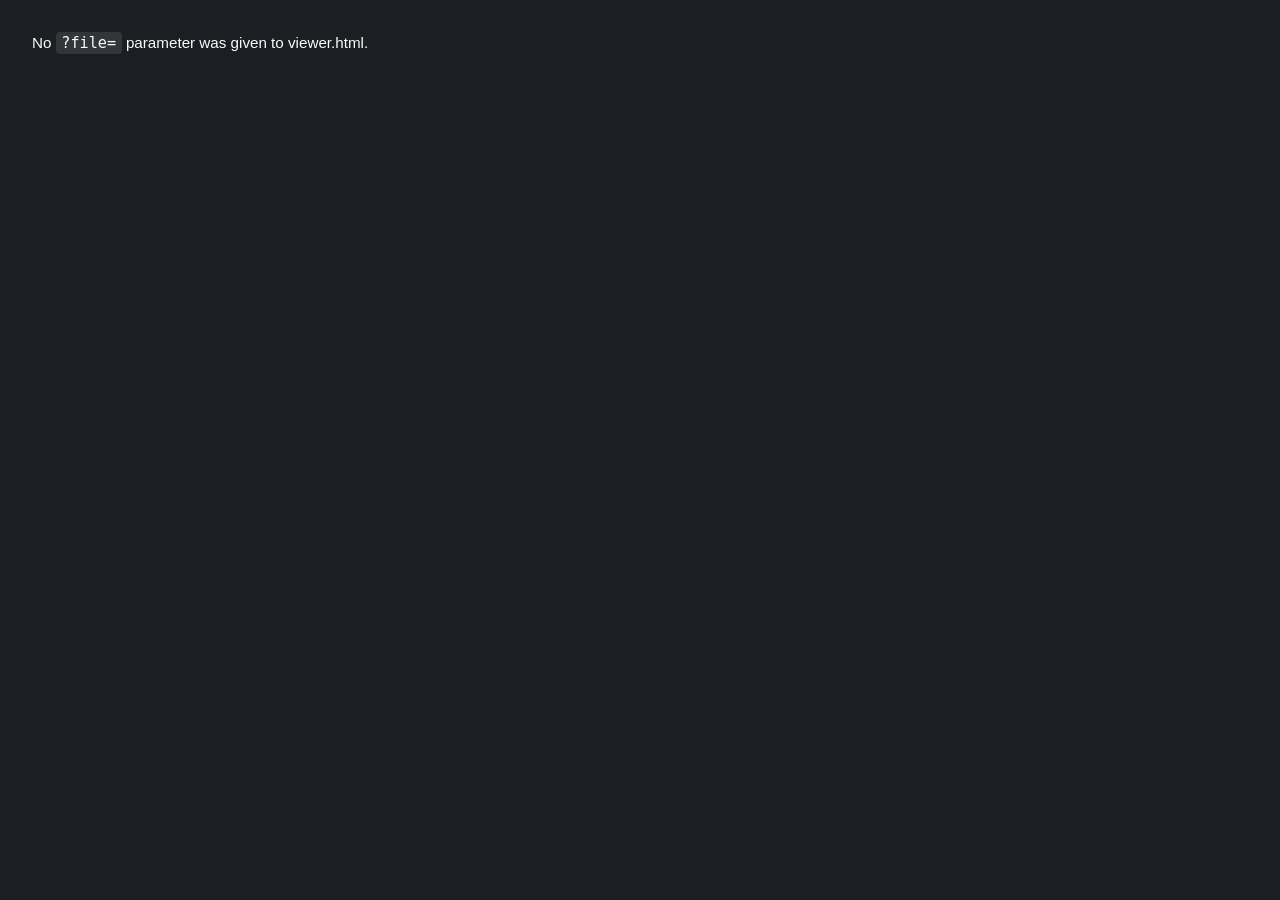
<file: viewer.html>
<!DOCTYPE html>
<html lang="en">
<head>
<meta charset="UTF-8" />
<meta name="viewport" content="width=device-width, initial-scale=1.0" />
<title>PDF Viewer</title>
<style>
  html, body {
    margin: 0;
    padding: 0;
    height: 100%;
    background: #1B1F23;
    font-family: -apple-system, BlinkMacSystemFont, 'Segoe UI', sans-serif;
  }
  iframe {
    width: 100%;
    height: 100%;
    border: none;
    display: block;
  }
  #target {
    height: 100%;
  }
  .viewer-error {
    color: #FAFAF8;
    padding: 2rem;
    font-size: 0.95rem;
    line-height: 1.5;
  }
  .viewer-error code {
    background: rgba(255,255,255,0.1);
    padding: 0.1rem 0.35rem;
    border-radius: 4px;
  }
</style>
</head>
<body>
  <!--
    This page is a thin wrapper: it reads ?file=<path>#page=<n> from its own
    URL and forwards both straight through to the bundled PDF.js viewer at
    pdfjs/web/viewer.html, which does the actual rendering + page jump.

    Usage from app.js:
      viewer.html?file=pdfs/icho/2019/exam-booklet.pdf#page=14

    Requires the PDF.js prebuilt distribution to be present at
    /pdfjs/web/viewer.html — see pdfjs/README.md.
  -->
  <div id="target"></div>
  <script>
    (function () {
      const params = new URLSearchParams(window.location.search);
      const file = params.get('file');
      const hash = window.location.hash; // e.g. "#page=14"
      const target = document.getElementById('target');

      if (!file) {
        target.innerHTML =
          '<div class="viewer-error">No <code>?file=</code> parameter was given to viewer.html.</div>';
        return;
      }

      // Resolve the file path relative to THIS page's own location (the
      // repo root, since viewer.html lives there) into a full absolute
      // URL. PDF.js's own viewer lives two folders deeper (pdfjs/web/),
      // so if we passed the relative path straight through unresolved,
      // PDF.js would instead resolve it relative to ITS location and
      // look in the wrong place (e.g. pdfjs/web/pdfs/... instead of
      // pdfs/...). Passing an absolute URL sidesteps that entirely.
      const absoluteFileUrl = new URL(file, window.location.href).href;

      const pdfjsUrl =
        'pdfjs/web/viewer.html?file=' + encodeURIComponent(absoluteFileUrl) + hash;

      const iframe = document.createElement('iframe');
      iframe.src = pdfjsUrl;
      iframe.title = 'PDF viewer';
      iframe.onerror = function () {
        target.innerHTML =
          '<div class="viewer-error">Could not load the PDF.js viewer. ' +
          'Make sure the PDF.js distribution has been placed at ' +
          '<code>pdfjs/web/viewer.html</code>.</div>';
      };

      // PDF.js computes its "Automatic Zoom" sizing once, early, based on
      // its container's height at that moment. Nested inside two layers
      // of iframes, that first computation can land before layout has
      // fully settled to the modal's real final size — and nothing
      // automatically tells PDF.js to redo it afterwards. So once this
      // nested viewer finishes loading, explicitly fire a resize event
      // into ITS window to force a recalculation against the real size.
      // A couple of delayed retries cover cases where PDF.js's own async
      // page-render finishes slightly after the load event fires.
      function nudgeResize() {
        try {
          iframe.contentWindow.dispatchEvent(new Event('resize'));
        } catch (e) {
          // Cross-origin or not-yet-ready — safe to ignore, later
          // retries below will usually catch it.
        }
      }

      iframe.addEventListener('load', function () {
        requestAnimationFrame(function () {
          requestAnimationFrame(nudgeResize);
        });
        setTimeout(nudgeResize, 300);
        setTimeout(nudgeResize, 800);
      });

      target.innerHTML = '';
      target.appendChild(iframe);
    })();
  </script>
</body>
</html>
</file>
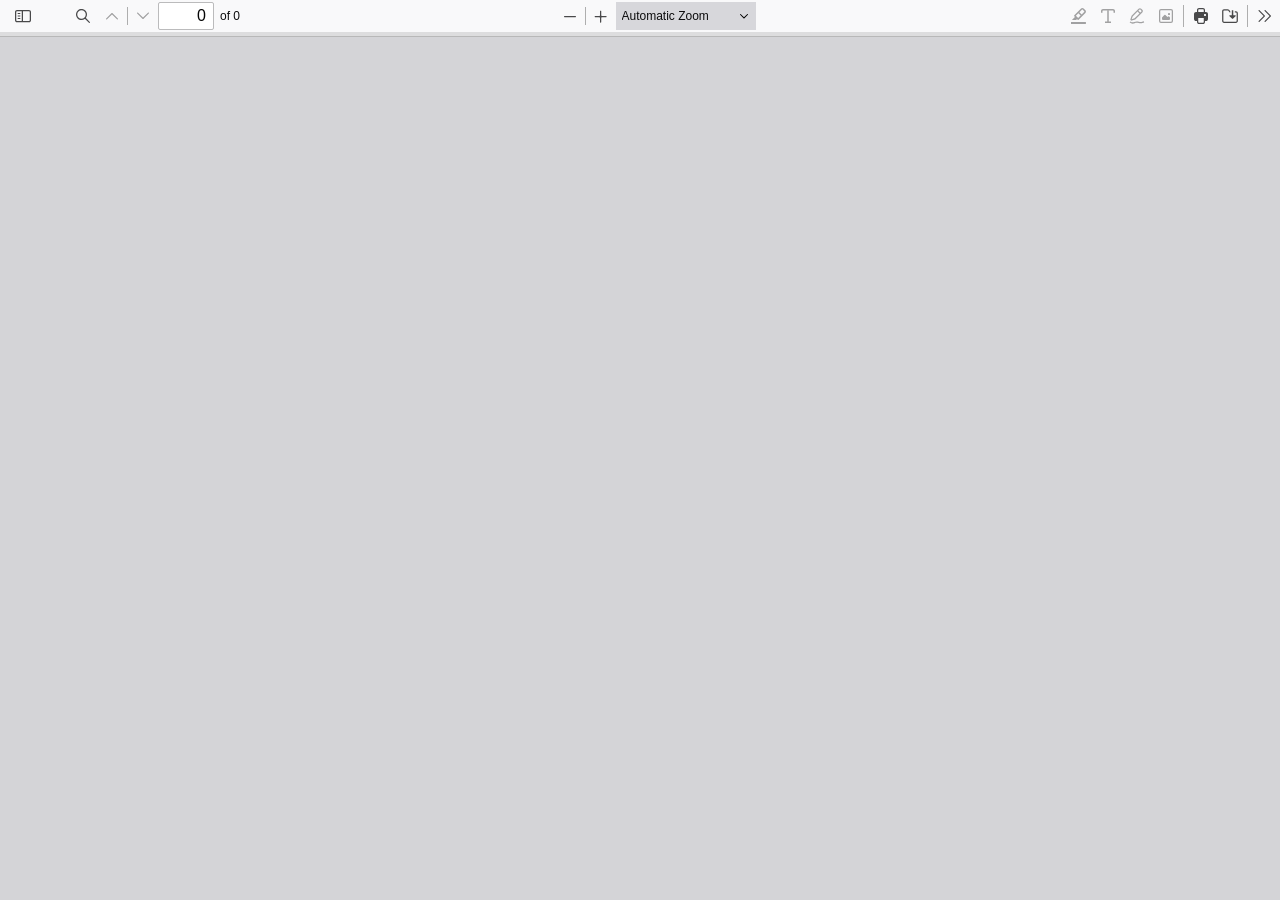
<file: pdfjs/web/viewer.html>
<!doctype html>
<!--
Copyright 2012 Mozilla Foundation

Licensed under the Apache License, Version 2.0 (the "License");
you may not use this file except in compliance with the License.
You may obtain a copy of the License at

    http://www.apache.org/licenses/LICENSE-2.0

Unless required by applicable law or agreed to in writing, software
distributed under the License is distributed on an "AS IS" BASIS,
WITHOUT WARRANTIES OR CONDITIONS OF ANY KIND, either express or implied.
See the License for the specific language governing permissions and
limitations under the License.

Adobe CMap resources are covered by their own copyright but the same license:

    Copyright 1990-2015 Adobe Systems Incorporated.

See https://github.com/adobe-type-tools/cmap-resources
-->
<html dir="ltr" mozdisallowselectionprint>
  <head>
    <meta charset="utf-8" />
    <meta name="viewport" content="width=device-width, initial-scale=1, maximum-scale=1" />
    <meta name="google" content="notranslate" />
    <title>PDF.js viewer</title>

  <meta
      http-equiv="Content-Security-Policy"
      content="default-src 'none'; script-src 'self' 'wasm-unsafe-eval'; worker-src 'self' blob:; style-src 'self'; img-src 'self' blob: data:; media-src blob:; font-src 'self' data:; connect-src * blob: data:; base-uri 'none'; form-action 'none';"
    />

<!-- This snippet is used in production (included from viewer.html) -->
<link rel="resource" type="application/l10n" href="locale/locale.json" />
<script src="../build/pdf.mjs" type="module"></script>

    <link rel="stylesheet" href="viewer.css" />

  <script src="viewer.mjs" type="module"></script>
  </head>

  <body tabindex="0">
    <div id="outerContainer">
      <span id="viewer-alert" class="visuallyHidden" role="alert"></span>

      <div id="mainContainer">
        <div class="toolbar">
          <div id="toolbarContainer">
            <div id="toolbarViewer" class="toolbarHorizontalGroup">
              <div id="toolbarViewerLeft" class="toolbarHorizontalGroup">
                <button
                  id="viewsManagerToggleButton"
                  class="toolbarButton"
                  type="button"
                  tabindex="0"
                  data-l10n-id="pdfjs-toggle-views-manager-button1"
                  aria-expanded="false"
                  aria-haspopup="true"
                  aria-controls="viewsManager"
                >
                  <span data-l10n-id="pdfjs-toggle-views-manager-button1-label"></span>
                </button>
                <div
                  id="viewsManager"
                  class="menuContainer sidebar"
                  hidden="true"
                  role="dialog"
                  aria-describedby="viewsManagerHeaderLabel"
                  data-l10n-id="pdfjs-views-manager-sidebar"
                >
                  <div id="viewsManagerHeader">
                    <div id="viewsManagerTitle">
                      <div id="viewsManagerSelector">
                        <button
                          class="toolbarButton viewsManagerButton hasPopupMenu"
                          type="button"
                          id="viewsManagerSelectorButton"
                          tabindex="0"
                          data-l10n-id="pdfjs-views-manager-view-selector-button"
                          aria-expanded="false"
                          aria-haspopup="listbox"
                          aria-controls="viewsManagerSelectorOptions"
                        >
                          <span data-l10n-id="pdfjs-views-manager-view-selector-button-label"></span>
                        </button>
                        <menu id="viewsManagerSelectorOptions" role="listbox" class="popupMenu withMark">
                          <button id="thumbnailsViewMenu" role="option" type="button" tabindex="-1">
                            <span data-l10n-id="pdfjs-views-manager-pages-option-label"></span>
                          </button>
                          <button id="outlinesViewMenu" role="option" type="button" tabindex="-1">
                            <span data-l10n-id="pdfjs-views-manager-outlines-option-label"></span>
                          </button>
                          <button id="attachmentsViewMenu" role="option" type="button" tabindex="-1">
                            <span data-l10n-id="pdfjs-views-manager-attachments-option-label"></span>
                          </button>
                          <button id="layersViewMenu" role="option" type="button" tabindex="-1">
                            <span data-l10n-id="pdfjs-views-manager-layers-option-label"></span>
                          </button>
                        </menu>
                      </div>
                      <span id="viewsManagerHeaderLabel" class="viewsManagerLabel" role="heading" aria-level="2"></span>
                      <button
                        id="viewsManagerAddFileButton"
                        class="toolbarButton viewsManagerButton"
                        type="button"
                        tabindex="0"
                        data-l10n-id="pdfjs-views-manager-add-file-button"
                        hidden="true"
                      >
                        <span data-l10n-id="pdfjs-views-manager-add-file-button-label"></span>
                        <input id="viewsManagerAddFilePicker" type="file" accept="application/pdf,image/*" multiple />
                      </button>
                      <button
                        id="viewsManagerCurrentOutlineButton"
                        class="toolbarButton viewsManagerButton"
                        type="button"
                        tabindex="0"
                        data-l10n-id="pdfjs-current-outline-item-button"
                        hidden="true"
                      >
                        <span data-l10n-id="pdfjs-current-outline-item-button-label"></span>
                      </button>
                    </div>
                    <div id="viewsManagerStatus">
                      <div id="viewsManagerStatusAction">
                        <span id="viewsManagerStatusActionLabelContainer" class="viewsManagerStatusLabel">
                          <button
                            id="viewsManagerStatusActionDeselectButton"
                            class="hidden"
                            type="button"
                            tabindex="0"
                            role="checkbox"
                            aria-checked="true"
                            aria-labelledby="viewsManagerStatusActionLabel"
                          ></button>
                          <span
                            id="viewsManagerStatusActionLabel"
                            class="viewsManagerStatusLabel"
                            data-l10n-id="pdfjs-views-manager-pages-status-none-action-label"
                          ></span>
                        </span>
                        <div id="actionSelector">
                          <button
                            id="viewsManagerStatusActionButton"
                            class="viewsManagerButton hasPopupMenu"
                            type="button"
                            tabindex="0"
                            aria-haspopup="menu"
                            aria-controls="viewsManagerStatusActionOptions"
                            aria-expanded="false"
                          >
                            <span data-l10n-id="pdfjs-views-manager-pages-status-action-button-label"></span>
                          </button>
                          <menu id="viewsManagerStatusActionOptions" class="popupMenu">
                            <button id="viewsManagerStatusActionCopy" class="noIcon" role="menuitem" type="button" tabindex="-1" disabled>
                              <span data-l10n-id="pdfjs-views-manager-pages-status-copy-button-label"></span>
                            </button>
                            <button id="viewsManagerStatusActionCut" class="noIcon" role="menuitem" type="button" tabindex="-1" disabled>
                              <span data-l10n-id="pdfjs-views-manager-pages-status-cut-button-label"></span>
                            </button>
                            <button id="viewsManagerStatusActionDelete" class="noIcon" role="menuitem" type="button" tabindex="-1" disabled>
                              <span data-l10n-id="pdfjs-views-manager-pages-status-delete-button-label"></span>
                            </button>
                            <button id="viewsManagerStatusActionExport" class="noIcon" role="menuitem" type="button" tabindex="-1" disabled>
                              <span data-l10n-id="pdfjs-views-manager-pages-status-export-selected-button-label"></span>
                            </button>
                          </menu>
                        </div>
                      </div>
                      <div id="viewsManagerStatusUndo" class="hidden">
                        <span id="viewsManagerStatusUndoLabel" class="viewsManagerStatusLabel"></span>
                        <div>
                          <button id="viewsManagerStatusUndoButton" class="viewsManagerButton" type="button" tabindex="0">
                            <span data-l10n-id="pdfjs-views-manager-status-undo-button-label"></span>
                          </button>
                          <button
                            id="viewsManagerStatusUndoCloseButton"
                            class="toolbarButton viewsManagerButton viewsCloseButton"
                            type="button"
                            tabindex="0"
                            data-l10n-id="pdfjs-views-manager-status-close-button"
                          >
                            <span data-l10n-id="pdfjs-views-manager-status-close-button-label"></span>
                          </button>
                        </div>
                      </div>
                      <div id="viewsManagerStatusWarning" class="hidden">
                        <span id="viewsManagerStatusWarningLabel" class="viewsManagerStatusLabel"></span>
                        <button
                          id="viewsManagerStatusWarningCloseButton"
                          class="toolbarButton viewsManagerButton viewsCloseButton"
                          type="button"
                          tabindex="0"
                          data-l10n-id="pdfjs-views-manager-status-close-button"
                        >
                          <span data-l10n-id="pdfjs-views-manager-status-close-button-label"></span>
                        </button>
                      </div>
                      <div id="viewsManagerStatusWaiting" class="hidden">
                        <span id="viewsManagerStatusWaitingLabel" class="viewsManagerStatusLabel"></span>
                        <button
                          id="viewsManagerStatusWaitingCloseButton"
                          class="toolbarButton viewsManagerButton viewsCloseButton"
                          type="button"
                          tabindex="0"
                          data-l10n-id="pdfjs-views-manager-status-close-button"
                        >
                          <span data-l10n-id="pdfjs-views-manager-status-close-button-label"></span>
                        </button>
                      </div>
                    </div>
                  </div>
                  <div id="viewsManagerContent" tabindex="-1">
                    <div id="thumbnailsView" class="thumbnailsView hidden" tabindex="-1"></div>
                    <div id="outlinesView" class="treeView hidden"></div>
                    <div id="attachmentsView" class="hidden"></div>
                    <div id="layersView" class="treeView hidden"></div>
                  </div>
                  <div
                    id="viewsManagerResizer"
                    class="sidebarResizer"
                    role="separator"
                    aria-controls="viewsManager"
                    tabindex="0"
                    data-l10n-id="pdfjs-views-manager-sidebar-resizer"
                  ></div>
                </div>
                <!-- sidebarContainer -->

                <div class="toolbarButtonSpacer"></div>
                <div class="toolbarButtonWithContainer">
                  <button
                    id="viewFindButton"
                    class="toolbarButton"
                    type="button"
                    tabindex="0"
                    data-l10n-id="pdfjs-findbar-button"
                    aria-expanded="false"
                    aria-controls="findbar"
                  >
                    <span data-l10n-id="pdfjs-findbar-button-label"></span>
                  </button>
                  <div class="hidden doorHanger toolbarHorizontalGroup" id="findbar">
                    <div id="findInputContainer" class="toolbarHorizontalGroup">
                      <span class="loadingInput end toolbarHorizontalGroup">
                        <input id="findInput" class="toolbarField" tabindex="0" data-l10n-id="pdfjs-find-input" aria-invalid="false" />
                      </span>
                      <div class="toolbarHorizontalGroup">
                        <button id="findPreviousButton" class="toolbarButton" type="button" tabindex="0" data-l10n-id="pdfjs-find-previous-button">
                          <span data-l10n-id="pdfjs-find-previous-button-label"></span>
                        </button>
                        <div class="splitToolbarButtonSeparator"></div>
                        <button id="findNextButton" class="toolbarButton" type="button" tabindex="0" data-l10n-id="pdfjs-find-next-button">
                          <span data-l10n-id="pdfjs-find-next-button-label"></span>
                        </button>
                      </div>
                    </div>

                    <div id="findbarOptionsOneContainer" class="toolbarHorizontalGroup">
                      <div class="toggleButton toolbarLabel">
                        <input type="checkbox" id="findHighlightAll" tabindex="0" />
                        <label for="findHighlightAll" data-l10n-id="pdfjs-find-highlight-checkbox"></label>
                      </div>
                      <div class="toggleButton toolbarLabel">
                        <input type="checkbox" id="findMatchCase" tabindex="0" />
                        <label for="findMatchCase" data-l10n-id="pdfjs-find-match-case-checkbox-label"></label>
                      </div>
                    </div>
                    <div id="findbarOptionsTwoContainer" class="toolbarHorizontalGroup">
                      <div class="toggleButton toolbarLabel">
                        <input type="checkbox" id="findMatchDiacritics" tabindex="0" />
                        <label for="findMatchDiacritics" data-l10n-id="pdfjs-find-match-diacritics-checkbox-label"></label>
                      </div>
                      <div class="toggleButton toolbarLabel">
                        <input type="checkbox" id="findEntireWord" tabindex="0" />
                        <label for="findEntireWord" data-l10n-id="pdfjs-find-entire-word-checkbox-label"></label>
                      </div>
                    </div>

                    <div id="findbarMessageContainer" class="toolbarHorizontalGroup" aria-live="polite">
                      <span id="findResultsCount" class="toolbarLabel"></span>
                      <span id="findMsg" class="toolbarLabel"></span>
                    </div>
                  </div>
                  <!-- findbar -->
                </div>
                <div class="toolbarHorizontalGroup hiddenSmallView">
                  <button class="toolbarButton" type="button" id="previous" tabindex="0" data-l10n-id="pdfjs-previous-button">
                    <span data-l10n-id="pdfjs-previous-button-label"></span>
                  </button>
                  <div class="splitToolbarButtonSeparator"></div>
                  <button class="toolbarButton" type="button" id="next" tabindex="0" data-l10n-id="pdfjs-next-button">
                    <span data-l10n-id="pdfjs-next-button-label"></span>
                  </button>
                </div>
                <div class="toolbarHorizontalGroup">
                  <span class="loadingInput start toolbarHorizontalGroup">
                    <input
                      type="number"
                      id="pageNumber"
                      class="toolbarField"
                      value="1"
                      min="1"
                      tabindex="0"
                      data-l10n-id="pdfjs-page-input"
                      autocomplete="off"
                    />
                  </span>
                  <span id="numPages" class="toolbarLabel"></span>
                </div>
              </div>
              <div id="toolbarViewerMiddle" class="toolbarHorizontalGroup">
                <div class="toolbarHorizontalGroup">
                  <button id="zoomOutButton" class="toolbarButton" type="button" tabindex="0" data-l10n-id="pdfjs-zoom-out-button">
                    <span data-l10n-id="pdfjs-zoom-out-button-label"></span>
                  </button>
                  <div class="splitToolbarButtonSeparator"></div>
                  <button id="zoomInButton" class="toolbarButton" type="button" tabindex="0" data-l10n-id="pdfjs-zoom-in-button">
                    <span data-l10n-id="pdfjs-zoom-in-button-label"></span>
                  </button>
                </div>
                <span id="scaleSelectContainer" class="dropdownToolbarButton">
                  <select id="scaleSelect" tabindex="0" data-l10n-id="pdfjs-zoom-select">
                    <option id="pageAutoOption" value="auto" selected="selected" data-l10n-id="pdfjs-page-scale-auto"></option>
                    <option id="pageActualOption" value="page-actual" data-l10n-id="pdfjs-page-scale-actual"></option>
                    <option id="pageFitOption" value="page-fit" data-l10n-id="pdfjs-page-scale-fit"></option>
                    <option id="pageWidthOption" value="page-width" data-l10n-id="pdfjs-page-scale-width"></option>
                    <option
                      id="customScaleOption"
                      value="custom"
                      disabled="disabled"
                      hidden="true"
                      data-l10n-id="pdfjs-page-scale-percent"
                      data-l10n-args='{ "scale": 0 }'
                    ></option>
                    <option value="0.5" data-l10n-id="pdfjs-page-scale-percent" data-l10n-args='{ "scale": 50 }'></option>
                    <option value="0.75" data-l10n-id="pdfjs-page-scale-percent" data-l10n-args='{ "scale": 75 }'></option>
                    <option value="1" data-l10n-id="pdfjs-page-scale-percent" data-l10n-args='{ "scale": 100 }'></option>
                    <option value="1.25" data-l10n-id="pdfjs-page-scale-percent" data-l10n-args='{ "scale": 125 }'></option>
                    <option value="1.5" data-l10n-id="pdfjs-page-scale-percent" data-l10n-args='{ "scale": 150 }'></option>
                    <option value="2" data-l10n-id="pdfjs-page-scale-percent" data-l10n-args='{ "scale": 200 }'></option>
                    <option value="3" data-l10n-id="pdfjs-page-scale-percent" data-l10n-args='{ "scale": 300 }'></option>
                    <option value="4" data-l10n-id="pdfjs-page-scale-percent" data-l10n-args='{ "scale": 400 }'></option>
                  </select>
                </span>
              </div>
              <div id="toolbarViewerRight" class="toolbarHorizontalGroup">
                <div id="editorModeButtons" class="toolbarHorizontalGroup">
                  <div id="signatureProperties" class="toolbarButtonWithContainer" hidden="true">
                    <button
                      id="signaturePropertiesButton"
                      class="toolbarButton"
                      type="button"
                      tabindex="0"
                      aria-expanded="false"
                      aria-haspopup="true"
                      aria-controls="signaturePropertiesPanel"
                      data-l10n-id="pdfjs-digital-signature-properties-button"
                    >
                      <span data-l10n-id="pdfjs-digital-signature-properties-button-label"></span>
                    </button>
                    <div class="editorParamsToolbar hidden doorHangerRight" id="signaturePropertiesPanel" role="region">
                      <div id="signaturePropertiesContainer" class="signaturePropertiesContainer">
                        <div id="signaturePropertiesBanner" class="sigBanner" hidden="true" role="status"></div>
                        <ul id="signaturePropertiesList" class="signaturePropertiesList" tabindex="-1"></ul>
                      </div>
                    </div>
                  </div>
                  <div id="signaturePropertiesSeparator" class="verticalToolbarSeparator" hidden="true"></div>
                  <div id="editorComment" class="toolbarButtonWithContainer" hidden="true">
                    <button
                      id="editorCommentButton"
                      class="toolbarButton"
                      type="button"
                      tabindex="0"
                      disabled="disabled"
                      aria-expanded="false"
                      aria-haspopup="true"
                      aria-controls="editorCommentParamsToolbar"
                      data-l10n-id="pdfjs-editor-comment-button"
                    >
                      <span data-l10n-id="pdfjs-editor-comment-button-label"></span>
                    </button>
                    <div class="editorParamsToolbar hidden menu" id="editorCommentParamsToolbar">
                      <div id="editorCommentsSidebar" class="menuContainer comment sidebar" role="landmark" aria-labelledby="editorCommentsSidebarHeader">
                        <div id="editorCommentsSidebarResizer" class="sidebarResizer" role="separator" aria-controls="editorCommentsSidebar" tabindex="0"></div>
                        <div id="editorCommentsSidebarHeader" role="heading" aria-level="2">
                          <span class="commentCount">
                            <span id="editorCommentsSidebarTitle" data-l10n-id="pdfjs-editor-comments-sidebar-title" data-l10n-args='{ "count": 0 }'></span>
                            <span id="editorCommentsSidebarCount"></span>
                          </span>
                          <button id="editorCommentsSidebarCloseButton" type="button" tabindex="0" data-l10n-id="pdfjs-editor-comments-sidebar-close-button">
                            <span data-l10n-id="pdfjs-editor-comments-sidebar-close-button-label"></span>
                          </button>
                        </div>
                        <div id="editorCommentsSidebarListContainer" tabindex="-1">
                          <ul id="editorCommentsSidebarList"></ul>
                        </div>
                      </div>
                    </div>
                  </div>
                  <div id="editorSignature" class="toolbarButtonWithContainer" hidden="true">
                    <button
                      id="editorSignatureButton"
                      class="toolbarButton"
                      type="button"
                      tabindex="0"
                      disabled="disabled"
                      aria-expanded="false"
                      aria-haspopup="true"
                      aria-controls="editorSignatureParamsToolbar"
                      data-l10n-id="pdfjs-editor-signature-button"
                    >
                      <span data-l10n-id="pdfjs-editor-signature-button-label"></span>
                    </button>
                    <div class="editorParamsToolbar hidden doorHangerRight menu" id="editorSignatureParamsToolbar">
                      <div id="addSignatureDoorHanger" class="menuContainer" role="region" data-l10n-id="pdfjs-editor-add-signature-container">
                        <button
                          id="editorSignatureAddSignature"
                          class="toolbarButton labeled"
                          type="button"
                          tabindex="0"
                          data-l10n-id="pdfjs-editor-signature-add-signature-button"
                        >
                          <span data-l10n-id="pdfjs-editor-signature-add-signature-button-label" class="editorParamsLabel"></span>
                        </button>
                      </div>
                    </div>
                  </div>
                  <div id="editorHighlight" class="toolbarButtonWithContainer">
                    <button
                      id="editorHighlightButton"
                      class="toolbarButton"
                      type="button"
                      disabled="disabled"
                      aria-expanded="false"
                      aria-haspopup="true"
                      aria-controls="editorHighlightParamsToolbar"
                      tabindex="0"
                      data-l10n-id="pdfjs-editor-highlight-button"
                    >
                      <span data-l10n-id="pdfjs-editor-highlight-button-label"></span>
                    </button>
                    <div class="editorParamsToolbar hidden doorHangerRight" id="editorHighlightParamsToolbar">
                      <div id="highlightParamsToolbarContainer" class="editorParamsToolbarContainer">
                        <div id="editorHighlightColorPicker" class="colorPicker">
                          <span id="highlightColorPickerLabel" class="editorParamsLabel" data-l10n-id="pdfjs-editor-highlight-colorpicker-label"></span>
                        </div>
                        <div id="editorHighlightThickness">
                          <label
                            for="editorFreeHighlightThickness"
                            class="editorParamsLabel"
                            data-l10n-id="pdfjs-editor-free-highlight-thickness-input"
                          ></label>
                          <div class="thicknessPicker">
                            <input
                              type="range"
                              id="editorFreeHighlightThickness"
                              class="editorParamsSlider"
                              data-l10n-id="pdfjs-editor-free-highlight-thickness-title"
                              value="12"
                              min="8"
                              max="24"
                              step="1"
                              tabindex="0"
                            />
                          </div>
                        </div>
                        <div id="editorHighlightVisibility">
                          <div class="divider"></div>
                          <div class="toggler">
                            <label for="editorHighlightShowAll" class="editorParamsLabel" data-l10n-id="pdfjs-editor-highlight-show-all-button-label"></label>
                            <button
                              id="editorHighlightShowAll"
                              class="toggle-button"
                              type="button"
                              data-l10n-id="pdfjs-editor-highlight-show-all-button"
                              aria-pressed="true"
                              tabindex="0"
                            ></button>
                          </div>
                        </div>
                      </div>
                    </div>
                  </div>
                  <div id="editorFreeText" class="toolbarButtonWithContainer">
                    <button
                      id="editorFreeTextButton"
                      class="toolbarButton"
                      type="button"
                      disabled="disabled"
                      aria-expanded="false"
                      aria-haspopup="true"
                      aria-controls="editorFreeTextParamsToolbar"
                      tabindex="0"
                      data-l10n-id="pdfjs-editor-free-text-button"
                    >
                      <span data-l10n-id="pdfjs-editor-free-text-button-label"></span>
                    </button>
                    <div class="editorParamsToolbar hidden doorHangerRight" id="editorFreeTextParamsToolbar">
                      <div class="editorParamsToolbarContainer">
                        <div class="editorParamsSetter">
                          <label for="editorFreeTextColor" class="editorParamsLabel" data-l10n-id="pdfjs-editor-free-text-color-input"></label>
                          <input type="color" id="editorFreeTextColor" class="editorParamsColor" tabindex="0" />
                        </div>
                        <div class="editorParamsSetter">
                          <label for="editorFreeTextFontSize" class="editorParamsLabel" data-l10n-id="pdfjs-editor-free-text-size-input"></label>
                          <input type="range" id="editorFreeTextFontSize" class="editorParamsSlider" value="10" min="5" max="100" step="1" tabindex="0" />
                        </div>
                      </div>
                    </div>
                  </div>
                  <div id="editorInk" class="toolbarButtonWithContainer">
                    <button
                      id="editorInkButton"
                      class="toolbarButton"
                      type="button"
                      disabled="disabled"
                      aria-expanded="false"
                      aria-haspopup="true"
                      aria-controls="editorInkParamsToolbar"
                      tabindex="0"
                      data-l10n-id="pdfjs-editor-ink-button"
                    >
                      <span data-l10n-id="pdfjs-editor-ink-button-label"></span>
                    </button>
                    <div class="editorParamsToolbar hidden doorHangerRight" id="editorInkParamsToolbar">
                      <div class="editorParamsToolbarContainer">
                        <div class="editorParamsSetter">
                          <label for="editorInkColor" class="editorParamsLabel" data-l10n-id="pdfjs-editor-ink-color-input"></label>
                          <input type="color" id="editorInkColor" class="editorParamsColor" tabindex="0" />
                        </div>
                        <div class="editorParamsSetter">
                          <label for="editorInkThickness" class="editorParamsLabel" data-l10n-id="pdfjs-editor-ink-thickness-input"></label>
                          <input type="range" id="editorInkThickness" class="editorParamsSlider" value="1" min="1" max="20" step="1" tabindex="0" />
                        </div>
                        <div class="editorParamsSetter">
                          <label for="editorInkOpacity" class="editorParamsLabel" data-l10n-id="pdfjs-editor-ink-opacity-input"></label>
                          <input type="range" id="editorInkOpacity" class="editorParamsSlider" value="1" min="0.05" max="1" step="0.05" tabindex="0" />
                        </div>
                      </div>
                    </div>
                  </div>
                  <div id="editorStamp" class="toolbarButtonWithContainer">
                    <button
                      id="editorStampButton"
                      class="toolbarButton"
                      type="button"
                      disabled="disabled"
                      aria-expanded="false"
                      aria-haspopup="true"
                      aria-controls="editorStampParamsToolbar"
                      tabindex="0"
                      data-l10n-id="pdfjs-editor-stamp-button"
                    >
                      <span data-l10n-id="pdfjs-editor-stamp-button-label"></span>
                    </button>
                    <div class="editorParamsToolbar hidden doorHangerRight menu" id="editorStampParamsToolbar">
                      <div class="menuContainer">
                        <button
                          id="editorStampAddImage"
                          class="toolbarButton labeled"
                          type="button"
                          tabindex="0"
                          data-l10n-id="pdfjs-editor-stamp-add-image-button"
                        >
                          <span class="editorParamsLabel" data-l10n-id="pdfjs-editor-stamp-add-image-button-label"></span>
                        </button>
                      </div>
                    </div>
                  </div>
                </div>

                <div id="editorModeSeparator" class="verticalToolbarSeparator"></div>

                <div class="toolbarHorizontalGroup hiddenMediumView">
                  <button id="printButton" class="toolbarButton" type="button" tabindex="0" data-l10n-id="pdfjs-print-button">
                    <span data-l10n-id="pdfjs-print-button-label"></span>
                  </button>

                  <button id="downloadButton" class="toolbarButton" type="button" tabindex="0" data-l10n-id="pdfjs-save-button">
                    <span data-l10n-id="pdfjs-save-button-label"></span>
                  </button>
                </div>

                <div class="verticalToolbarSeparator hiddenMediumView"></div>

                <div id="secondaryToolbarToggle" class="toolbarButtonWithContainer">
                  <button
                    id="secondaryToolbarToggleButton"
                    class="toolbarButton"
                    type="button"
                    tabindex="0"
                    data-l10n-id="pdfjs-tools-button"
                    aria-expanded="false"
                    aria-haspopup="true"
                    aria-controls="secondaryToolbar"
                  >
                    <span data-l10n-id="pdfjs-tools-button-label"></span>
                  </button>
                  <div id="secondaryToolbar" class="hidden doorHangerRight menu">
                    <div id="secondaryToolbarButtonContainer" class="menuContainer">
                      <button id="secondaryOpenFile" class="toolbarButton labeled" type="button" tabindex="0" data-l10n-id="pdfjs-open-file-button">
                        <span data-l10n-id="pdfjs-open-file-button-label"></span>
                      </button>

                      <div class="visibleMediumView">
                        <button id="secondaryPrint" class="toolbarButton labeled" type="button" tabindex="0" data-l10n-id="pdfjs-print-button">
                          <span data-l10n-id="pdfjs-print-button-label"></span>
                        </button>

                        <button id="secondaryDownload" class="toolbarButton labeled" type="button" tabindex="0" data-l10n-id="pdfjs-save-button">
                          <span data-l10n-id="pdfjs-save-button-label"></span>
                        </button>

                      </div>

                      <div class="horizontalToolbarSeparator"></div>

                      <button id="presentationMode" class="toolbarButton labeled" type="button" tabindex="0" data-l10n-id="pdfjs-presentation-mode-button">
                        <span data-l10n-id="pdfjs-presentation-mode-button-label"></span>
                      </button>

                      <a href="#" id="viewBookmark" class="toolbarButton labeled" tabindex="0" data-l10n-id="pdfjs-bookmark-button">
                        <span data-l10n-id="pdfjs-bookmark-button-label"></span>
                      </a>

                      <div id="viewBookmarkSeparator" class="horizontalToolbarSeparator"></div>

                      <button id="firstPage" class="toolbarButton labeled" type="button" tabindex="0" data-l10n-id="pdfjs-first-page-button">
                        <span data-l10n-id="pdfjs-first-page-button-label"></span>
                      </button>
                      <button id="lastPage" class="toolbarButton labeled" type="button" tabindex="0" data-l10n-id="pdfjs-last-page-button">
                        <span data-l10n-id="pdfjs-last-page-button-label"></span>
                      </button>

                      <div class="horizontalToolbarSeparator"></div>

                      <button id="pageRotateCw" class="toolbarButton labeled" type="button" tabindex="0" data-l10n-id="pdfjs-page-rotate-cw-button">
                        <span data-l10n-id="pdfjs-page-rotate-cw-button-label"></span>
                      </button>
                      <button id="pageRotateCcw" class="toolbarButton labeled" type="button" tabindex="0" data-l10n-id="pdfjs-page-rotate-ccw-button">
                        <span data-l10n-id="pdfjs-page-rotate-ccw-button-label"></span>
                      </button>

                      <div class="horizontalToolbarSeparator"></div>

                      <div id="cursorToolButtons" role="radiogroup">
                        <button
                          id="cursorSelectTool"
                          class="toolbarButton labeled toggled"
                          type="button"
                          tabindex="0"
                          data-l10n-id="pdfjs-cursor-text-select-tool-button"
                          role="radio"
                          aria-checked="true"
                        >
                          <span data-l10n-id="pdfjs-cursor-text-select-tool-button-label"></span>
                        </button>
                        <button
                          id="cursorHandTool"
                          class="toolbarButton labeled"
                          type="button"
                          tabindex="0"
                          data-l10n-id="pdfjs-cursor-hand-tool-button"
                          role="radio"
                          aria-checked="false"
                        >
                          <span data-l10n-id="pdfjs-cursor-hand-tool-button-label"></span>
                        </button>
                      </div>

                      <div class="horizontalToolbarSeparator"></div>

                      <div id="scrollModeButtons" role="radiogroup">
                        <button
                          id="scrollPage"
                          class="toolbarButton labeled"
                          type="button"
                          tabindex="0"
                          data-l10n-id="pdfjs-scroll-page-button"
                          role="radio"
                          aria-checked="false"
                        >
                          <span data-l10n-id="pdfjs-scroll-page-button-label"></span>
                        </button>
                        <button
                          id="scrollVertical"
                          class="toolbarButton labeled toggled"
                          type="button"
                          tabindex="0"
                          data-l10n-id="pdfjs-scroll-vertical-button"
                          role="radio"
                          aria-checked="true"
                        >
                          <span data-l10n-id="pdfjs-scroll-vertical-button-label"></span>
                        </button>
                        <button
                          id="scrollHorizontal"
                          class="toolbarButton labeled"
                          type="button"
                          tabindex="0"
                          data-l10n-id="pdfjs-scroll-horizontal-button"
                          role="radio"
                          aria-checked="false"
                        >
                          <span data-l10n-id="pdfjs-scroll-horizontal-button-label"></span>
                        </button>
                        <button
                          id="scrollWrapped"
                          class="toolbarButton labeled"
                          type="button"
                          tabindex="0"
                          data-l10n-id="pdfjs-scroll-wrapped-button"
                          role="radio"
                          aria-checked="false"
                        >
                          <span data-l10n-id="pdfjs-scroll-wrapped-button-label"></span>
                        </button>
                      </div>

                      <div class="horizontalToolbarSeparator"></div>

                      <div id="spreadModeButtons" role="radiogroup">
                        <button
                          id="spreadNone"
                          class="toolbarButton labeled toggled"
                          type="button"
                          tabindex="0"
                          data-l10n-id="pdfjs-spread-none-button"
                          role="radio"
                          aria-checked="true"
                        >
                          <span data-l10n-id="pdfjs-spread-none-button-label"></span>
                        </button>
                        <button
                          id="spreadOdd"
                          class="toolbarButton labeled"
                          type="button"
                          tabindex="0"
                          data-l10n-id="pdfjs-spread-odd-button"
                          role="radio"
                          aria-checked="false"
                        >
                          <span data-l10n-id="pdfjs-spread-odd-button-label"></span>
                        </button>
                        <button
                          id="spreadEven"
                          class="toolbarButton labeled"
                          type="button"
                          tabindex="0"
                          data-l10n-id="pdfjs-spread-even-button"
                          role="radio"
                          aria-checked="false"
                        >
                          <span data-l10n-id="pdfjs-spread-even-button-label"></span>
                        </button>
                      </div>

                      <div id="imageAltTextSettingsSeparator" class="horizontalToolbarSeparator hidden"></div>
                      <button
                        id="imageAltTextSettings"
                        type="button"
                        class="toolbarButton labeled hidden"
                        tabindex="0"
                        data-l10n-id="pdfjs-image-alt-text-settings-button"
                        aria-controls="altTextSettingsDialog"
                      >
                        <span data-l10n-id="pdfjs-image-alt-text-settings-button-label"></span>
                      </button>

                      <div class="horizontalToolbarSeparator"></div>

                      <button
                        id="documentProperties"
                        class="toolbarButton labeled"
                        type="button"
                        tabindex="0"
                        data-l10n-id="pdfjs-document-properties-button"
                        aria-controls="documentPropertiesDialog"
                      >
                        <span data-l10n-id="pdfjs-document-properties-button-label"></span>
                      </button>
                    </div>
                  </div>
                  <!-- secondaryToolbar -->
                </div>
              </div>
            </div>
            <div id="loadingBar">
              <div class="progress">
                <div class="glimmer"></div>
              </div>
            </div>
          </div>
        </div>

        <div id="viewerContainer" tabindex="0">
          <div id="viewer" class="pdfViewer"></div>
        </div>
      </div>
      <!-- mainContainer -->

      <div id="dialogContainer">
        <dialog id="passwordDialog">
          <div class="row">
            <label for="password" id="passwordText" data-l10n-id="pdfjs-password-label"></label>
          </div>
          <div class="row">
            <input type="password" id="password" class="toolbarField" />
          </div>
          <div class="buttonRow">
            <button id="passwordCancel" class="dialogButton" type="button"><span data-l10n-id="pdfjs-password-cancel-button"></span></button>
            <button id="passwordSubmit" class="dialogButton" type="button"><span data-l10n-id="pdfjs-password-ok-button"></span></button>
          </div>
        </dialog>
        <dialog id="documentPropertiesDialog">
          <div class="row">
            <span id="fileNameLabel" data-l10n-id="pdfjs-document-properties-file-name"></span>
            <p id="fileNameField" aria-labelledby="fileNameLabel">-</p>
          </div>
          <div class="row">
            <span id="fileSizeLabel" data-l10n-id="pdfjs-document-properties-file-size"></span>
            <p id="fileSizeField" aria-labelledby="fileSizeLabel">-</p>
          </div>
          <div class="separator"></div>
          <div class="row">
            <span id="titleLabel" data-l10n-id="pdfjs-document-properties-title"></span>
            <p id="titleField" aria-labelledby="titleLabel">-</p>
          </div>
          <div class="row">
            <span id="authorLabel" data-l10n-id="pdfjs-document-properties-author"></span>
            <p id="authorField" aria-labelledby="authorLabel">-</p>
          </div>
          <div class="row">
            <span id="subjectLabel" data-l10n-id="pdfjs-document-properties-subject"></span>
            <p id="subjectField" aria-labelledby="subjectLabel">-</p>
          </div>
          <div class="row">
            <span id="keywordsLabel" data-l10n-id="pdfjs-document-properties-keywords"></span>
            <p id="keywordsField" aria-labelledby="keywordsLabel">-</p>
          </div>
          <div class="row">
            <span id="creationDateLabel" data-l10n-id="pdfjs-document-properties-creation-date"></span>
            <p id="creationDateField" aria-labelledby="creationDateLabel">-</p>
          </div>
          <div class="row">
            <span id="modificationDateLabel" data-l10n-id="pdfjs-document-properties-modification-date"></span>
            <p id="modificationDateField" aria-labelledby="modificationDateLabel">-</p>
          </div>
          <div class="row">
            <span id="creatorLabel" data-l10n-id="pdfjs-document-properties-creator"></span>
            <p id="creatorField" aria-labelledby="creatorLabel">-</p>
          </div>
          <div class="separator"></div>
          <div class="row">
            <span id="producerLabel" data-l10n-id="pdfjs-document-properties-producer"></span>
            <p id="producerField" aria-labelledby="producerLabel">-</p>
          </div>
          <div class="row">
            <span id="versionLabel" data-l10n-id="pdfjs-document-properties-version"></span>
            <p id="versionField" aria-labelledby="versionLabel">-</p>
          </div>
          <div class="row">
            <span id="pageCountLabel" data-l10n-id="pdfjs-document-properties-page-count"></span>
            <p id="pageCountField" aria-labelledby="pageCountLabel">-</p>
          </div>
          <div class="row">
            <span id="pageSizeLabel" data-l10n-id="pdfjs-document-properties-page-size"></span>
            <p id="pageSizeField" aria-labelledby="pageSizeLabel">-</p>
          </div>
          <div class="separator"></div>
          <div class="row">
            <span id="linearizedLabel" data-l10n-id="pdfjs-document-properties-linearized"></span>
            <p id="linearizedField" aria-labelledby="linearizedLabel">-</p>
          </div>
          <div class="buttonRow">
            <button id="documentPropertiesClose" class="dialogButton" type="button"><span data-l10n-id="pdfjs-document-properties-close-button"></span></button>
          </div>
        </dialog>
        <dialog class="dialog altText" id="altTextDialog" aria-labelledby="dialogLabel" aria-describedby="dialogDescription">
          <div id="altTextContainer" class="mainContainer">
            <div id="overallDescription">
              <span id="dialogLabel" data-l10n-id="pdfjs-editor-alt-text-dialog-label" class="title"></span>
              <span id="dialogDescription" data-l10n-id="pdfjs-editor-alt-text-dialog-description"></span>
            </div>
            <div id="addDescription">
              <div class="radio">
                <div class="radioButton">
                  <input type="radio" id="descriptionButton" name="altTextOption" tabindex="0" aria-describedby="descriptionAreaLabel" checked />
                  <label for="descriptionButton" data-l10n-id="pdfjs-editor-alt-text-add-description-label"></label>
                </div>
                <div class="radioLabel">
                  <span id="descriptionAreaLabel" data-l10n-id="pdfjs-editor-alt-text-add-description-description"></span>
                </div>
              </div>
              <div class="descriptionArea">
                <textarea id="descriptionTextarea" aria-labelledby="descriptionAreaLabel" data-l10n-id="pdfjs-editor-alt-text-textarea" tabindex="0"></textarea>
              </div>
            </div>
            <div id="markAsDecorative">
              <div class="radio">
                <div class="radioButton">
                  <input type="radio" id="decorativeButton" name="altTextOption" aria-describedby="decorativeLabel" />
                  <label for="decorativeButton" data-l10n-id="pdfjs-editor-alt-text-mark-decorative-label"></label>
                </div>
                <div class="radioLabel">
                  <span id="decorativeLabel" data-l10n-id="pdfjs-editor-alt-text-mark-decorative-description"></span>
                </div>
              </div>
            </div>
            <div id="buttons">
              <button id="altTextCancel" class="secondaryButton" type="button" tabindex="0">
                <span data-l10n-id="pdfjs-editor-alt-text-cancel-button"></span>
              </button>
              <button id="altTextSave" class="primaryButton" type="button" tabindex="0"><span data-l10n-id="pdfjs-editor-alt-text-save-button"></span></button>
            </div>
          </div>
        </dialog>
        <dialog class="dialog newAltText" id="newAltTextDialog" aria-labelledby="newAltTextTitle" aria-describedby="newAltTextDescription" tabindex="0">
          <div id="newAltTextContainer" class="mainContainer">
            <div class="title">
              <span id="newAltTextTitle" data-l10n-id="pdfjs-editor-new-alt-text-dialog-edit-label" role="sectionhead" tabindex="0"></span>
            </div>
            <div id="mainContent">
              <div id="descriptionAndSettings">
                <div id="descriptionInstruction">
                  <div id="newAltTextDescriptionContainer">
                    <div class="altTextSpinner" role="status" aria-live="polite"></div>
                    <textarea
                      id="newAltTextDescriptionTextarea"
                      aria-labelledby="descriptionAreaLabel"
                      data-l10n-id="pdfjs-editor-new-alt-text-textarea"
                      tabindex="0"
                    ></textarea>
                  </div>
                  <span id="newAltTextDescription" role="note" data-l10n-id="pdfjs-editor-new-alt-text-description"></span>
                  <div id="newAltTextDisclaimer" role="note">
                    <div>
                      <span data-l10n-id="pdfjs-editor-new-alt-text-disclaimer1"></span>
                      <a
                        href="https://support.mozilla.org/en-US/kb/pdf-alt-text"
                        target="_blank"
                        rel="noopener noreferrer"
                        id="newAltTextLearnMore"
                        data-l10n-id="pdfjs-editor-new-alt-text-disclaimer-learn-more-url"
                        tabindex="0"
                      ></a>
                    </div>
                  </div>
                </div>
                <div id="newAltTextCreateAutomatically" class="toggler">
                  <button id="newAltTextCreateAutomaticallyButton" class="toggle-button" type="button" aria-pressed="true" tabindex="0"></button>
                  <label
                    for="newAltTextCreateAutomaticallyButton"
                    class="togglerLabel"
                    data-l10n-id="pdfjs-editor-new-alt-text-create-automatically-button-label"
                  ></label>
                </div>
                <div id="newAltTextDownloadModel" class="hidden">
                  <span
                    id="newAltTextDownloadModelDescription"
                    data-l10n-id="pdfjs-editor-new-alt-text-ai-model-downloading-progress"
                    aria-valuemin="0"
                    data-l10n-args='{ "totalSize": 0, "downloadedSize": 0 }'
                  ></span>
                </div>
              </div>
              <div id="newAltTextImagePreview"></div>
            </div>
            <div id="newAltTextError" class="messageBar">
              <div>
                <div>
                  <span class="title" data-l10n-id="pdfjs-editor-new-alt-text-error-title"></span>
                  <span class="description" data-l10n-id="pdfjs-editor-new-alt-text-error-description"></span>
                </div>
                <button id="newAltTextCloseButton" class="closeButton" type="button" tabindex="0">
                  <span data-l10n-id="pdfjs-editor-new-alt-text-error-close-button"></span>
                </button>
              </div>
            </div>
            <div id="newAltTextButtons" class="dialogButtonsGroup">
              <button id="newAltTextCancel" type="button" class="secondaryButton hidden" tabindex="0">
                <span data-l10n-id="pdfjs-editor-alt-text-cancel-button"></span>
              </button>
              <button id="newAltTextNotNow" type="button" class="secondaryButton" tabindex="0">
                <span data-l10n-id="pdfjs-editor-new-alt-text-not-now-button"></span>
              </button>
              <button id="newAltTextSave" type="button" class="primaryButton" tabindex="0">
                <span data-l10n-id="pdfjs-editor-alt-text-save-button"></span>
              </button>
            </div>
          </div>
        </dialog>

        <dialog class="dialog" id="altTextSettingsDialog" aria-labelledby="altTextSettingsTitle">
          <div id="altTextSettingsContainer" class="mainContainer">
            <div class="title">
              <span id="altTextSettingsTitle" data-l10n-id="pdfjs-editor-alt-text-settings-dialog-label" role="sectionhead" tabindex="0" class="title"></span>
            </div>
            <div id="automaticAltText">
              <span data-l10n-id="pdfjs-editor-alt-text-settings-automatic-title"></span>
              <div id="automaticSettings">
                <div id="createModelSetting">
                  <div class="toggler">
                    <button id="createModelButton" type="button" class="toggle-button" aria-pressed="true" tabindex="0"></button>
                    <label for="createModelButton" class="togglerLabel" data-l10n-id="pdfjs-editor-alt-text-settings-create-model-button-label"></label>
                  </div>
                  <div id="createModelDescription" class="description">
                    <span data-l10n-id="pdfjs-editor-alt-text-settings-create-model-description"></span>
                    <a
                      href="https://support.mozilla.org/en-US/kb/pdf-alt-text"
                      target="_blank"
                      rel="noopener noreferrer"
                      id="altTextSettingsLearnMore"
                      data-l10n-id="pdfjs-editor-new-alt-text-disclaimer-learn-more-url"
                      tabindex="0"
                    ></a>
                  </div>
                </div>
              </div>
            </div>
            <div class="dialogSeparator"></div>
            <div id="altTextEditor">
              <span data-l10n-id="pdfjs-editor-alt-text-settings-editor-title"></span>
              <div id="showAltTextEditor">
                <div class="toggler">
                  <button id="showAltTextDialogButton" type="button" class="toggle-button" aria-pressed="true" tabindex="0"></button>
                  <label for="showAltTextDialogButton" class="togglerLabel" data-l10n-id="pdfjs-editor-alt-text-settings-show-dialog-button-label"></label>
                </div>
                <div id="showAltTextDialogDescription" class="description">
                  <span data-l10n-id="pdfjs-editor-alt-text-settings-show-dialog-description"></span>
                </div>
              </div>
            </div>
            <div id="buttons" class="dialogButtonsGroup">
              <button id="altTextSettingsCloseButton" type="button" class="primaryButton" tabindex="0">
                <span data-l10n-id="pdfjs-editor-alt-text-settings-close-button"></span>
              </button>
            </div>
          </div>
        </dialog>

        <dialog class="dialog signatureDialog" id="addSignatureDialog" aria-labelledby="addSignatureDialogLabel">
          <span id="addSignatureDialogLabel" data-l10n-id="pdfjs-editor-add-signature-dialog-label"></span>
          <div id="addSignatureContainer" class="mainContainer">
            <div class="title">
              <span role="sectionhead" data-l10n-id="pdfjs-editor-add-signature-dialog-title" tabindex="0"></span>
            </div>
            <div role="tablist" id="addSignatureOptions">
              <button
                id="addSignatureTypeButton"
                type="button"
                role="tab"
                aria-selected="true"
                aria-controls="addSignatureTypeContainer"
                data-l10n-id="pdfjs-editor-add-signature-type-button"
                tabindex="0"
              ></button>
              <button
                id="addSignatureDrawButton"
                type="button"
                role="tab"
                aria-selected="false"
                aria-controls="addSignatureDrawContainer"
                data-l10n-id="pdfjs-editor-add-signature-draw-button"
                tabindex="0"
              ></button>
              <button
                id="addSignatureImageButton"
                type="button"
                role="tab"
                aria-selected="false"
                aria-controls="addSignatureImageContainer"
                data-l10n-id="pdfjs-editor-add-signature-image-button"
                tabindex="-1"
              ></button>
            </div>
            <div id="addSignatureActionContainer" data-selected="type">
              <div id="addSignatureTypeContainer" role="tabpanel" aria-labelledby="addSignatureTypeButton">
                <input id="addSignatureTypeInput" type="text" data-l10n-id="pdfjs-editor-add-signature-type-input" tabindex="0" />
              </div>
              <div id="addSignatureDrawContainer" role="tabpanel" aria-labelledby="addSignatureDrawButton" tabindex="-1">
                <svg id="addSignatureDraw" xmlns="http://www.w3.org/2000/svg" aria-labelledby="addSignatureDrawPlaceholder"></svg>
                <span id="addSignatureDrawPlaceholder" data-l10n-id="pdfjs-editor-add-signature-draw-placeholder"></span>
                <div id="thickness">
                  <div>
                    <label for="addSignatureDrawThickness" data-l10n-id="pdfjs-editor-add-signature-draw-thickness-range-label"></label>
                    <input
                      type="range"
                      id="addSignatureDrawThickness"
                      min="1"
                      max="5"
                      step="1"
                      value="1"
                      data-l10n-id="pdfjs-editor-add-signature-draw-thickness-range"
                      data-l10n-args='{ "thickness": 1 }'
                      tabindex="0"
                    />
                  </div>
                </div>
              </div>
              <div id="addSignatureImageContainer" role="tabpanel" aria-labelledby="addSignatureImageButton" tabindex="-1">
                <svg id="addSignatureImage" xmlns="http://www.w3.org/2000/svg" aria-labelledby="addSignatureImagePlaceholder"></svg>
                <div id="addSignatureImagePlaceholder">
                  <span data-l10n-id="pdfjs-editor-add-signature-image-placeholder"></span>
                  <label id="addSignatureImageBrowse" for="addSignatureFilePicker" tabindex="0">
                    <a data-l10n-id="pdfjs-editor-add-signature-image-browse-link"></a>
                  </label>
                  <input id="addSignatureFilePicker" type="file" />
                </div>
              </div>
              <div id="addSignatureControls">
                <div id="horizontalContainer">
                  <div id="addSignatureDescriptionContainer">
                    <label for="addSignatureDescInput" data-l10n-id="pdfjs-editor-add-signature-description-label"></label>
                    <span id="addSignatureDescription" class="inputWithClearButton">
                      <input id="addSignatureDescInput" type="text" data-l10n-id="pdfjs-editor-add-signature-description-input" tabindex="0" />
                      <button class="clearInputButton" type="button" tabindex="0" aria-hidden="true"></button>
                    </span>
                  </div>
                  <button id="clearSignatureButton" type="button" data-l10n-id="pdfjs-editor-add-signature-clear-button" tabindex="0">
                    <span data-l10n-id="pdfjs-editor-add-signature-clear-button-label"></span>
                  </button>
                </div>
                <div id="addSignatureSaveContainer">
                  <input type="checkbox" id="addSignatureSaveCheckbox" />
                  <label for="addSignatureSaveCheckbox" data-l10n-id="pdfjs-editor-add-signature-save-checkbox"></label>
                  <span></span>
                  <span id="addSignatureSaveWarning" data-l10n-id="pdfjs-editor-add-signature-save-warning-message"></span>
                </div>
              </div>
              <div id="addSignatureError" hidden="true" class="messageBar">
                <div>
                  <div>
                    <span id="addSignatureErrorTitle" class="title" data-l10n-id="pdfjs-editor-add-signature-image-upload-error-title"></span>
                    <span id="addSignatureErrorDescription" class="description" data-l10n-id="pdfjs-editor-add-signature-image-upload-error-description"></span>
                  </div>
                  <button id="addSignatureErrorCloseButton" class="closeButton" type="button" tabindex="0">
                    <span data-l10n-id="pdfjs-editor-add-signature-error-close-button"></span>
                  </button>
                </div>
              </div>
              <div class="dialogButtonsGroup">
                <button id="addSignatureCancelButton" type="button" class="secondaryButton" tabindex="0">
                  <span data-l10n-id="pdfjs-editor-add-signature-cancel-button"></span>
                </button>
                <button id="addSignatureAddButton" type="button" class="primaryButton" disabled tabindex="0">
                  <span data-l10n-id="pdfjs-editor-add-signature-add-button"></span>
                </button>
              </div>
            </div>
          </div>
        </dialog>

        <dialog class="dialog signatureDialog" id="editSignatureDescriptionDialog" aria-labelledby="editSignatureDescriptionTitle">
          <div class="mainContainer">
            <div class="title">
              <span id="editSignatureDescriptionTitle" role="sectionhead" data-l10n-id="pdfjs-editor-edit-signature-dialog-title" tabindex="0"></span>
            </div>
            <div id="editSignatureDescriptionAndView">
              <div id="editSignatureDescriptionContainer">
                <label for="editSignatureDescInput" data-l10n-id="pdfjs-editor-add-signature-description-label"></label>
                <span id="editSignatureDescription" class="inputWithClearButton">
                  <input id="editSignatureDescInput" type="text" data-l10n-id="pdfjs-editor-add-signature-description-input" tabindex="0" />
                  <button class="clearInputButton" type="button" tabindex="0" aria-hidden="true"></button>
                </span>
              </div>
              <svg id="editSignatureView" xmlns="http://www.w3.org/2000/svg"></svg>
            </div>
            <div class="dialogButtonsGroup">
              <button id="editSignatureCancelButton" type="button" class="secondaryButton" tabindex="0">
                <span data-l10n-id="pdfjs-editor-add-signature-cancel-button"></span>
              </button>
              <button id="editSignatureUpdateButton" type="button" class="primaryButton" disabled tabindex="0">
                <span data-l10n-id="pdfjs-editor-edit-signature-update-button"></span>
              </button>
            </div>
          </div>
        </dialog>

        <dialog class="dialog commentManager" id="commentManagerDialog" aria-labelledby="commentManagerTitle">
          <div class="mainContainer">
            <div class="title" id="commentManagerToolbar">
              <span id="commentManagerTitle" role="sectionhead" data-l10n-id="pdfjs-editor-edit-comment-dialog-title-when-adding"></span>
            </div>
            <textarea id="commentManagerTextInput" data-l10n-id="pdfjs-editor-edit-comment-dialog-text-input" tabindex="0"></textarea>
            <div class="dialogButtonsGroup">
              <button id="commentManagerCancelButton" type="button" class="secondaryButton" tabindex="0">
                <span data-l10n-id="pdfjs-editor-edit-comment-dialog-cancel-button"></span>
              </button>
              <button id="commentManagerSaveButton" type="button" class="primaryButton" disabled tabindex="0">
                <span data-l10n-id="pdfjs-editor-edit-comment-dialog-save-button-when-adding"></span>
              </button>
            </div>
          </div>
        </dialog>

        <dialog id="printServiceDialog">
          <div class="row">
            <span data-l10n-id="pdfjs-print-progress-message"></span>
          </div>
          <div class="row">
            <progress value="0" max="100"></progress>
            <span data-l10n-id="pdfjs-print-progress-percent" data-l10n-args='{ "progress": 0 }' class="relative-progress">0%</span>
          </div>
          <div class="buttonRow">
            <button id="printCancel" class="dialogButton" type="button"><span data-l10n-id="pdfjs-print-progress-close-button"></span></button>
          </div>
        </dialog>
      </div>
      <!-- dialogContainer -->

      <div id="editorUndoBar" class="messageBar" role="status" aria-labelledby="editorUndoBarMessage" tabindex="-1" hidden>
        <div>
          <div>
            <span id="editorUndoBarMessage" class="description"></span>
          </div>
          <button id="editorUndoBarUndoButton" class="undoButton" type="button" tabindex="0" data-l10n-id="pdfjs-editor-undo-bar-undo-button">
            <span data-l10n-id="pdfjs-editor-undo-bar-undo-button-label"></span>
          </button>
          <button id="editorUndoBarCloseButton" class="closeButton" type="button" tabindex="0" data-l10n-id="pdfjs-editor-undo-bar-close-button">
            <span data-l10n-id="pdfjs-editor-undo-bar-close-button-label"></span>
          </button>
        </div>
      </div>
      <!-- editorUndoBar -->
    </div>
    <!-- outerContainer -->
    <div id="printContainer"></div>
  </body>
</html>
</file>
<file: pdfjs/web/viewer.css>
/* Copyright 2014 Mozilla Foundation
 *
 * Licensed under the Apache License, Version 2.0 (the "License");
 * you may not use this file except in compliance with the License.
 * You may obtain a copy of the License at
 *
 *     http://www.apache.org/licenses/LICENSE-2.0
 *
 * Unless required by applicable law or agreed to in writing, software
 * distributed under the License is distributed on an "AS IS" BASIS,
 * WITHOUT WARRANTIES OR CONDITIONS OF ANY KIND, either express or implied.
 * See the License for the specific language governing permissions and
 * limitations under the License.
 */

.messageBar{
  --closing-button-icon:url(images/messageBar_closingButton.svg);
  --message-bar-close-button-color:var(--text-primary-color);
  --message-bar-close-button-color-hover:var(--text-primary-color);
  --message-bar-close-button-border-radius:4px;
  --message-bar-close-button-border:none;
  --message-bar-close-button-hover-bg-color:light-dark(
    rgb(21 20 26 / 0.14),
    rgb(251 251 254 / 0.14)
  );
  --message-bar-close-button-active-bg-color:light-dark(
    rgb(21 20 26 / 0.21),
    rgb(251 251 254 / 0.21)
  );
  --message-bar-close-button-focus-bg-color:light-dark(
    rgb(21 20 26 / 0.07),
    rgb(251 251 254 / 0.07)
  );

  @media screen and (forced-colors: active){
    --message-bar-close-button-color:ButtonText;
    --message-bar-close-button-border:1px solid ButtonText;
    --message-bar-close-button-hover-bg-color:ButtonText;
    --message-bar-close-button-active-bg-color:ButtonText;
    --message-bar-close-button-focus-bg-color:ButtonText;
    --message-bar-close-button-color-hover:HighlightText;
  }

  display:flex;
  position:relative;
  padding:8px 8px 8px 16px;
  flex-direction:column;
  justify-content:center;
  align-items:center;
  gap:8px;
  -webkit-user-select:none;
     -moz-user-select:none;
          user-select:none;

  border-radius:4px;

  border:1px solid var(--message-bar-border-color);
  background:var(--message-bar-bg-color);
  color:var(--message-bar-fg-color);

  > div{
    display:flex;
    align-items:flex-start;
    gap:8px;
    align-self:stretch;

    &::before{
      content:"";
      display:inline-block;
      width:16px;
      height:16px;
      -webkit-mask-image:var(--message-bar-icon);
              mask-image:var(--message-bar-icon);
      -webkit-mask-size:cover;
              mask-size:cover;
      background-color:var(--message-bar-icon-color);
      flex-shrink:0;
    }
  }

  button{
    cursor:pointer;

    &:focus-visible{
      outline:var(--focus-ring-outline);
      outline-offset:2px;
    }
  }

  .closeButton{
    width:32px;
    height:32px;
    background:none;
    border-radius:var(--message-bar-close-button-border-radius);
    border:var(--message-bar-close-button-border);

    display:flex;
    align-items:center;
    justify-content:center;

    &::before{
      content:"";
      display:inline-block;
      width:16px;
      height:16px;
      -webkit-mask-image:var(--closing-button-icon);
              mask-image:var(--closing-button-icon);
      -webkit-mask-size:cover;
              mask-size:cover;
      background-color:var(--message-bar-close-button-color);
    }

    &:is(:hover, :active, :focus)::before{
      background-color:var(--message-bar-close-button-color-hover);
    }

    &:hover{
      background-color:var(--message-bar-close-button-hover-bg-color);
    }

    &:active{
      background-color:var(--message-bar-close-button-active-bg-color);
    }

    &:focus{
      background-color:var(--message-bar-close-button-focus-bg-color);
    }

    > span{
      display:inline-block;
      width:0;
      height:0;
      overflow:hidden;
    }
  }
}

#editorUndoBar{
  --text-primary-color:light-dark(#15141a, #fbfbfe);

  --message-bar-icon:url(images/messageBar_info.svg);
  --message-bar-icon-color:light-dark(#0060df, #73a7f3);
  --message-bar-bg-color:light-dark(#deeafc, #003070);
  --message-bar-fg-color:var(--text-primary-color);
  --message-bar-border-color:light-dark(
    rgb(0 0 0 / 0.08),
    rgb(255 255 255 / 0.08)
  );

  --undo-button-bg-color:light-dark(
    rgb(21 20 26 / 0.07),
    rgb(255 255 255 / 0.08)
  );
  --undo-button-bg-color-hover:light-dark(
    rgb(21 20 26 / 0.14),
    rgb(255 255 255 / 0.14)
  );
  --undo-button-bg-color-active:light-dark(
    rgb(21 20 26 / 0.21),
    rgb(255 255 255 / 0.21)
  );

  --undo-button-border:1px solid light-dark(#0060df, #0df);

  --undo-button-fg-color:var(--message-bar-fg-color);
  --undo-button-fg-color-hover:var(--undo-button-fg-color);
  --undo-button-fg-color-active:var(--undo-button-fg-color);

  @media screen and (forced-colors: active){
    --text-primary-color:CanvasText;

    --message-bar-icon-color:CanvasText;
    --message-bar-bg-color:Canvas;
    --message-bar-border-color:CanvasText;

    --undo-button-bg-color:ButtonText;
    --undo-button-bg-color-hover:SelectedItem;
    --undo-button-bg-color-active:SelectedItem;

    --undo-button-fg-color:ButtonFace;
    --undo-button-fg-color-hover:SelectedItemText;
    --undo-button-fg-color-active:SelectedItemText;

    --undo-button-border:none;
  }

  position:fixed;
  top:50px;
  left:50%;
  transform:translateX(-50%);
  z-index:10;

  padding-block:8px;
  padding-inline:16px 8px;

  font:menu;
  font-size:15px;

  cursor:default;

  button{
    cursor:pointer;
  }

  #editorUndoBarUndoButton{
    border-radius:4px;
    font-weight:590;
    line-height:19.5px;
    color:var(--undo-button-fg-color);
    border:var(--undo-button-border);
    padding:4px 16px;
    margin-inline-start:8px;
    height:32px;

    background-color:var(--undo-button-bg-color);

    &:hover{
      background-color:var(--undo-button-bg-color-hover);
      color:var(--undo-button-fg-color-hover);
    }

    &:active{
      background-color:var(--undo-button-bg-color-active);
      color:var(--undo-button-fg-color-active);
    }
  }

  > div{
    align-items:center;
  }
}

.dialog{
  --dialog-bg-color:light-dark(white, #1c1b22);
  --dialog-border-color:light-dark(white, #1c1b22);
  --dialog-shadow:0 2px 14px 0 light-dark(rgb(58 57 68 / 0.2), #15141a);
  --text-primary-color:light-dark(#15141a, #fbfbfe);
  --text-secondary-color:light-dark(#5b5b66, #cfcfd8);
  --hover-filter:brightness(0.9);
  --link-fg-color:light-dark(#0060df, #0df);
  --link-hover-fg-color:light-dark(#0250bb, #80ebff);
  --separator-color:light-dark(#f0f0f4, #52525e);

  --textarea-border-color:#8f8f9d;
  --textarea-bg-color:light-dark(white, #42414d);
  --textarea-fg-color:var(--text-secondary-color);

  --radio-bg-color:light-dark(#f0f0f4, #2b2a33);
  --radio-checked-bg-color:light-dark(#fbfbfe, #15141a);
  --radio-border-color:#8f8f9d;
  --radio-checked-border-color:light-dark(#0060df, #0df);

  --button-secondary-bg-color:light-dark(
    rgb(21 20 26 / 0.07),
    rgb(251 251 254 / 0.07)
  );
  --button-secondary-fg-color:var(--text-primary-color);
  --button-secondary-border-color:var(--button-secondary-bg-color);
  --button-secondary-active-bg-color:light-dark(
    rgb(21 20 26 / 0.21),
    rgb(251 251 254 / 0.21)
  );
  --button-secondary-active-fg-color:var(--button-secondary-fg-color);
  --button-secondary-active-border-color:var(--button-secondary-bg-color);
  --button-secondary-hover-bg-color:light-dark(
    rgb(21 20 26 / 0.14),
    rgb(251 251 254 / 0.14)
  );
  --button-secondary-hover-fg-color:var(--button-secondary-fg-color);
  --button-secondary-hover-border-color:var(--button-secondary-hover-bg-color);
  --button-secondary-disabled-bg-color:var(--button-secondary-bg-color);
  --button-secondary-disabled-border-color:var(
    --button-secondary-border-color
  );
  --button-secondary-disabled-fg-color:var(--button-secondary-fg-color);

  --button-primary-bg-color:light-dark(#0060df, #0df);
  --button-primary-fg-color:light-dark(#fbfbfe, #15141a);
  --button-primary-border-color:var(--button-primary-bg-color);
  --button-primary-active-bg-color:light-dark(#054096, #aaf2ff);
  --button-primary-active-fg-color:var(--button-primary-fg-color);
  --button-primary-active-border-color:var(--button-primary-active-bg-color);
  --button-primary-hover-bg-color:light-dark(#0250bb, #80ebff);
  --button-primary-hover-fg-color:var(--button-primary-fg-color);
  --button-primary-hover-border-color:var(--button-primary-hover-bg-color);
  --button-primary-disabled-bg-color:var(--button-primary-bg-color);
  --button-primary-disabled-border-color:var(--button-primary-border-color);
  --button-primary-disabled-fg-color:var(--button-primary-fg-color);
  --button-disabled-opacity:0.4;

  --input-text-bg-color:light-dark(white, #42414d);
  --input-text-fg-color:var(--text-primary-color);

  @media (prefers-color-scheme: dark){
    --hover-filter:brightness(1.4);
    --button-disabled-opacity:0.6;
  }

  @media screen and (forced-colors: active){
    --dialog-bg-color:Canvas;
    --dialog-border-color:CanvasText;
    --dialog-shadow:none;
    --text-primary-color:CanvasText;
    --text-secondary-color:CanvasText;
    --hover-filter:none;
    --link-fg-color:LinkText;
    --link-hover-fg-color:LinkText;
    --separator-color:CanvasText;

    --textarea-border-color:ButtonBorder;
    --textarea-bg-color:Field;
    --textarea-fg-color:ButtonText;

    --radio-bg-color:ButtonFace;
    --radio-checked-bg-color:ButtonFace;
    --radio-border-color:ButtonText;
    --radio-checked-border-color:ButtonText;

    --button-secondary-bg-color:ButtonFace;
    --button-secondary-fg-color:ButtonText;
    --button-secondary-border-color:ButtonText;
    --button-secondary-active-bg-color:HighlightText;
    --button-secondary-active-fg-color:SelectedItem;
    --button-secondary-active-border-color:ButtonText;
    --button-secondary-hover-bg-color:HighlightText;
    --button-secondary-hover-fg-color:SelectedItem;
    --button-secondary-hover-border-color:SelectedItem;
    --button-secondary-disabled-fg-color:GrayText;
    --button-secondary-disabled-border-color:GrayText;

    --button-primary-bg-color:ButtonText;
    --button-primary-fg-color:ButtonFace;
    --button-primary-border-color:ButtonText;
    --button-primary-active-bg-color:SelectedItem;
    --button-primary-active-fg-color:HighlightText;
    --button-primary-active-border-color:ButtonText;
    --button-primary-hover-bg-color:SelectedItem;
    --button-primary-hover-fg-color:HighlightText;
    --button-primary-hover-border-color:SelectedItem;
    --button-primary-disabled-bg-color:GrayText;
    --button-primary-disabled-fg-color:ButtonFace;
    --button-primary-disabled-border-color:GrayText;
    --button-disabled-opacity:1;

    --input-text-bg-color:Field;
    --input-text-fg-color:FieldText;
  }

  font:message-box;
  font-size:13px;
  font-weight:400;
  line-height:150%;
  border-radius:4px;
  padding:12px 16px;
  border:1px solid var(--dialog-border-color);
  background:var(--dialog-bg-color);
  color:var(--text-primary-color);
  box-shadow:var(--dialog-shadow);

  .mainContainer{
    *:focus-visible{
      outline:var(--focus-ring-outline);
      outline-offset:2px;
    }

    .title{
      display:flex;
      width:auto;
      flex-direction:column;
      justify-content:flex-end;
      align-items:flex-start;
      gap:12px;

      > span{
        font-size:13px;
        font-style:normal;
        font-weight:590;
        line-height:150%;
      }
    }

    .dialogSeparator{
      width:100%;
      height:0;
      margin-block:4px;
      border-top:1px solid var(--separator-color);
      border-bottom:none;
    }

    .dialogButtonsGroup{
      display:flex;
      gap:12px;
      align-self:flex-end;
    }

    .radio{
      display:flex;
      flex-direction:column;
      align-items:flex-start;
      gap:4px;

      > .radioButton{
        display:flex;
        gap:8px;
        align-self:stretch;
        align-items:center;

        input{
          -webkit-appearance:none;
             -moz-appearance:none;
                  appearance:none;
          box-sizing:border-box;
          width:16px;
          height:16px;
          border-radius:50%;
          background-color:var(--radio-bg-color);
          border:1px solid var(--radio-border-color);

          &:hover{
            filter:var(--hover-filter);
          }

          &:checked{
            background-color:var(--radio-checked-bg-color);
            border:4px solid var(--radio-checked-border-color);
          }
        }
      }

      > .radioLabel{
        display:flex;
        padding-inline-start:24px;
        align-items:flex-start;
        gap:10px;
        align-self:stretch;

        > span{
          flex:1 0 0;
          font-size:11px;
          color:var(--text-secondary-color);
        }
      }
    }

    button:not(:is(.toggle-button, .closeButton, .clearInputButton)){
      border-radius:4px;
      border:1px solid;
      font:menu;
      font-weight:590;
      font-size:13px;
      padding:4px 16px;
      width:auto;
      height:32px;

      &:hover{
        cursor:pointer;
        filter:var(--hover-filter);
      }

      > span{
        color:inherit;
        font:inherit;
      }

      &.secondaryButton{
        color:var(--button-secondary-fg-color);
        background-color:var(--button-secondary-bg-color);
        border-color:var(--button-secondary-border-color);

        &:hover{
          color:var(--button-secondary-hover-fg-color);
          background-color:var(--button-secondary-hover-bg-color);
          border-color:var(--button-secondary-hover-border-color);
        }

        &:active{
          color:var(--button-secondary-active-fg-color);
          background-color:var(--button-secondary-active-bg-color);
          border-color:var(--button-secondary-active-border-color);
        }

        &:disabled{
          background-color:var(--button-secondary-disabled-bg-color);
          border-color:var(--button-secondary-disabled-border-color);
          color:var(--button-secondary-disabled-fg-color);
          opacity:var(--button-disabled-opacity);
        }
      }

      &.primaryButton{
        color:var(--button-primary-fg-color);
        background-color:var(--button-primary-bg-color);
        border-color:var(--button-primary-border-color);
        opacity:1;

        &:hover{
          color:var(--button-primary-hover-fg-color);
          background-color:var(--button-primary-hover-bg-color);
          border-color:var(--button-primary-hover-border-color);
        }

        &:active{
          color:var(--button-primary-active-fg-color);
          background-color:var(--button-primary-active-bg-color);
          border-color:var(--button-primary-active-border-color);
        }

        &:disabled{
          background-color:var(--button-primary-disabled-bg-color);
          border-color:var(--button-primary-disabled-border-color);
          color:var(--button-primary-disabled-fg-color);
          opacity:var(--button-disabled-opacity);
        }
      }

      &:disabled{
        pointer-events:none;
      }
    }

    a{
      color:var(--link-fg-color);

      &:hover{
        color:var(--link-hover-fg-color);
      }
    }

    textarea{
      font:inherit;
      padding:8px;
      resize:none;
      margin:0;
      box-sizing:border-box;
      border-radius:4px;
      border:1px solid var(--textarea-border-color);
      background:var(--textarea-bg-color);
      color:var(--textarea-fg-color);

      &:focus{
        outline-offset:0;
        border-color:transparent;
      }

      &:disabled{
        pointer-events:none;
        opacity:0.4;
      }
    }

    input[type="text"]{
      background-color:var(--input-text-bg-color);
      color:var(--input-text-fg-color);
    }

    .messageBar{
      --message-bar-bg-color:light-dark(#ffebcd, #5a3100);
      --message-bar-fg-color:light-dark(#15141a, #fbfbfe);
      --message-bar-border-color:light-dark(
        rgb(0 0 0 / 0.08),
        rgb(255 255 255 / 0.08)
      );
      --message-bar-icon:url(images/messageBar_warning.svg);
      --message-bar-icon-color:light-dark(#cd411e, #e49c49);

      @media screen and (forced-colors: active){
        --message-bar-bg-color:HighlightText;
        --message-bar-fg-color:CanvasText;
        --message-bar-border-color:CanvasText;
        --message-bar-icon-color:CanvasText;
      }

      align-self:stretch;

      > div{
        &::before,
        > div{
          margin-block:4px;
        }

        > div{
          display:flex;
          flex-direction:column;
          align-items:flex-start;
          gap:8px;
          flex:1 0 0;

          .title{
            font-size:13px;
            font-weight:590;
          }

          .description{
            font-size:13px;
          }
        }
      }
    }

    .toggler{
      display:flex;
      align-items:center;
      gap:8px;
      align-self:stretch;

      > .togglerLabel{
        -webkit-user-select:none;
           -moz-user-select:none;
                user-select:none;
      }
    }
  }
}

.textLayer{
  color-scheme:only light;

  position:absolute;
  text-align:initial;
  inset:0;
  overflow:clip;
  opacity:1;
  line-height:1;
  letter-spacing:normal;
  word-spacing:normal;
  -webkit-text-size-adjust:none;
     -moz-text-size-adjust:none;
          text-size-adjust:none;
  forced-color-adjust:none;
  transform-origin:0 0;
  caret-color:CanvasText;
  z-index:0;

  &.highlighting{
    touch-action:none;
  }

  :is(span, br){
    color:transparent;
    position:absolute;
    white-space:pre;
    cursor:text;
    transform-origin:0% 0%;
    -webkit-user-select:text;
       -moz-user-select:text;
            user-select:text;
  }
  --min-font-size:1;
  --text-scale-factor:calc(var(--total-scale-factor) * var(--min-font-size));
  --min-font-size-inv:calc(1 / var(--min-font-size));

  > :not(.markedContent),
  .markedContent span:not(.markedContent){
    z-index:1;

    --font-height:0;
    font-size:calc(var(--text-scale-factor) * var(--font-height));

    --scale-x:1;
    --rotate:0deg;
    transform:rotate(var(--rotate)) scaleX(var(--scale-x)) scale(var(--min-font-size-inv));
  }

  .markedContent{
    display:contents;
  }

  span[role="img"]{
    -webkit-user-select:none;
       -moz-user-select:none;
            user-select:none;
    cursor:default;
  }

  .highlight{
    --highlight-bg-color:rgb(180 0 170 / 0.25);
    --highlight-selected-bg-color:rgb(0 100 0 / 0.25);
    --highlight-backdrop-filter:none;
    --highlight-selected-backdrop-filter:none;

    @media screen and (forced-colors: active){
      --highlight-bg-color:transparent;
      --highlight-selected-bg-color:transparent;
      --highlight-backdrop-filter:var(--hcm-highlight-filter);
      --highlight-selected-backdrop-filter:var(
        --hcm-highlight-selected-filter
      );
    }

    margin:-1px;
    padding:1px;
    background-color:var(--highlight-bg-color);
    backdrop-filter:var(--highlight-backdrop-filter);
    border-radius:4px;

    &.appended{
      position:initial;
    }

    &.begin{
      border-radius:4px 0 0 4px;
    }

    &.end{
      border-radius:0 4px 4px 0;
    }

    &.middle{
      border-radius:0;
    }

    &.selected{
      background-color:var(--highlight-selected-bg-color);
      backdrop-filter:var(--highlight-selected-backdrop-filter);
      scroll-margin-top:50px;
    }
  }

  ::-moz-selection{
    background:rgba(0 0 255 / 0.25);
    background:color-mix(in srgb, AccentColor, transparent 50%);
    color:transparent;
  }

  ::selection{
    background:rgba(0 0 255 / 0.25);
    background:color-mix(in srgb, AccentColor, transparent 50%);
    color:transparent;
  }

  &.selectionRendering{
    ::-moz-selection{
      background:transparent;
      color:transparent;
    }
    ::selection{
      background:transparent;
      color:transparent;
    }
  }
  br::-moz-selection{
    background:transparent;
  }
  br::selection{
    background:transparent;
  }

  .endOfContent{
    display:block;
    position:absolute;
    inset:100% 0 0;
    z-index:0;
    cursor:default;
    -webkit-user-select:none;
       -moz-user-select:none;
            user-select:none;
  }

  &.selecting .endOfContent{
    top:0;
  }
}

.textLayerImages{
  position:absolute;
  inset:0;
  -webkit-user-select:none;
     -moz-user-select:none;
          user-select:none;

  canvas{
    position:absolute;
    transform-origin:0% 0%;
  }
}

.annotationLayer{
  color-scheme:only light;

  --annotation-unfocused-field-background:url("data:image/svg+xml;charset=UTF-8,<svg width='1px' height='1px' xmlns='http://www.w3.org/2000/svg'><rect width='100%' height='100%' style='fill:rgba(0, 54, 255, 0.13);'/></svg>");
  --annotation-unfocused-field-filter:url("data:image/svg+xml;charset=UTF-8,<svg xmlns='http://www.w3.org/2000/svg'><filter id='pdfjsFillableField' x='0%' y='0%' width='100%' height='100%' color-interpolation-filters='sRGB'><feFlood flood-color='rgb(0,54,255)' flood-opacity='0.13' result='f'/><feComposite in='f' in2='SourceGraphic' operator='over'/></filter></svg>#pdfjsFillableField");
  --input-focus-border-color:Highlight;
  --input-focus-outline:1px solid Canvas;
  --input-unfocused-border-color:transparent;
  --input-disabled-border-color:transparent;
  --input-hover-border-color:black;
  --link-outline:none;

  @media screen and (forced-colors: active){
    --input-focus-border-color:CanvasText;
    --input-unfocused-border-color:ActiveText;
    --input-disabled-border-color:GrayText;
    --input-hover-border-color:Highlight;
    --link-outline:1.5px solid LinkText;

    .textWidgetAnnotation :is(input, textarea):required,
    .choiceWidgetAnnotation select:required,
    .buttonWidgetAnnotation:is(.checkBox, .radioButton) input:required{
      outline:1.5px solid selectedItem;
    }

    .linkAnnotation{
      outline:var(--link-outline);

      &:hover{
        backdrop-filter:var(--hcm-highlight-filter);
      }

      & > a:hover{
        opacity:0 !important;
        background:none !important;
        box-shadow:none;
      }
    }

    .popupAnnotation .popup{
      outline:calc(1.5px * var(--total-scale-factor)) solid CanvasText !important;
      background-color:ButtonFace !important;
      color:ButtonText !important;
    }

    .highlightArea:hover::after{
      position:absolute;
      top:0;
      left:0;
      width:100%;
      height:100%;
      backdrop-filter:var(--hcm-highlight-filter);
      content:"";
      pointer-events:none;
    }

    .popupAnnotation.focused .popup{
      outline:calc(3px * var(--total-scale-factor)) solid Highlight !important;
    }
  }

  position:absolute;
  top:0;
  left:0;
  pointer-events:none;
  transform-origin:0 0;

  &[data-main-rotation="90"] .norotate{
    transform:rotate(270deg) translateX(-100%);
  }
  &[data-main-rotation="180"] .norotate{
    transform:rotate(180deg) translate(-100%, -100%);
  }
  &[data-main-rotation="270"] .norotate{
    transform:rotate(90deg) translateY(-100%);
  }

  &.disabled{
    section,
    .popup{
      pointer-events:none;
    }
  }

  .annotationContent{
    position:absolute;
    width:100%;
    height:100%;
    pointer-events:none;

    &.freetext{
      background:transparent;
      border:none;
      inset:0;
      overflow:visible;
      white-space:nowrap;
      font:10px sans-serif;
      line-height:1.35;
    }
  }

  section{
    position:absolute;
    text-align:initial;
    pointer-events:auto;
    box-sizing:border-box;
    transform-origin:0 0;
    -webkit-user-select:none;
       -moz-user-select:none;
            user-select:none;

    &:has(div.annotationContent){
      canvas.annotationContent{
        display:none;
      }
    }

    .overlaidText{
      position:absolute;
      top:0;
      left:0;
      width:0;
      height:0;
      display:inline-block;
      overflow:hidden;
    }
  }
  .hasOwnCanvas:not(.sandboxModified) :is(input, textarea){
    display:none;
  }

  .hasOwnCanvas.sandboxModified canvas.annotationContent{
    display:none;
  }

  .textLayer.selecting ~ & section{
    pointer-events:none;
  }

  :is(.linkAnnotation, .buttonWidgetAnnotation.pushButton) > a{
    position:absolute;
    font-size:1em;
    top:0;
    left:0;
    width:100%;
    height:100%;
  }

  :is(.linkAnnotation, .buttonWidgetAnnotation.pushButton):not(.hasBorder)
    > a:hover{
    opacity:0.2;
    background-color:rgb(255 255 0);
  }

  .linkAnnotation.hasBorder:hover{
    background-color:rgb(255 255 0 / 0.2);
  }

  .hasBorder{
    background-size:100% 100%;
  }

  .textAnnotation img{
    position:absolute;
    cursor:pointer;
    width:100%;
    height:100%;
    top:0;
    left:0;
  }

  .textWidgetAnnotation :is(input, textarea),
  .choiceWidgetAnnotation select,
  .buttonWidgetAnnotation:is(.checkBox, .radioButton) input{
    background-image:var(--annotation-unfocused-field-background);
    border:2px solid var(--input-unfocused-border-color);
    box-sizing:border-box;
    font:calc(9px * var(--total-scale-factor)) sans-serif;
    height:100%;
    margin:0;
    vertical-align:top;
    width:100%;
  }

  .textWidgetAnnotation :is(input, textarea):required,
  .choiceWidgetAnnotation select:required,
  .buttonWidgetAnnotation:is(.checkBox, .radioButton) input:required{
    outline:1.5px solid red;
  }

  .choiceWidgetAnnotation select option{
    padding:0;
  }

  .textWidgetAnnotation textarea{
    resize:none;
  }

  .textWidgetAnnotation :is(input, textarea)[disabled],
  .choiceWidgetAnnotation select[disabled],
  .buttonWidgetAnnotation:is(.checkBox, .radioButton) input[disabled]{
    background:none;
    border:2px solid var(--input-disabled-border-color);
    cursor:not-allowed;
  }

  .textWidgetAnnotation :is(input, textarea):hover,
  .choiceWidgetAnnotation select:hover,
  .buttonWidgetAnnotation:is(.checkBox, .radioButton) input:hover{
    border:2px solid var(--input-hover-border-color);
  }
  .textWidgetAnnotation :is(input, textarea):hover,
  .choiceWidgetAnnotation select:hover,
  .buttonWidgetAnnotation.checkBox input:hover{
    border-radius:2px;
  }

  .textWidgetAnnotation :is(input, textarea):focus,
  .choiceWidgetAnnotation select:focus{
    background:none;
    border:2px solid var(--input-focus-border-color);
    border-radius:2px;
    outline:var(--input-focus-outline);
  }

  .buttonWidgetAnnotation:is(.checkBox, .radioButton) :focus{
    background-image:none;
    background-color:transparent;
  }

  .buttonWidgetAnnotation.checkBox :focus{
    border:2px solid var(--input-focus-border-color);
    border-radius:2px;
    outline:var(--input-focus-outline);
  }

  .buttonWidgetAnnotation.radioButton :focus{
    border:2px solid var(--input-focus-border-color);
    outline:var(--input-focus-outline);
  }

  .buttonWidgetAnnotation:is(.checkBox, .radioButton){
    [data-canvas-name]{
      filter:var(--annotation-unfocused-field-filter);
    }

    &:focus-within [data-canvas-name]{
      filter:none;
    }

    [data-canvas-name="checked"]{
      &:has(~ input:checked){
        display:block;
      }

      &:has(~ input:not(:checked)){
        display:none;
      }
    }

    [data-canvas-name="unchecked"]{
      &:has(~ input:checked){
        display:none;
      }

      &:has(~ input:not(:checked)){
        display:block;
      }
    }
  }

  .textWidgetAnnotation input.comb{
    --comb-width:0px;
    --comb-letter-spacing:calc(var(--comb-width) - 1ch);

    font-family:monospace;
    letter-spacing:var(--comb-letter-spacing);
    overflow-x:hidden;
    padding:0;
    text-indent:calc(
      var(--comb-offset, 0) * var(--comb-width) + var(--comb-letter-spacing) / 2
    );
  }

  .textWidgetAnnotation input.comb:focus{
    background-image:repeating-linear-gradient(
      to right,
      transparent 0 calc(var(--comb-width) - 1px),
      var(--input-focus-border-color) calc(var(--comb-width) - 1px)
        var(--comb-width)
    );
  }

  .buttonWidgetAnnotation:is(.checkBox, .radioButton) input{
    -webkit-appearance:none;
       -moz-appearance:none;
            appearance:none;
  }

  .buttonWidgetAnnotation:is(.checkBox, .radioButton):has(
      [data-canvas-name="checked"]
    )
    input:checked,
  .buttonWidgetAnnotation:is(.checkBox, .radioButton):has(
      [data-canvas-name="unchecked"]
    )
    input:not(:checked){
    background-image:none;
  }

  .fileAttachmentAnnotation .popupTriggerArea{
    height:100%;
    width:100%;
  }

  .mediaAnnotation{
    pointer-events:auto;

    .mediaContent{
      width:100%;
    }

    video.mediaContent{
      height:100%;
      -o-object-fit:contain;
         object-fit:contain;
    }

    audio.mediaContent{
      position:absolute;
      bottom:0;
    }

    .mediaPlayButton{
      height:100%;
      width:100%;
      margin:0;
      padding:0;
      border:none;
      cursor:pointer;
      background-color:transparent;
      background-image:url("data:image/svg+xml,%3Csvg xmlns='http://www.w3.org/2000/svg' viewBox='0 0 100 100'%3E%3Ccircle cx='50' cy='50' r='40' fill='rgba(0,0,0,0.55)'/%3E%3Cpath d='M40 32 L70 50 L40 68 Z' fill='white'/%3E%3C/svg%3E");
      background-position:center;
      background-repeat:no-repeat;
      background-size:calc(48px * var(--total-scale-factor));

      &:hover{
        background-color:rgba(255 255 255 / 0.1);
      }
    }
  }

  .popupAnnotation{
    position:absolute;
    font-size:calc(9px * var(--total-scale-factor));
    pointer-events:none;
    width:-moz-max-content;
    width:max-content;
    max-width:45%;
    height:auto;
  }

  .popup{
    background-color:rgb(255 255 153);
    color:black;
    box-shadow:0 calc(2px * var(--total-scale-factor)) calc(5px * var(--total-scale-factor)) rgb(136 136 136);
    border-radius:calc(2px * var(--total-scale-factor));
    outline:1.5px solid rgb(255 255 74);
    padding:calc(6px * var(--total-scale-factor));
    cursor:pointer;
    font:message-box;
    white-space:normal;
    word-wrap:break-word;
    pointer-events:auto;
    -webkit-user-select:text;
       -moz-user-select:text;
            user-select:text;
  }

  .popupAnnotation.focused .popup{
    outline-width:3px;
  }

  .popup *{
    font-size:calc(9px * var(--total-scale-factor));
  }

  .popup > .header{
    display:inline-block;
  }

  .popup > .header > .title{
    display:inline;
    font-weight:bold;
  }

  .popup > .header .popupDate{
    display:inline-block;
    margin-left:calc(5px * var(--total-scale-factor));
    width:-moz-fit-content;
    width:fit-content;
  }

  .popupContent{
    border-top:1px solid rgb(51 51 51);
    margin-top:calc(2px * var(--total-scale-factor));
    padding-top:calc(2px * var(--total-scale-factor));
  }

  .richText > *{
    white-space:pre-wrap;
    font-size:calc(9px * var(--total-scale-factor));
  }

  .popupTriggerArea{
    cursor:pointer;

    &:hover{
      backdrop-filter:var(--hcm-highlight-filter);
    }
  }

  section svg{
    position:absolute;
    width:100%;
    height:100%;
    top:0;
    left:0;
  }

  .annotationTextContent{
    position:absolute;
    width:100%;
    height:100%;
    opacity:0;
    color:transparent;
    -webkit-user-select:none;
       -moz-user-select:none;
            user-select:none;
    pointer-events:none;

    span{
      width:100%;
      display:inline-block;
    }
  }

  svg.quadrilateralsContainer{
    contain:strict;
    width:0;
    height:0;
    position:absolute;
    top:0;
    left:0;
    z-index:-1;
  }
}

:root{
  --xfa-unfocused-field-background:url("data:image/svg+xml;charset=UTF-8,<svg width='1px' height='1px' xmlns='http://www.w3.org/2000/svg'><rect width='100%' height='100%' style='fill:rgba(0, 54, 255, 0.13);'/></svg>");
  --xfa-focus-outline:auto;
}

@media screen and (forced-colors: active){
  :root{
    --xfa-focus-outline:2px solid CanvasText;
  }
  .xfaLayer *:required{
    outline:1.5px solid selectedItem;
  }
}

.xfaLayer{
  color-scheme:only light;

  background-color:transparent;
}

.xfaLayer .highlight{
  margin:-1px;
  padding:1px;
  background-color:rgb(239 203 237);
  border-radius:4px;
}

.xfaLayer .highlight.appended{
  position:initial;
}

.xfaLayer .highlight.begin{
  border-radius:4px 0 0 4px;
}

.xfaLayer .highlight.end{
  border-radius:0 4px 4px 0;
}

.xfaLayer .highlight.middle{
  border-radius:0;
}

.xfaLayer .highlight.selected{
  background-color:rgb(203 223 203);
}

.xfaPage{
  overflow:hidden;
  position:relative;
}

.xfaContentarea{
  position:absolute;
}

.xfaPrintOnly{
  display:none;
}

.xfaLayer{
  position:absolute;
  text-align:initial;
  top:0;
  left:0;
  transform-origin:0 0;
  line-height:1.2;
}

.xfaLayer *{
  color:inherit;
  font:inherit;
  font-style:inherit;
  font-weight:inherit;
  font-kerning:inherit;
  letter-spacing:-0.01px;
  text-align:inherit;
  text-decoration:inherit;
  box-sizing:border-box;
  background-color:transparent;
  padding:0;
  margin:0;
  pointer-events:auto;
  line-height:inherit;
}

.xfaLayer *:required{
  outline:1.5px solid red;
}

.xfaLayer div,
.xfaLayer svg,
.xfaLayer svg *{
  pointer-events:none;
}

.xfaLayer a{
  color:blue;
}

.xfaRich li{
  margin-left:3em;
}

.xfaFont{
  color:black;
  font-weight:normal;
  font-kerning:none;
  font-size:10px;
  font-style:normal;
  letter-spacing:0;
  text-decoration:none;
  vertical-align:0;
}

.xfaCaption{
  overflow:hidden;
  flex:0 0 auto;
}

.xfaCaptionForCheckButton{
  overflow:hidden;
  flex:1 1 auto;
}

.xfaLabel{
  height:100%;
  width:100%;
}

.xfaLeft{
  display:flex;
  flex-direction:row;
  align-items:center;
}

.xfaRight{
  display:flex;
  flex-direction:row-reverse;
  align-items:center;
}

:is(.xfaLeft, .xfaRight) > :is(.xfaCaption, .xfaCaptionForCheckButton){
  max-height:100%;
}

.xfaTop{
  display:flex;
  flex-direction:column;
  align-items:flex-start;
}

.xfaBottom{
  display:flex;
  flex-direction:column-reverse;
  align-items:flex-start;
}

:is(.xfaTop, .xfaBottom) > :is(.xfaCaption, .xfaCaptionForCheckButton){
  width:100%;
}

.xfaBorder{
  background-color:transparent;
  position:absolute;
  pointer-events:none;
}

.xfaWrapped{
  width:100%;
  height:100%;
}

:is(.xfaTextfield, .xfaSelect):focus{
  background-image:none;
  background-color:transparent;
  outline:var(--xfa-focus-outline);
  outline-offset:-1px;
}

:is(.xfaCheckbox, .xfaRadio):focus{
  outline:var(--xfa-focus-outline);
}

.xfaTextfield,
.xfaSelect{
  height:100%;
  width:100%;
  flex:1 1 auto;
  border:none;
  resize:none;
  background-image:var(--xfa-unfocused-field-background);
}

.xfaSelect{
  padding-inline:2px;
}

:is(.xfaTop, .xfaBottom) > :is(.xfaTextfield, .xfaSelect){
  flex:0 1 auto;
}

.xfaButton{
  cursor:pointer;
  width:100%;
  height:100%;
  border:none;
  text-align:center;
}

.xfaLink{
  width:100%;
  height:100%;
  position:absolute;
  top:0;
  left:0;
}

.xfaCheckbox,
.xfaRadio{
  width:100%;
  height:100%;
  flex:0 0 auto;
  border:none;
}

.xfaRich{
  white-space:pre-wrap;
  width:100%;
  height:100%;
}

.xfaImage{
  -o-object-position:left top;
     object-position:left top;
  -o-object-fit:contain;
     object-fit:contain;
  width:100%;
  height:100%;
}

.xfaLrTb,
.xfaRlTb,
.xfaTb{
  display:flex;
  flex-direction:column;
  align-items:stretch;
}

.xfaLr{
  display:flex;
  flex-direction:row;
  align-items:stretch;
}

.xfaRl{
  display:flex;
  flex-direction:row-reverse;
  align-items:stretch;
}

.xfaTb > div{
  justify-content:left;
}

.xfaPosition{
  position:relative;
}

.xfaArea{
  position:relative;
}

.xfaValignMiddle{
  display:flex;
  align-items:center;
}

.xfaTable{
  display:flex;
  flex-direction:column;
  align-items:stretch;
}

.xfaTable .xfaRow{
  display:flex;
  flex-direction:row;
  align-items:stretch;
}

.xfaTable .xfaRlRow{
  display:flex;
  flex-direction:row-reverse;
  align-items:stretch;
  flex:1;
}

.xfaTable .xfaRlRow > div{
  flex:1;
}

:is(.xfaNonInteractive, .xfaDisabled, .xfaReadOnly) :is(input, textarea){
  background:initial;
}

@media print{
  .xfaTextfield,
  .xfaSelect{
    background:transparent;
  }

  .xfaSelect{
    -webkit-appearance:none;
       -moz-appearance:none;
            appearance:none;
    text-indent:1px;
    text-overflow:"";
  }
}

.canvasWrapper{
  svg{
    transform:none;

    &.moving{
      z-index:100000;
    }

    &.highlight,
    &.highlightOutline{
      &[data-main-rotation="90"]{
        mask,
        use:not(.clip, .mask){
          transform:matrix(0, 1, -1, 0, 1, 0);
        }
      }

      &[data-main-rotation="180"]{
        mask,
        use:not(.clip, .mask){
          transform:matrix(-1, 0, 0, -1, 1, 1);
        }
      }

      &[data-main-rotation="270"]{
        mask,
        use:not(.clip, .mask){
          transform:matrix(0, -1, 1, 0, 0, 1);
        }
      }
    }

    &.draw{
      position:absolute;
      mix-blend-mode:normal;

      &[data-draw-rotation="90"]{
        transform:rotate(90deg);
      }

      &[data-draw-rotation="180"]{
        transform:rotate(180deg);
      }

      &[data-draw-rotation="270"]{
        transform:rotate(270deg);
      }
    }

    &.highlight{
      --blend-mode:multiply;

      @media screen and (forced-colors: active){
        --blend-mode:difference;
      }

      position:absolute;
      mix-blend-mode:var(--blend-mode);

      &:not(.free){
        fill-rule:evenodd;
      }
    }

    &.highlightOutline{
      position:absolute;
      mix-blend-mode:normal;
      fill-rule:evenodd;
      fill:none;

      &:not(.free){
        &.hovered:not(.selected){
          stroke:var(--hover-outline-color);
          stroke-width:var(--outline-width);
        }

        &.selected{
          .mainOutline{
            stroke:var(--outline-around-color);
            stroke-width:calc(
              var(--outline-width) + 2 * var(--outline-around-width)
            );
          }

          .secondaryOutline{
            stroke:var(--outline-color);
            stroke-width:var(--outline-width);
          }
        }
      }

      &.free{
        &.hovered:not(.selected){
          stroke:var(--hover-outline-color);
          stroke-width:calc(2 * var(--outline-width));
        }

        &.selected{
          .mainOutline{
            stroke:var(--outline-around-color);
            stroke-width:calc(
              2 * (var(--outline-width) + var(--outline-around-width))
            );
          }

          .secondaryOutline{
            stroke:var(--outline-color);
            stroke-width:calc(2 * var(--outline-width));
          }
        }
      }
    }
  }
}

.toggle-button{
  --button-background-color:color-mix(in srgb, currentColor 7%, transparent);
  --button-background-color-hover:color-mix(
    in srgb,
    currentColor 14%,
    transparent
  );
  --button-background-color-active:color-mix(
    in srgb,
    currentColor 21%,
    transparent
  );
  --color-accent-primary:light-dark(#0060df, #0df);
  --color-accent-primary-hover:light-dark(#0250bb, #80ebff);
  --color-accent-primary-active:light-dark(#054096, #aaf2ff);
  --border-radius-circle:9999px;
  --border-width:1px;
  --size-item-small:16px;
  --size-item-large:32px;
  --color-canvas:light-dark(white, #1c1b22);
  --background-color-canvas:var(--color-canvas);
  --border-color-interactive:light-dark(#8f8f9d, #f9f9fa);
  --border-color-interactive-hover:var(--border-color-interactive);
  --border-color-interactive-active:var(--border-color-interactive);
  --focus-outline-offset:2px;

  @media (forced-colors: active){
    --color-accent-primary:ButtonText;
    --color-accent-primary-hover:SelectedItem;
    --color-accent-primary-active:SelectedItem;
    --button-background-color:ButtonFace;
    --border-color-interactive:ButtonText;
    --border-color-interactive-hover:SelectedItem;
    --border-color-interactive-active:ButtonText;
    --color-canvas:ButtonText;
    --background-color-canvas:Canvas;
  }
}

.toggle-button{
  --toggle-background-color:var(--button-background-color);
  --toggle-background-color-hover:var(--button-background-color-hover);
  --toggle-background-color-active:var(--button-background-color-active);
  --toggle-background-color-pressed:var(--color-accent-primary);
  --toggle-background-color-pressed-hover:var(--color-accent-primary-hover);
  --toggle-background-color-pressed-active:var(--color-accent-primary-active);
  --toggle-border-color:var(--border-color-interactive);
  --toggle-border-color-hover:var(--toggle-border-color);
  --toggle-border-color-active:var(--toggle-border-color);
  --toggle-border-radius:var(--border-radius-circle);
  --toggle-border-width:var(--border-width);
  --toggle-height:var(--size-item-small);
  --toggle-width:var(--size-item-large);
  --toggle-dot-background-color:var(--toggle-border-color);
  --toggle-dot-background-color-hover:var(--toggle-dot-background-color);
  --toggle-dot-background-color-active:var(--toggle-dot-background-color);
  --toggle-dot-background-color-on-pressed:var(--background-color-canvas);
  --toggle-dot-margin:1px;
  --toggle-dot-height:calc(
    var(--toggle-height) - 2 * var(--toggle-dot-margin) - 2 *
      var(--toggle-border-width)
  );
  --toggle-dot-width:var(--toggle-dot-height);
  --toggle-dot-transform-x:calc(
    var(--toggle-width) - 4 * var(--toggle-dot-margin) - var(--toggle-dot-width)
  );
  --input-width:var(--toggle-width);

  -webkit-appearance:none;

     -moz-appearance:none;

          appearance:none;
  padding:0;
  border:var(--toggle-border-width) solid var(--toggle-border-color);
  height:var(--toggle-height);
  width:var(--toggle-width);
  border-radius:var(--toggle-border-radius);
  background-color:var(--toggle-background-color);
  box-sizing:border-box;

  &:focus-visible{
    outline:var(--focus-outline);
    outline-offset:var(--focus-outline-offset);
  }

  &:enabled:hover{
    background-color:var(--toggle-background-color-hover);
    border-color:var(--toggle-border-color);
  }

  &:enabled:hover:active{
    background-color:var(--toggle-background-color-active);
    border-color:var(--toggle-border-color);
  }

  &::before{
    display:block;
    content:"";
    background-color:var(--toggle-dot-background-color);
    height:var(--toggle-dot-height);
    width:var(--toggle-dot-width);
    margin:var(--toggle-dot-margin);
    border-radius:var(--toggle-border-radius);
    translate:0;
  }
}

.toggle-button[aria-pressed="true"]{
  background-color:var(--toggle-background-color-pressed);
  border-color:transparent;

  &:enabled:hover{
    background-color:var(--toggle-background-color-pressed-hover);
    border-color:transparent;
  }

  &:enabled:hover:active{
    background-color:var(--toggle-background-color-pressed-active);
    border-color:transparent;
  }

  &::before{
    translate:var(--toggle-dot-transform-x);
    background-color:var(--toggle-dot-background-color-on-pressed);
  }

  &:enabled:hover::before,
  &:enabled:hover:active::before{
    background-color:var(--toggle-dot-background-color-on-pressed);
  }

  &:-moz-locale-dir(rtl)::before,
  &:dir(rtl)::before{
    translate:calc(-1 * var(--toggle-dot-transform-x));
  }
}

@media (prefers-reduced-motion: no-preference){
  .toggle-button::before{
    transition:translate 100ms;
  }
}

@media (prefers-contrast){
  .toggle-button:enabled:hover{
    border-color:var(--toggle-border-color-hover);
  }

  .toggle-button:enabled:hover:active{
    border-color:var(--toggle-border-color-active);
  }

  .toggle-button[aria-pressed="true"]:enabled{
    border-color:var(--toggle-border-color);
    position:relative;

    &:hover{
      border-color:var(--toggle-border-color-hover);

      &:active{
        background-color:var(--toggle-dot-background-color-active);
        border-color:var(--toggle-dot-background-color-hover);
      }
    }
  }

  .toggle-button:enabled:hover::before,
  .toggle-button:enabled:hover:active::before{
    background-color:var(--toggle-dot-background-color-hover);
  }
}

@media (forced-colors){
  .toggle-button{
    --toggle-dot-background-color:var(--color-accent-primary);
    --toggle-dot-background-color-hover:var(--color-accent-primary-hover);
    --toggle-dot-background-color-active:var(--color-accent-primary-active);
    --toggle-dot-background-color-on-pressed:var(--button-background-color);
    --toggle-border-color-hover:var(--border-color-interactive-hover);
    --toggle-border-color-active:var(--border-color-interactive-active);
  }

  .toggle-button[aria-pressed="true"]:enabled::after{
    border:1px solid var(--button-background-color);
    content:"";
    position:absolute;
    height:var(--toggle-height);
    width:var(--toggle-width);
    display:block;
    border-radius:var(--toggle-border-radius);
    inset:-2px;
  }

  .toggle-button[aria-pressed="true"]:enabled:hover:active::after{
    border-color:var(--toggle-border-color-active);
  }
}

:root{
  --clear-signature-button-icon:url(images/editor-toolbar-delete.svg);
  --signature-bg:light-dark(#f9f9fb, #2b2a33);
  --signature-hover-bg:light-dark(#f0f0f4, var(--signature-bg));
  --button-signature-bg:transparent;
  --button-signature-color:var(--main-color);
  --button-signature-active-bg:light-dark(#cfcfd8, #5b5b66);
  --button-signature-active-border:none;
  --button-signature-active-color:var(--button-signature-color);
  --button-signature-border:none;
  --button-signature-hover-bg:light-dark(#e0e0e6, #52525e);
  --button-signature-hover-color:var(--button-signature-color);

  @media screen and (forced-colors: active){
    --signature-bg:HighlightText;
    --signature-hover-bg:var(--signature-bg);
    --button-signature-bg:HighlightText;
    --button-signature-color:ButtonText;
    --button-signature-active-bg:ButtonText;
    --button-signature-active-color:HighlightText;
    --button-signature-border:1px solid ButtonText;
    --button-signature-hover-bg:Highlight;
    --button-signature-hover-color:HighlightText;
  }
}

.signatureDialog{
  --primary-color:var(--text-primary-color);
  --border-color:#8f8f9d;
  --open-link-fg:var(--link-fg-color);
  --open-link-hover-fg:var(--link-hover-fg-color);

  @media screen and (forced-colors: active){
    --primary-color:ButtonText;
    --border-color:ButtonText;
    --open-link-fg:ButtonText;
    --open-link-hover-fg:ButtonText;
  }

  width:570px;
  max-width:100%;
  min-width:300px;
  padding:16px 0;

  .mainContainer{
    width:100%;
    display:flex;
    flex-direction:column;
    align-items:flex-start;
    gap:12px;

    span:not([role="sectionhead"]){
      font-size:13px;
      font-style:normal;
      font-weight:400;
      line-height:normal;
    }

    .title{
      margin-inline-start:16px;
    }
  }

  .inputWithClearButton{
    --button-dimension:24px;
    --clear-button-icon:url(images/messageBar_closingButton.svg);

    width:100%;
    position:relative;
    display:flex;
    align-items:center;
    justify-content:center;

    > input{
      width:100%;
      height:32px;
      padding-inline:8px calc(4px + var(--button-dimension));
      box-sizing:border-box;
      border-radius:4px;
      border:1px solid var(--border-color);
    }

    .clearInputButton{
      position:absolute;
      inset-block-start:4px;
      inset-inline-end:4px;
      display:inline-block;
      width:var(--button-dimension);
      height:var(--button-dimension);
      background-color:var(--input-text-fg-color);
      -webkit-mask-size:cover;
              mask-size:cover;
      -webkit-mask-image:var(--clear-button-icon);
              mask-image:var(--clear-button-icon);
      padding:0;
      border:0;
    }
  }
}

#addSignatureDialog{
  --secondary-color:var(--text-secondary-color);
  --bg-hover:#e0e0e6;
  --tab-top-line-active-color:#0060df;
  --tab-top-line-active-hover-color:var(--tab-text-hover-color);
  --tab-top-line-hover-color:#8f8f9d;
  --tab-top-line-inactive-color:#cfcfd8;
  --tab-bottom-line-active-color:var(--tab-top-line-inactive-color);
  --tab-bottom-line-hover-color:var(--tab-top-line-inactive-color);
  --tab-bottom-line-inactive-color:var(--tab-top-line-inactive-color);
  --tab-bg:var(--dialog-bg-color);
  --tab-bg-active-color:var(--tab-bg);
  --tab-bg-active-hover-color:var(--bg-hover);
  --tab-bg-hover:var(--bg-hover);
  --tab-panel-border:none;
  --tab-panel-border-radius:4px;
  --tab-text-color:var(--primary-color);
  --tab-text-active-color:var(--tab-top-line-active-color);
  --tab-text-active-hover-color:var(--tab-text-hover-color);
  --tab-text-hover-color:var(--tab-text-color);
  --signature-placeholder-color:var(--secondary-color);
  --signature-draw-placeholder-color:var(--primary-color);
  --signature-color:var(--primary-color);
  --clear-signature-button-border-width:0;
  --clear-signature-button-border-style:solid;
  --clear-signature-button-border-color:transparent;
  --clear-signature-button-border-disabled-color:transparent;
  --clear-signature-button-color:var(--primary-color);
  --clear-signature-button-hover-color:var(--clear-signature-button-color);
  --clear-signature-button-active-color:var(--clear-signature-button-color);
  --clear-signature-button-disabled-color:var(--clear-signature-button-color);
  --clear-signature-button-focus-color:var(--clear-signature-button-color);
  --clear-signature-button-bg:var(--dialog-bg-color);
  --clear-signature-button-bg-hover:var(--bg-hover);
  --clear-signature-button-bg-active:#cfcfd8;
  --clear-signature-button-bg-focus:#f0f0f4;
  --clear-signature-button-bg-disabled:color-mix(
    in srgb,
    #f0f0f4,
    transparent 40%
  );
  --save-warning-color:var(--secondary-color);
  --thickness-bg:var(--dialog-bg-color);
  --thickness-label-color:var(--primary-color);
  --thickness-slider-color:var(--primary-color);
  --thickness-border:none;
  --draw-cursor:url(images/cursor-editorInk.svg) 0 16, pointer;

  @media (prefers-color-scheme: dark){
    --dialog-bg-color:#42414d;
    --bg-hover:#52525e;
    --primary-color:#fbfbfe;
    --secondary-color:#cfcfd8;
    --tab-top-line-active-color:#0df;
    --tab-top-line-inactive-color:#8f8f9d;
    --clear-signature-button-bg-active:#5b5b66;
    --clear-signature-button-bg-focus:#2b2a33;
    --clear-signature-button-bg-disabled:color-mix(
      in srgb,
      #2b2a33,
      transparent 40%
    );
  }

  @media screen and (forced-colors: active){
    --secondary-color:ButtonText;
    --bg:HighlightText;
    --bg-hover:var(--bg);
    --tab-top-line-active-color:ButtonText;
    --tab-top-line-active-hover-color:HighlightText;
    --tab-top-line-hover-color:SelectedItem;
    --tab-top-line-inactive-color:ButtonText;
    --tab-bottom-line-active-color:var(--tab-top-line-active-color);
    --tab-bottom-line-hover-color:var(--tab-top-line-hover-color);
    --tab-bg:var(--bg);
    --tab-bg-active-color:SelectedItem;
    --tab-bg-active-hover-color:SelectedItem;
    --tab-panel-border:1px solid ButtonText;
    --tab-panel-border-radius:8px;
    --tab-text-color:ButtonText;
    --tab-text-active-color:HighlightText;
    --tab-text-active-hover-color:HighlightText;
    --tab-text-hover-color:SelectedItem;
    --signature-color:ButtonText;
    --clear-signature-button-border-width:1px;
    --clear-signature-button-border-style:solid;
    --clear-signature-button-border-color:ButtonText;
    --clear-signature-button-border-disabled-color:GrayText;
    --clear-signature-button-color:ButtonText;
    --clear-signature-button-hover-color:HighlightText;
    --clear-signature-button-active-color:SelectedItem;
    --clear-signature-button-focus-color:CanvasText;
    --clear-signature-button-disabled-color:GrayText;
    --clear-signature-button-bg:var(--bg);
    --clear-signature-button-bg-hover:SelectedItem;
    --clear-signature-button-bg-active:var(--bg);
    --clear-signature-button-bg-focus:var(--bg);
    --clear-signature-button-bg-disabled:var(--bg);
    --thickness-bg:Canvas;
    --thickness-label-color:CanvasText;
    --thickness-slider-color:ButtonText;
    --thickness-border:1px solid var(--border-color);
  }

  #addSignatureDialogLabel{
    overflow:hidden;
    position:absolute;
    inset:0;
    width:0;
    height:0;
  }

  &.waiting::after{
    content:"";
    cursor:wait;
    position:absolute;
    inset:0;
    width:100%;
    height:100%;
  }

  .mainContainer{
    [role="tablist"]{
      width:100%;
      display:flex;
      align-items:flex-start;
      gap:0;

      > [role="tab"]{
        flex:1 0 0;
        align-self:stretch;
        background-color:var(--tab-bg);
        padding-inline:0;
        cursor:default;

        border-inline:0;
        border-block-width:1px;
        border-block-style:solid;
        border-block-start-color:var(--tab-top-line-inactive-color);
        border-block-end-color:var(--tab-bottom-line-inactive-color);
        border-radius:0;

        font:menu;
        font-size:13px;
        font-style:normal;
        line-height:normal;
        font-weight:400;
        color:var(--tab-text-color);

        &:hover{
          border-block-start-width:2px;
          border-block-start-color:var(--tab-top-line-hover-color);
          border-block-end-color:var(--tab-bottom-line-hover-color);
          background-color:var(--tab-bg-hover);
          color:var(--tab-text-hover-color);
        }

        &:focus-visible{
          outline:2px solid var(--tab-top-line-active-color);
          outline-offset:-2px;
        }

        &[aria-selected="true"]{
          border-block-start-width:2px;
          border-block-start-color:var(--tab-top-line-active-color);
          border-block-end-color:var(--tab-bottom-line-active-color);
          background-color:var(--tab-bg-active-color);
          font-weight:590;
          color:var(--tab-text-active-color);

          &:hover{
            border-block-start-color:var(--tab-top-line-active-hover-color);
            background-color:var(--tab-bg-active-hover-color);
            color:var(--tab-text-active-hover-color);
          }
        }
      }
    }

    #addSignatureActionContainer{
      width:100%;
      height:auto;
      display:flex;
      flex-direction:column;
      align-items:flex-end;
      align-self:stretch;
      gap:12px;
      padding-inline:16px;
      box-sizing:border-box;

      > [role="tabpanel"]{
        position:relative;
        width:100%;
        height:220px;
        background-color:var(--signature-bg);
        border:var(--tab-panel-border);
        border-radius:var(--tab-panel-border-radius);

        > svg{
          position:absolute;
          inset:0;
          width:100%;
          height:100%;
          background-color:transparent;
        }

        &#addSignatureTypeContainer{
          display:none;

          #addSignatureTypeInput{
            position:absolute;
            inset:0;
            width:100%;
            height:100%;
            border:0;
            padding:0;
            text-align:center;
            color:var(--signature-color);
            background-color:transparent;
            border-radius:var(--tab-panel-border-radius);

            font-family:"Brush script", "Apple Chancery", "Segoe script", "Freestyle Script", "Palace Script MT", "Brush Script MT", TK, cursive, serif;
            font-size:44px;
            font-style:italic;
            font-weight:400;

            &::-moz-placeholder{
              color:var(--signature-placeholder-color);
              text-align:center;

              font:menu;
              font-style:normal;
              font-weight:274;
              font-size:44px;
              line-height:normal;
            }

            &::placeholder{
              color:var(--signature-placeholder-color);
              text-align:center;

              font:menu;
              font-style:normal;
              font-weight:274;
              font-size:44px;
              line-height:normal;
            }
          }
        }

        &#addSignatureDrawContainer{
          display:none;

          > span{
            position:absolute;
            top:0;
            left:0;
            width:100%;
            height:100%;
            display:grid;
            align-items:center;
            justify-content:center;

            background-color:transparent;
            color:var(--signature-placeholder-color);
            -webkit-user-select:none;
               -moz-user-select:none;
                    user-select:none;
          }

          > svg{
            stroke:var(--signature-color);
            fill:none;
            stroke-opacity:1;
            stroke-linecap:round;
            stroke-linejoin:round;
            stroke-miterlimit:10;

            &:hover{
              cursor:var(--draw-cursor);
            }
          }

          #thickness{
            position:absolute;
            width:100%;
            inset-block-end:0;
            display:grid;
            align-items:center;
            justify-content:center;
            pointer-events:none;

            > span{
              color:var(--signature-draw-placeholder-color);
            }

            > div{
              width:auto;
              height:auto;
              display:flex;
              align-items:center;
              justify-content:center;
              gap:8px;
              padding:6px 8px 7px;
              margin:0;
              background-color:var(--thickness-bg);
              border-radius:4px 4px 0 0;
              border-inline:var(--thickness-border);
              border-top:var(--thickness-border);
              pointer-events:auto;
              position:relative;
              top:1px;

              > label{
                color:var(--thickness-label-color);
              }

              > input{
                width:100px;
                height:14px;
                background-color:transparent;

                &::-webkit-slider-runnable-track,
                &::-moz-range-track,
                &::-moz-range-progress{
                  background-color:var(--thickness-slider-color);
                }

                &::-webkit-slider-thumb,
                &::-moz-range-thumb{
                  background-color:var(--thickness-bg);
                }

                border-radius:4.5px;
                border:0;
                color:var(--signature-color);
              }
            }
          }
        }

        &#addSignatureImageContainer{
          display:none;

          > svg{
            stroke:none;
            stroke-width:0;
            fill:var(--signature-color);
            fill-opacity:1;
          }

          #addSignatureImagePlaceholder{
            position:absolute;
            top:0;
            left:0;
            width:100%;
            height:100%;
            background-color:transparent;
            display:flex;
            flex-direction:column;
            align-items:center;
            justify-content:center;

            span{
              color:var(--signature-placeholder-color);
            }

            a{
              color:var(--open-link-fg);
              text-decoration:underline;
              cursor:pointer;

              &:hover{
                color:var(--open-link-hover-fg);
              }
            }
          }

          #addSignatureFilePicker{
            visibility:hidden;
            position:relative;
            width:0;
            height:0;
          }
        }
      }

      &[data-selected="type"] > #addSignatureTypeContainer,
      &[data-selected="draw"] > #addSignatureDrawContainer,
      &[data-selected="image"] > #addSignatureImageContainer{
        display:block;
      }

      #addSignatureControls{
        display:flex;
        flex-direction:column;
        justify-content:center;
        align-items:flex-start;
        gap:12px;
        align-self:stretch;

        #horizontalContainer{
          display:flex;
          align-items:flex-end;
          gap:16px;
          align-self:stretch;

          #addSignatureDescriptionContainer{
            display:flex;
            flex-direction:column;
            align-items:flex-start;
            gap:4px;
            flex:1 0 0;

            &:has(input:disabled) > label{
              opacity:0.4;
            }

            > label{
              width:auto;
            }
          }

          #clearSignatureButton{
            display:flex;
            height:32px;
            padding:4px 8px;
            align-items:center;
            background-color:var(--clear-signature-button-bg);
            border-width:var(--clear-signature-button-border-width);
            border-style:var(--clear-signature-button-border-style);
            border-color:var(--clear-signature-button-border-color);
            border-radius:4px;

            > span{
              display:flex;
              height:24px;
              align-items:center;
              gap:4px;
              flex-shrink:0;

              color:var(--clear-signature-button-color);

              &::after{
                content:"";
                display:inline-block;
                width:16px;
                height:16px;
                -webkit-mask-image:var(--clear-signature-button-icon);
                        mask-image:var(--clear-signature-button-icon);
                -webkit-mask-size:cover;
                        mask-size:cover;
                background-color:var(--clear-signature-button-color);
                flex-shrink:0;
              }
            }

            &:hover{
              background-color:var(--clear-signature-button-bg-hover);

              > span{
                color:var(--clear-signature-button-hover-color);
                &::after{
                  background-color:var(--clear-signature-button-hover-color);
                }
              }
            }

            &:active{
              background-color:var(--clear-signature-button-bg-active);

              > span{
                color:var(--clear-signature-button-active-color);
                &::after{
                  background-color:var(--clear-signature-button-active-color);
                }
              }
            }

            &:focus-visible{
              background-color:var(--clear-signature-button-bg-focus);

              > span{
                color:var(--clear-signature-button-focus-color);
                &::after{
                  background-color:var(--clear-signature-button-focus-color);
                }
              }
            }

            &:disabled{
              background-color:var(--clear-signature-button-bg-disabled);
              border-color:var(--clear-signature-button-border-disabled-color);

              > span{
                color:var(--clear-signature-button-disabled-color);
                &::after{
                  background-color:var(
                    --clear-signature-button-disabled-color
                  );
                }
              }
            }
          }
        }

        #addSignatureSaveContainer{
          display:grid;
          grid-template-columns:max-content auto;
          gap:4px;
          width:100%;

          > input{
            margin:0;

            &:disabled + label{
              opacity:0.4;
            }
          }

          > label{
            -webkit-user-select:none;
               -moz-user-select:none;
                    user-select:none;
          }

          &:not(.fullStorage) #addSignatureSaveWarning{
            display:none;
          }

          &.fullStorage #addSignatureSaveWarning{
            display:block;
            opacity:1;
            color:var(--save-warning-color);
            font-size:11px;
          }
        }
      }
    }
  }
}

#editSignatureDescriptionDialog{
  .mainContainer{
    padding-inline:16px;
    box-sizing:border-box;

    .title{
      margin-inline-start:0;
    }

    #editSignatureDescriptionAndView{
      width:auto;
      display:flex;
      justify-content:flex-end;
      align-items:flex-start;
      gap:12px;
      align-self:stretch;

      #editSignatureDescriptionContainer{
        display:flex;
        flex-direction:column;
        align-items:flex-start;
        gap:4px;
        flex:1 1 auto;
      }

      > svg{
        width:210px;
        height:180px;
        padding:8px;
        background-color:var(--signature-bg);

        > path{
          stroke:var(--button-signature-color);
          stroke-width:1px;
          stroke-linecap:round;
          stroke-linejoin:round;
          stroke-miterlimit:10;
          vector-effect:non-scaling-stroke;
          fill:none;

          &.contours{
            fill:var(--button-signature-color);
            stroke-width:0.5px;
          }
        }
      }
    }
  }
}

#editorSignatureParamsToolbar{
  padding:8px;

  #addSignatureDoorHanger{
    gap:8px;
    padding:2px;

    .toolbarAddSignatureButtonContainer{
      height:32px;
      display:flex;
      justify-content:space-between;
      align-items:center;
      align-self:stretch;
      gap:8px;

      button{
        border:var(--button-signature-border);
        border-radius:4px;
        background-color:var(--button-signature-bg);
        color:var(--button-signature-color);

        &:hover{
          background-color:var(--button-signature-hover-bg);
        }

        &:active{
          border:var(--button-signature-active-border);
          background-color:var(--button-signature-active-bg);
          color:var(--button-signature-active-color);

          &::before{
            background-color:var(--button-signature-active-color);
          }
        }

        &:focus-visible{
          outline:var(--focus-ring-outline);

          &::before{
            background-color:var(--button-signature-color);
          }
        }
      }

      .deleteButton{
        &::before{
          -webkit-mask-image:var(--clear-signature-button-icon);
                  mask-image:var(--clear-signature-button-icon);
        }
      }

      .toolbarAddSignatureButton{
        width:calc(0.8 * var(--editor-toolbar-min-width));
        height:100%;
        min-height:var(--menuitem-height);
        aspect-ratio:unset;
        display:flex;
        align-items:center;
        justify-content:flex-start;
        outline:none;
        border-radius:4px;
        box-sizing:border-box;
        font:message-box;
        position:relative;
        flex:1 1 auto;
        padding:0;
        gap:8px;
        text-align:start;
        white-space:normal;
        cursor:default;
        overflow:hidden;

        > svg{
          display:inline-block;
          height:100%;
          aspect-ratio:1;
          background-color:var(--signature-bg);
          flex:none;
          padding:4px;
          box-sizing:border-box;
          border:none;
          border-radius:4px;

          > path{
            stroke:var(--button-signature-color);
            stroke-width:1px;
            stroke-linecap:round;
            stroke-linejoin:round;
            stroke-miterlimit:10;
            vector-effect:non-scaling-stroke;
            fill:none;

            &.contours{
              fill:var(--button-signature-color);
              stroke-width:0.5px;
            }
          }
        }

        &:is(:hover, :active) > svg{
          border-radius:4px 0 0 4px;
          background-color:var(--signature-hover-bg);
        }

        &:hover{
          > span{
            color:var(--button-signature-hover-color);
          }
        }

        &:active{
          background-color:var(--button-signature-active-bg);
        }

        &:is([disabled="disabled"], [disabled]){
          opacity:0.5;
          pointer-events:none;
        }

        > span{
          height:auto;
          text-overflow:ellipsis;
          white-space:nowrap;
          flex:1 1 auto;
          font:menu;
          font-size:13px;
          font-style:normal;
          font-weight:400;
          line-height:normal;
          overflow:hidden;
        }
      }
    }
  }
}

.editDescription.altText{
  --alt-text-add-image:url(images/editor-toolbar-edit.svg) !important;

  &::before{
    width:16px !important;
    height:16px !important;
  }
}

.commentPopup,
#commentManagerDialog{
  width:360px;
  max-width:100%;
  min-width:200px;
  position:absolute;
  padding:8px 16px 16px;
  margin-left:0;
  margin-top:0;
  box-sizing:border-box;

  border-radius:8px;
}

#commentManagerDialog{
  --comment-close-button-icon:url(images/comment-closeButton.svg);

  .mainContainer{
    width:100%;
    height:auto;
    display:flex;
    flex-direction:column;
    align-items:flex-start;
    gap:4px;

    #commentManagerToolbar{
      width:100%;
      height:32px;
      display:flex;
      justify-content:flex-start;
      align-items:flex-start;
      gap:8px;
      align-self:stretch;

      cursor:move;
    }

    #commentManagerTextInput{
      width:100%;
      min-height:132px;
      margin-bottom:12px;
    }
  }
}

.annotationLayer.disabled :is(.annotationCommentButton){
  display:none;
}

:is(.annotationLayer, .annotationEditorLayer){
  .annotationCommentButton{
    color-scheme:light dark;
    --comment-button-bg:light-dark(white, #1c1b22);
    --comment-button-fg:light-dark(#5b5b66, #fbfbfe);
    --comment-button-active-bg:light-dark(#0041a4, #a6ecf4);
    --comment-button-active-fg:light-dark(white, #15141a);
    --comment-button-hover-bg:light-dark(#0053cb, #61dce9);
    --comment-button-hover-fg:light-dark(white, #15141a);
    --comment-button-selected-bg:light-dark(#0062fa, #00cadb);
    --comment-button-border-color:light-dark(#8f8f9d, #bfbfc9);
    --comment-button-active-border-color:var(--comment-button-active-bg);
    --comment-button-focus-border-color:light-dark(#cfcfd8, #3a3944);
    --comment-button-hover-border-color:var(--comment-button-hover-bg);
    --comment-button-selected-border-color:var(--comment-button-selected-bg);
    --comment-button-selected-fg:light-dark(white, #15141a);
    --comment-button-dim:24px;
    --comment-button-box-shadow:0 0.25px 0.75px 0 light-dark(rgb(0 0 0 / 0.05), rgb(0 0 0 / 0.2)), 0 2px 6px 0 light-dark(rgb(0 0 0 / 0.1), rgb(0 0 0 / 0.4));
    --comment-button-focus-outline-color:light-dark(#0062fa, #00cadb);

    @media screen and (forced-colors: active){
      --comment-button-bg:ButtonFace;
      --comment-button-fg:ButtonText;
      --comment-button-hover-bg:SelectedItemText;
      --comment-button-hover-fg:SelectedItem;
      --comment-button-active-bg:SelectedItemText;
      --comment-button-active-fg:SelectedItem;
      --comment-button-border-color:ButtonBorder;
      --comment-button-active-border-color:ButtonBorder;
      --comment-button-hover-border-color:SelectedItem;
      --comment-button-box-shadow:none;
      --comment-button-focus-outline-color:CanvasText;
      --comment-button-selected-bg:ButtonBorder;
      --comment-button-selected-fg:ButtonFace;
    }

    position:absolute;
    width:var(--comment-button-dim);
    height:var(--comment-button-dim);
    background-color:var(--comment-button-bg);
    border-radius:6px 6px 6px 0;
    border:1px solid var(--comment-button-border-color);
    box-shadow:var(--comment-button-box-shadow);
    cursor:auto;
    z-index:1;
    padding:4px;
    margin:0;
    box-sizing:border-box;
    pointer-events:auto;

    &:dir(rtl){
      border-radius:6px 6px 0;
    }

    &::before{
      content:"";
      display:inline-block;
      width:100%;
      height:100%;
      -webkit-mask-repeat:no-repeat;
              mask-repeat:no-repeat;
      -webkit-mask-size:cover;
              mask-size:cover;
      -webkit-mask-image:var(--comment-edit-button-icon);
              mask-image:var(--comment-edit-button-icon);
      background-color:var(--comment-button-fg);
      margin:0;
      padding:0;
      transform:scaleX(var(--dir-factor));
    }

    &:focus-visible{
      outline:2px solid var(--comment-button-focus-outline-color);
      outline-offset:1px;
      border-color:var(--comment-button-focus-border-color);
    }

    &:hover{
      background-color:var(--comment-button-hover-bg) !important;
      border-color:var(--comment-button-hover-border-color);

      &::before{
        background-color:var(--comment-button-hover-fg);
      }
    }

    &:active{
      background-color:var(--comment-button-active-bg) !important;
      border-color:var(--comment-button-active-border-color);

      &::before{
        background-color:var(--comment-button-active-fg);
      }
    }

    &.selected{
      background-color:var(--comment-button-selected-bg) !important;
      border-color:var(--comment-button-selected-border-color);

      &::before{
        background-color:var(--comment-button-selected-fg);
      }
    }
  }
}

#editorCommentsSidebar,
.commentPopup{
  --comment-close-button-icon:url(images/comment-closeButton.svg);
  --comment-popup-edit-button-icon:url(images/comment-popup-editButton.svg);
  --comment-popup-delete-button-icon:url(images/editor-toolbar-delete.svg);

  --comment-date-fg-color:light-dark(
    rgb(21 20 26 / 0.69),
    rgb(251 251 254 / 0.69)
  );
  --comment-bg-color:light-dark(#f9f9fb, #1c1b22);
  --comment-hover-bg-color:light-dark(#e0e0e6, #2c2b33);
  --comment-active-bg-color:light-dark(#d1d1d9, #3a3944);
  --comment-hover-brightness:0.89;
  --comment-hover-filter:brightness(var(--comment-hover-brightness));
  --comment-active-brightness:0.825;
  --comment-active-filter:brightness(var(--comment-active-brightness));
  --comment-border-color:light-dark(#f0f0f4, #52525e);
  --comment-focus-outline-color:light-dark(#0062fa, #00cadb);
  --comment-fg-color:light-dark(#15141a, #fbfbfe);
  --comment-count-bg-color:light-dark(#e2f7ff, #00317e);
  --comment-indicator-active-fg-color:light-dark(#0041a4, #a6ecf4);
  --comment-indicator-active-filter:brightness(
    calc(1 / var(--comment-active-brightness))
  );
  --comment-indicator-focus-fg-color:light-dark(#5b5b66, #fbfbfe);
  --comment-indicator-hover-fg-color:light-dark(#0053cb, #61dce9);
  --comment-indicator-hover-filter:brightness(
    calc(1 / var(--comment-hover-brightness))
  );
  --comment-indicator-selected-fg-color:light-dark(#0062fa, #00cadb);

  --button-comment-bg:transparent;
  --button-comment-color:var(--main-color);
  --button-comment-active-bg:light-dark(#cfcfd8, #5b5b66);
  --button-comment-active-border:none;
  --button-comment-active-color:var(--button-comment-color);
  --button-comment-border:none;
  --button-comment-hover-bg:light-dark(#e0e0e6, #52525e);
  --button-comment-hover-color:var(--button-comment-color);

  --link-fg-color:light-dark(#0060df, #0df);
  --link-hover-fg-color:light-dark(#0250bb, #80ebff);

  @media screen and (forced-colors: active){
    --comment-date-fg-color:CanvasText;
    --comment-bg-color:Canvas;
    --comment-hover-bg-color:Canvas;
    --comment-hover-filter:none;
    --comment-active-bg-color:Canvas;
    --comment-active-filter:none;
    --comment-border-color:CanvasText;
    --comment-fg-color:CanvasText;
    --comment-count-bg-color:Canvas;
    --comment-indicator-active-fg-color:SelectedItem;
    --comment-indicator-focus-fg-color:CanvasText;
    --comment-indicator-hover-fg-color:CanvasText;
    --comment-indicator-selected-fg-color:SelectedItem;
    --button-comment-bg:ButtonFace;
    --button-comment-color:ButtonText;
    --button-comment-active-bg:Highlight;
    --button-comment-active-color:HighlightText;
    --button-comment-border:1px solid ButtonText;
    --button-comment-hover-bg:Highlight;
    --button-comment-hover-color:HighlightText;
    --link-fg-color:LinkText;
    --link-hover-fg-color:LinkText;
  }
}

#editorCommentsSidebar{
  display:flex;
  height:auto;
  padding-bottom:16px;
  flex-direction:column;
  align-items:flex-start;
  overflow-y:visible;

  #editorCommentsSidebarHeader{
    width:100%;
    box-sizing:border-box;
    padding:16px;
    display:flex;
    align-items:center;
    justify-content:space-between;

    .commentCount{
      display:flex;
      align-items:baseline;
      gap:6px;
      -webkit-user-select:none;
         -moz-user-select:none;
              user-select:none;

      #editorCommentsSidebarTitle{
        font:menu;
        font-style:normal;
        font-weight:590;
        line-height:normal;
        font-size:17px;
        color:var(--comment-fg-color);
      }

      #editorCommentsSidebarCount{
        padding:0 4px;
        border-radius:4px;
        background-color:var(--comment-count-bg-color);

        color:var(--comment-fg-color);
        text-align:center;

        font:menu;
        font-size:13px;
        font-style:normal;
        font-weight:400;
        line-height:normal;
      }
    }

    #editorCommentsSidebarCloseButton{
      width:32px;
      height:32px;
      padding:8px;
      border-radius:4px;
      border:var(--button-comment-border);
      background-color:var(--button-comment-bg);
      cursor:pointer;

      &::before{
        content:"";
        display:inline-block;
        width:100%;
        height:100%;
        -webkit-mask-repeat:no-repeat;
                mask-repeat:no-repeat;
        -webkit-mask-position:center;
                mask-position:center;
        -webkit-mask-image:var(--comment-close-button-icon);
                mask-image:var(--comment-close-button-icon);
        background-color:var(--button-comment-color);
      }

      &:hover{
        background-color:var(--button-comment-hover-bg);

        &::before{
          background-color:var(--button-comment-hover-color);
        }
      }

      &:active{
        border:var(--button-comment-active-border);
        background-color:var(--button-comment-active-bg);

        &::before{
          background-color:var(--button-comment-active-color);
        }
      }

      &:focus-visible{
        outline:var(--focus-ring-outline);
      }

      > span{
        display:inline-block;
        width:0;
        height:0;
        overflow:hidden;
      }
    }
  }

  #editorCommentsSidebarListContainer{
    overflow:auto;
    width:100%;

    #editorCommentsSidebarList{
      display:flex;
      width:auto;
      padding:4px 16px;
      gap:10px;
      align-items:flex-start;
      flex-direction:column;
      list-style-type:none;

      .sidebarComment{
        display:flex;
        width:auto;
        padding:8px 16px 16px;
        flex-direction:column;
        align-items:flex-start;
        align-self:stretch;
        gap:4px;

        border-radius:8px;
        border:0.5px solid var(--comment-border-color);
        background-color:var(--comment-bg-color);

        &:not(.noComments){
          &:hover{
            @media screen and (forced-colors: active){
              background-color:var(--comment-hover-bg-color);
            }
            filter:var(--comment-hover-filter);

            time::after{
              display:inline-block;
              background-color:var(--comment-indicator-hover-fg-color);
              filter:var(--comment-indicator-hover-filter);
            }
          }

          &:active{
            @media screen and (forced-colors: active){
              background-color:var(--comment-active-bg-color);
            }
            filter:var(--comment-active-filter);

            time::after{
              display:inline-block;
              background-color:var(--comment-indicator-active-fg-color);
              filter:var(--comment-indicator-active-filter);
            }
          }

          &:is(:focus, :focus-visible) time::after{
            display:inline-block;
            background-color:var(--comment-indicator-focus-fg-color);
          }

          &:focus-visible{
            outline:2px solid var(--comment-focus-outline-color);
            outline-offset:2px;
          }

          &.selected{
            .sidebarCommentText{
              max-height:-moz-fit-content;
              max-height:fit-content;
              -webkit-line-clamp:unset;
            }

            time::after{
              display:inline-block;
              background-color:var(--comment-indicator-selected-fg-color);
            }
          }
        }

        .sidebarCommentText{
          font:menu;
          font-style:normal;
          font-weight:400;
          line-height:normal;
          font-size:15px;
          width:100%;
          height:-moz-fit-content;
          height:fit-content;
          max-height:80px;
          display:-webkit-box;
          -webkit-box-orient:vertical;
          -webkit-line-clamp:2;
          overflow:hidden;
          overflow-wrap:break-word;

          .richText{
            --total-scale-factor:1.5;
          }
        }

        &.noComments{
          .sidebarCommentText{
            max-height:-moz-fit-content;
            max-height:fit-content;
            -webkit-line-clamp:unset;
            -webkit-user-select:none;
               -moz-user-select:none;
                    user-select:none;
          }

          a{
            font:menu;
            font-style:normal;
            font-weight:400;
            line-height:normal;
            font-size:15px;
            width:100%;
            height:auto;
            overflow-wrap:break-word;
            margin-block-start:15px;
            color:var(--link-fg-color);

            &:focus-visible{
              outline:var(--focus-ring-outline);
            }

            &:hover{
              color:var(--link-hover-fg-color);
            }
          }
        }

        time{
          width:100%;
          display:inline-flex;
          align-items:center;
          justify-content:space-between;

          font:menu;
          font-style:normal;
          font-weight:400;
          line-height:normal;
          font-size:13px;

          &::after{
            content:"";
            display:none;
            width:16px;
            height:16px;
            -webkit-mask-repeat:no-repeat;
                    mask-repeat:no-repeat;
            -webkit-mask-position:center;
                    mask-position:center;
            -webkit-mask-image:var(--comment-edit-button-icon);
                    mask-image:var(--comment-edit-button-icon);
            transform:scaleX(var(--dir-factor));
          }
        }
      }
    }
  }
}

.commentPopup{
  color-scheme:light dark;

  --divider-color:light-dark(#cfcfd8, #3a3944);
  --comment-shadow:0 0.5px 2px 0 light-dark(rgb(0 0 0 / 0.05), rgb(0 0 0 / 0.2)), 0 4px 16px 0 light-dark(rgb(0 0 0 / 0.1), rgb(0 0 0 / 0.4));

  @media screen and (forced-colors: active){
    --divider-color:CanvasText;
    --comment-shadow:none;
  }

  display:flex;
  flex-direction:column;
  align-items:flex-start;
  gap:12px;
  z-index:100001;
  pointer-events:auto;
  margin-top:2px;

  border:0.5px solid var(--comment-border-color);
  background:var(--comment-bg-color);
  box-shadow:var(--comment-shadow);

  &:focus-visible{
    outline:none;
  }

  &.dragging{
    cursor:move !important;

    *{
      cursor:move !important;
    }

    button{
      pointer-events:none !important;
    }
  }

  &:not(.selected) .commentPopupButtons{
    visibility:hidden !important;
  }

  hr{
    width:100%;
    height:1px;
    border:none;
    border-top:1px solid var(--divider-color);
    margin:0;
    padding:0;
  }

  .commentPopupTop{
    display:flex;
    width:100%;
    height:auto;
    padding-bottom:4px;
    justify-content:space-between;
    align-items:center;
    align-self:stretch;
    cursor:move;
    -webkit-user-select:none;
       -moz-user-select:none;
            user-select:none;

    .commentPopupTime{
      font:menu;
      font-style:normal;
      font-weight:400;
      line-height:normal;
      font-size:13px;
      color:var(--comment-date-fg-color);
    }

    .commentPopupButtons{
      display:flex;
      align-items:center;
      gap:2px;
      cursor:default;

      > button{
        width:32px;
        height:32px;
        padding:8px;
        border:var(--button-comment-border);
        border-radius:4px;
        background-color:var(--button-comment-bg);
        color:var(--button-comment-color);

        &:hover{
          background-color:var(--button-comment-hover-bg);

          &::before{
            background-color:var(--button-comment-hover-color);
          }
        }

        &:active{
          border:var(--button-comment-active-border);
          background-color:var(--button-comment-active-bg);
          color:var(--button-comment-active-color);

          &::before{
            background-color:var(--button-comment-active-color);
          }
        }

        &:focus-visible{
          background-color:var(--button-comment-hover-bg);
          outline:2px solid var(--comment-focus-outline-color);
          outline-offset:0;
        }

        &::before{
          content:"";
          display:inline-block;
          width:100%;
          height:100%;
          -webkit-mask-repeat:no-repeat;
                  mask-repeat:no-repeat;
          -webkit-mask-position:center;
                  mask-position:center;
        }

        &.commentPopupEdit::before{
          -webkit-mask-image:var(--comment-popup-edit-button-icon);
                  mask-image:var(--comment-popup-edit-button-icon);
        }

        &.commentPopupDelete::before{
          -webkit-mask-image:var(--comment-popup-delete-button-icon);
                  mask-image:var(--comment-popup-delete-button-icon);
        }
      }
    }
  }

  .commentPopupText{
    width:100%;
    height:auto;

    font:menu;
    font-style:normal;
    font-weight:400;
    line-height:normal;
    font-size:15px;
    color:var(--comment-fg-color);
  }
}

.commentPopupText,
.sidebarCommentText .richText{
  margin-block:0;

  p:first-of-type{
    margin-block:0;
  }

  > *{
    white-space:pre-wrap;
    font-size:max(15px, calc(10px * var(--total-scale-factor)));
    overflow-wrap:break-word;
  }

  span{
    color:var(--comment-fg-color) !important;
  }
}

:root{
  --editor-toolbar-vert-offset:6px;
  --outline-width:2px;
  --outline-color:#0060df;
  --outline-around-width:1px;
  --outline-around-color:#f0f0f4;
  --hover-outline-around-color:var(--outline-around-color);
  --focus-outline:solid var(--outline-width) var(--outline-color);
  --unfocus-outline:solid var(--outline-width) transparent;
  --focus-outline-around:solid var(--outline-around-width) var(--outline-around-color);
  --hover-outline-color:#8f8f9d;
  --hover-outline:solid var(--outline-width) var(--hover-outline-color);
  --hover-outline-around:solid var(--outline-around-width) var(--hover-outline-around-color);
  --freetext-line-height:1.35;
  --freetext-padding:2px;
  --resizer-bg-color:var(--outline-color);
  --resizer-size:6px;
  --resizer-shift:calc(
    0px - (var(--outline-width) + var(--resizer-size)) / 2 -
      var(--outline-around-width)
  );
  --editorFreeText-editing-cursor:text;
  --editorInk-editing-cursor:url(images/cursor-editorInk.svg) 0 16, pointer;
  --editorHighlight-editing-cursor:url(images/cursor-editorTextHighlight.svg) 24 24, text;
  --editorFreeHighlight-editing-cursor:url(images/cursor-editorFreeHighlight.svg) 1 18, pointer;

  --new-alt-text-warning-image:url(images/altText_warning.svg);
}

.textLayer{
  &.highlighting{
    cursor:var(--editorFreeHighlight-editing-cursor);

    &:not(.free) span{
      cursor:var(--editorHighlight-editing-cursor);

      &[role="img"]{
        cursor:var(--editorFreeHighlight-editing-cursor);
      }
    }

    &.free span{
      cursor:var(--editorFreeHighlight-editing-cursor);
    }
  }
}

.page:has(.annotationEditorLayer.nonEditing)
  .annotationLayer
  .editorAnnotation{
  position:absolute;
  pointer-events:none;
}

#viewerContainer.pdfPresentationMode:fullscreen,
.annotationEditorLayer.disabled{
  .noAltTextBadge{
    display:none !important;
  }
}

@media (min-resolution: 1.1dppx){
  :root{
    --editorFreeText-editing-cursor:url(images/cursor-editorFreeText.svg) 0 16, text;
  }
}

@media screen and (forced-colors: active){
  :root{
    --outline-color:CanvasText;
    --outline-around-color:ButtonFace;
    --resizer-bg-color:ButtonText;
    --hover-outline-color:Highlight;
    --hover-outline-around-color:SelectedItemText;
  }
}

[data-editor-rotation="90"]{
  transform:rotate(90deg);
}

[data-editor-rotation="180"]{
  transform:rotate(180deg);
}

[data-editor-rotation="270"]{
  transform:rotate(270deg);
}

.annotationEditorLayer{
  background:transparent;
  position:absolute;
  inset:0;
  font-size:calc(100px * var(--total-scale-factor));
  transform-origin:0 0;
  cursor:auto;

  .selectedEditor{
    z-index:100000 !important;
  }

  &.drawing *{
    pointer-events:none !important;
  }

  &.getElements{
    pointer-events:auto !important;
    > div{
      pointer-events:auto !important;
    }
  }
}

.annotationEditorLayer.waiting{
  content:"";
  cursor:wait;
  position:absolute;
  inset:0;
  width:100%;
  height:100%;
}

.annotationEditorLayer.disabled{
  pointer-events:none;

  &.highlightEditing
    :is(
      .freeTextEditor,
      .inkEditor,
      .stampEditor,
      .signatureEditor,
      .commentPopup
    ){
    pointer-events:auto;
  }
}

.annotationEditorLayer.freetextEditing{
  cursor:var(--editorFreeText-editing-cursor);
}

.annotationEditorLayer.inkEditing{
  cursor:var(--editorInk-editing-cursor);
}

.annotationEditorLayer .draw{
  box-sizing:border-box;
}

.annotationEditorLayer
  :is(.freeTextEditor, .inkEditor, .stampEditor, .signatureEditor){
  position:absolute;
  background:transparent;
  z-index:1;
  transform-origin:0 0;
  cursor:auto;
  max-width:100%;
  max-height:100%;
  border:var(--unfocus-outline);

  &.draggable.selectedEditor{
    cursor:move;
  }

  &.selectedEditor{
    border:var(--focus-outline);
    outline:var(--focus-outline-around);

    &::before{
      content:"";
      position:absolute;
      inset:0;
      border:var(--focus-outline-around);
      pointer-events:none;
    }
  }

  &:hover:not(.selectedEditor){
    border:var(--hover-outline);
    outline:var(--hover-outline-around);

    &::before{
      content:"";
      position:absolute;
      inset:0;
      border:var(--focus-outline-around);
    }
  }
}

.annotationEditorLayer
  :is(
    .freeTextEditor,
    .inkEditor,
    .stampEditor,
    .highlightEditor,
    .signatureEditor
  ),
.textLayer{
  .editToolbar{
    --editor-toolbar-delete-image:url(images/editor-toolbar-delete.svg);
    --editor-toolbar-bg-color:light-dark(#f0f0f4, #2b2a33);
    --editor-toolbar-highlight-image:url(images/toolbarButton-editorHighlight.svg);
    --editor-toolbar-fg-color:light-dark(#2e2e56, #fbfbfe);
    --editor-toolbar-border-color:#8f8f9d;
    --editor-toolbar-hover-border-color:var(--editor-toolbar-border-color);
    --editor-toolbar-hover-bg-color:light-dark(#e0e0e6, #52525e);
    --editor-toolbar-hover-fg-color:var(--editor-toolbar-fg-color);
    --editor-toolbar-hover-outline:none;
    --editor-toolbar-focus-outline-color:light-dark(#0060df, #0df);
    --editor-toolbar-shadow:0 2px 6px 0 rgb(58 57 68 / 0.2);
    --editor-toolbar-height:28px;
    --editor-toolbar-padding:2px;
    --alt-text-done-color:light-dark(#2ac3a2, #54ffbd);
    --alt-text-warning-color:light-dark(#0090ed, #80ebff);
    --alt-text-hover-done-color:var(--alt-text-done-color);
    --alt-text-hover-warning-color:var(--alt-text-warning-color);

    @media screen and (forced-colors: active){
      --editor-toolbar-bg-color:ButtonFace;
      --editor-toolbar-fg-color:ButtonText;
      --editor-toolbar-border-color:ButtonText;
      --editor-toolbar-hover-border-color:AccentColor;
      --editor-toolbar-hover-bg-color:ButtonFace;
      --editor-toolbar-hover-fg-color:AccentColor;
      --editor-toolbar-hover-outline:2px solid var(--editor-toolbar-hover-border-color);
      --editor-toolbar-focus-outline-color:ButtonBorder;
      --editor-toolbar-shadow:none;
      --alt-text-done-color:var(--editor-toolbar-fg-color);
      --alt-text-warning-color:var(--editor-toolbar-fg-color);
      --alt-text-hover-done-color:var(--editor-toolbar-hover-fg-color);
      --alt-text-hover-warning-color:var(--editor-toolbar-hover-fg-color);
    }

    display:flex;
    width:-moz-fit-content;
    width:fit-content;
    height:var(--editor-toolbar-height);
    flex-direction:column;
    justify-content:center;
    align-items:center;
    cursor:default;
    pointer-events:auto;
    box-sizing:content-box;
    padding:var(--editor-toolbar-padding);
    -webkit-user-select:none;
       -moz-user-select:none;
            user-select:none;

    position:absolute;
    inset-inline-end:0;
    inset-block-start:calc(100% + var(--editor-toolbar-vert-offset));

    border-radius:6px;
    background-color:var(--editor-toolbar-bg-color);
    border:1px solid var(--editor-toolbar-border-color);
    box-shadow:var(--editor-toolbar-shadow);

    &.hidden{
      display:none;
    }

    &:has(:focus-visible){
      border-color:transparent;
    }

    &:dir(ltr){
      transform-origin:100% 0;
    }

    &:dir(rtl){
      transform-origin:0 0;
    }

    .buttons{
      display:flex;
      justify-content:center;
      align-items:center;
      gap:0;
      height:100%;

      button{
        padding:0;
      }

      .divider{
        width:0;
        height:calc(
          2 * var(--editor-toolbar-padding) + var(--editor-toolbar-height)
        );
        border-left:1px solid var(--editor-toolbar-border-color);
        border-right:none;
        display:inline-block;
        margin-inline:2px;
      }

      .basic{
        width:var(--editor-toolbar-height);

        &::before{
          content:"";
          -webkit-mask-repeat:no-repeat;
                  mask-repeat:no-repeat;
          -webkit-mask-position:center;
                  mask-position:center;
          display:inline-block;
          background-color:var(--editor-toolbar-fg-color);
          width:100%;
          height:100%;
        }

        &:hover::before{
          background-color:var(--editor-toolbar-hover-fg-color);
        }

        &.highlightButton::before{
          -webkit-mask-image:var(--editor-toolbar-highlight-image);
                  mask-image:var(--editor-toolbar-highlight-image);
        }

        &.commentButton::before{
          -webkit-mask-image:var(--comment-edit-button-icon);
                  mask-image:var(--comment-edit-button-icon);
        }

        &.deleteButton::before{
          -webkit-mask-image:var(--editor-toolbar-delete-image);
                  mask-image:var(--editor-toolbar-delete-image);
        }
      }

      > *{
        height:var(--editor-toolbar-height);
      }

      > :not(.divider){
        border:none;
        background-color:transparent;
        cursor:pointer;

        &:hover{
          border-radius:2px;
          background-color:var(--editor-toolbar-hover-bg-color);
          color:var(--editor-toolbar-hover-fg-color);
          outline:var(--editor-toolbar-hover-outline);
          outline-offset:1px;

          &:active{
            outline:none;
          }
        }

        &:focus-visible{
          border-radius:2px;
          outline:2px solid var(--editor-toolbar-focus-outline-color);
        }
      }

      .altText{
        --alt-text-add-image:url(images/altText_add.svg);
        --alt-text-done-image:url(images/altText_done.svg);

        display:flex;
        align-items:center;
        justify-content:center;
        width:-moz-max-content;
        width:max-content;
        padding-inline:8px;
        pointer-events:all;
        font:menu;
        font-weight:590;
        font-size:12px;
        color:var(--editor-toolbar-fg-color);

        &:disabled{
          pointer-events:none;
        }

        &::before{
          content:"";
          -webkit-mask-image:var(--alt-text-add-image);
                  mask-image:var(--alt-text-add-image);
          -webkit-mask-repeat:no-repeat;
                  mask-repeat:no-repeat;
          -webkit-mask-position:center;
                  mask-position:center;
          display:inline-block;
          width:12px;
          height:13px;
          background-color:var(--editor-toolbar-fg-color);
          margin-inline-end:4px;
        }

        &:hover::before{
          background-color:var(--editor-toolbar-hover-fg-color);
        }

        &.done::before{
          -webkit-mask-image:var(--alt-text-done-image);
                  mask-image:var(--alt-text-done-image);
        }

        &.new{
          &::before{
            width:16px;
            height:16px;
            -webkit-mask-image:var(--new-alt-text-warning-image);
                    mask-image:var(--new-alt-text-warning-image);
            background-color:var(--alt-text-warning-color);
            -webkit-mask-size:cover;
                    mask-size:cover;
          }

          &:hover::before{
            background-color:var(--alt-text-hover-warning-color);
          }

          &.done{
            &::before{
              -webkit-mask-image:var(--alt-text-done-image);
                      mask-image:var(--alt-text-done-image);
              background-color:var(--alt-text-done-color);
            }

            &:hover::before{
              background-color:var(--alt-text-hover-done-color);
            }
          }
        }

        .tooltip{
          display:none;
          word-wrap:anywhere;

          &.show{
            --alt-text-tooltip-bg:light-dark(#f0f0f4, #1c1b22);
            --alt-text-tooltip-fg:light-dark(#15141a, #fbfbfe);
            --alt-text-tooltip-border:#8f8f9d;
            --alt-text-tooltip-shadow:0 2px 6px 0 light-dark(rgb(58 57 68 / 0.2), #15141a);

            @media screen and (forced-colors: active){
              --alt-text-tooltip-bg:Canvas;
              --alt-text-tooltip-fg:CanvasText;
              --alt-text-tooltip-border:CanvasText;
              --alt-text-tooltip-shadow:none;
            }

            display:inline-flex;
            flex-direction:column;
            align-items:center;
            justify-content:center;
            position:absolute;
            top:calc(100% + 2px);
            inset-inline-start:0;
            padding-block:2px 3px;
            padding-inline:3px;
            max-width:300px;
            width:-moz-max-content;
            width:max-content;
            height:auto;
            font-size:12px;

            border:0.5px solid var(--alt-text-tooltip-border);
            background:var(--alt-text-tooltip-bg);
            box-shadow:var(--alt-text-tooltip-shadow);
            color:var(--alt-text-tooltip-fg);

            pointer-events:none;
          }
        }
      }

      .comment{
        width:var(--editor-toolbar-height);

        &::before{
          content:"";
          -webkit-mask-image:var(--comment-edit-button-icon);
                  mask-image:var(--comment-edit-button-icon);
          -webkit-mask-repeat:no-repeat;
                  mask-repeat:no-repeat;
          -webkit-mask-position:center;
                  mask-position:center;
          display:inline-block;
          background-color:var(--editor-toolbar-fg-color);
          width:100%;
          height:100%;
        }
      }
    }
  }
}

.annotationEditorLayer .freeTextEditor{
  padding:calc(var(--freetext-padding) * var(--total-scale-factor));
  width:auto;
  height:auto;
  touch-action:none;
}

.annotationEditorLayer .freeTextEditor .internal{
  background:transparent;
  border:none;
  inset:0;
  overflow:visible;
  white-space:nowrap;
  font:10px sans-serif;
  line-height:var(--freetext-line-height);
  text-align:start;
  -webkit-user-select:none;
     -moz-user-select:none;
          user-select:none;
}

.annotationEditorLayer .freeTextEditor .overlay{
  position:absolute;
  display:none;
  background:transparent;
  inset:0;
  width:100%;
  height:100%;
}

.annotationEditorLayer freeTextEditor .overlay.enabled{
  display:block;
}

.annotationEditorLayer .freeTextEditor .internal:empty::before{
  content:attr(default-content);
  color:gray;
}

.annotationEditorLayer .freeTextEditor .internal:focus{
  outline:none;
  -webkit-user-select:auto;
     -moz-user-select:auto;
          user-select:auto;
}

.annotationEditorLayer .inkEditor{
  width:100%;
  height:100%;
}

.annotationEditorLayer .inkEditor.editing{
  cursor:inherit;
}

.annotationEditorLayer .inkEditor .inkEditorCanvas{
  position:absolute;
  inset:0;
  width:100%;
  height:100%;
  touch-action:none;
}

.annotationEditorLayer .stampEditor{
  width:auto;
  height:auto;

  canvas{
    position:absolute;
    width:100%;
    height:100%;
    margin:0;
    top:0;
    left:0;
  }

  .noAltTextBadge{
    --no-alt-text-badge-border-color:light-dark(#f0f0f4, #52525e);
    --no-alt-text-badge-bg-color:light-dark(#cfcfd8, #fbfbfe);
    --no-alt-text-badge-fg-color:light-dark(#5b5b66, #15141a);

    @media screen and (forced-colors: active){
      --no-alt-text-badge-border-color:ButtonText;
      --no-alt-text-badge-bg-color:ButtonFace;
      --no-alt-text-badge-fg-color:ButtonText;
    }

    position:absolute;
    inset-inline-end:5px;
    inset-block-end:5px;
    display:inline-flex;
    width:32px;
    height:32px;
    padding:3px;
    justify-content:center;
    align-items:center;
    pointer-events:none;
    z-index:1;

    border-radius:2px;
    border:1px solid var(--no-alt-text-badge-border-color);
    background:var(--no-alt-text-badge-bg-color);

    &::before{
      content:"";
      display:inline-block;
      width:16px;
      height:16px;
      -webkit-mask-image:var(--new-alt-text-warning-image);
              mask-image:var(--new-alt-text-warning-image);
      -webkit-mask-size:cover;
              mask-size:cover;
      background-color:var(--no-alt-text-badge-fg-color);
    }
  }
}

.annotationEditorLayer{
  :is(.freeTextEditor, .inkEditor, .stampEditor, .signatureEditor){
    & > .resizers{
      position:absolute;
      inset:0;
      z-index:1;

      &.hidden{
        display:none;
      }

      & > .resizer{
        width:var(--resizer-size);
        height:var(--resizer-size);
        background:content-box var(--resizer-bg-color);
        border:var(--focus-outline-around);
        border-radius:2px;
        position:absolute;

        &.topLeft{
          top:var(--resizer-shift);
          left:var(--resizer-shift);
        }

        &.topMiddle{
          top:var(--resizer-shift);
          left:calc(50% + var(--resizer-shift));
        }

        &.topRight{
          top:var(--resizer-shift);
          right:var(--resizer-shift);
        }

        &.middleRight{
          top:calc(50% + var(--resizer-shift));
          right:var(--resizer-shift);
        }

        &.bottomRight{
          bottom:var(--resizer-shift);
          right:var(--resizer-shift);
        }

        &.bottomMiddle{
          bottom:var(--resizer-shift);
          left:calc(50% + var(--resizer-shift));
        }

        &.bottomLeft{
          bottom:var(--resizer-shift);
          left:var(--resizer-shift);
        }

        &.middleLeft{
          top:calc(50% + var(--resizer-shift));
          left:var(--resizer-shift);
        }
      }
    }
  }

  &[data-main-rotation="0"]
    :is([data-editor-rotation="0"], [data-editor-rotation="180"]),
  &[data-main-rotation="90"]
    :is([data-editor-rotation="270"], [data-editor-rotation="90"]),
  &[data-main-rotation="180"]
    :is([data-editor-rotation="180"], [data-editor-rotation="0"]),
  &[data-main-rotation="270"]
    :is([data-editor-rotation="90"], [data-editor-rotation="270"]){
    & > .resizers > .resizer{
      &.topLeft,
      &.bottomRight{
        cursor:nwse-resize;
      }

      &.topMiddle,
      &.bottomMiddle{
        cursor:ns-resize;
      }

      &.topRight,
      &.bottomLeft{
        cursor:nesw-resize;
      }

      &.middleRight,
      &.middleLeft{
        cursor:ew-resize;
      }
    }
  }

  &[data-main-rotation="0"]
    :is([data-editor-rotation="90"], [data-editor-rotation="270"]),
  &[data-main-rotation="90"]
    :is([data-editor-rotation="0"], [data-editor-rotation="180"]),
  &[data-main-rotation="180"]
    :is([data-editor-rotation="270"], [data-editor-rotation="90"]),
  &[data-main-rotation="270"]
    :is([data-editor-rotation="180"], [data-editor-rotation="0"]){
    & > .resizers > .resizer{
      &.topLeft,
      &.bottomRight{
        cursor:nesw-resize;
      }

      &.topMiddle,
      &.bottomMiddle{
        cursor:ew-resize;
      }

      &.topRight,
      &.bottomLeft{
        cursor:nwse-resize;
      }

      &.middleRight,
      &.middleLeft{
        cursor:ns-resize;
      }
    }
  }

  &
    :is(
      [data-main-rotation="0"] [data-editor-rotation="90"],
      [data-main-rotation="90"] [data-editor-rotation="0"],
      [data-main-rotation="180"] [data-editor-rotation="270"],
      [data-main-rotation="270"] [data-editor-rotation="180"]
    ){
    .editToolbar{
      rotate:270deg;

      &:dir(ltr){
        inset-inline-end:calc(0px - var(--editor-toolbar-vert-offset));
        inset-block-start:0;
      }

      &:dir(rtl){
        inset-inline-end:calc(100% + var(--editor-toolbar-vert-offset));
        inset-block-start:0;
      }
    }
  }

  &
    :is(
      [data-main-rotation="0"] [data-editor-rotation="180"],
      [data-main-rotation="90"] [data-editor-rotation="90"],
      [data-main-rotation="180"] [data-editor-rotation="0"],
      [data-main-rotation="270"] [data-editor-rotation="270"]
    ){
    .editToolbar{
      rotate:180deg;
      inset-inline-end:100%;
      inset-block-start:calc(0px - var(--editor-toolbar-vert-offset));
    }
  }

  &
    :is(
      [data-main-rotation="0"] [data-editor-rotation="270"],
      [data-main-rotation="90"] [data-editor-rotation="180"],
      [data-main-rotation="180"] [data-editor-rotation="90"],
      [data-main-rotation="270"] [data-editor-rotation="0"]
    ){
    .editToolbar{
      rotate:90deg;

      &:dir(ltr){
        inset-inline-end:calc(100% + var(--editor-toolbar-vert-offset));
        inset-block-start:100%;
      }

      &:dir(rtl){
        inset-inline-start:calc(0px - var(--editor-toolbar-vert-offset));
        inset-block-start:0;
      }
    }
  }
}

.dialog.altText{
  &::backdrop{
    -webkit-mask:url(#alttext-manager-mask);
            mask:url(#alttext-manager-mask);
  }
  &.positioned{
    margin:0;
  }

  & #altTextContainer{
    width:300px;
    height:-moz-fit-content;
    height:fit-content;
    display:inline-flex;
    flex-direction:column;
    align-items:flex-start;
    gap:16px;

    & #overallDescription{
      display:flex;
      flex-direction:column;
      align-items:flex-start;
      gap:4px;
      align-self:stretch;

      & span{
        align-self:stretch;
      }

      & .title{
        font-size:13px;
        font-style:normal;
        font-weight:590;
      }
    }

    & #addDescription{
      display:flex;
      flex-direction:column;
      align-items:stretch;
      gap:8px;

      & .descriptionArea{
        flex:1;
        padding-inline:24px 10px;

        textarea{
          width:100%;
          min-height:75px;
        }
      }
    }

    & #buttons{
      display:flex;
      justify-content:flex-end;
      align-items:flex-start;
      gap:8px;
      align-self:stretch;
    }
  }
}

.dialog.newAltText{
  --new-alt-text-ai-disclaimer-icon:url(images/altText_disclaimer.svg);
  --new-alt-text-spinner-icon:url(images/altText_spinner.svg);
  --preview-image-bg-color:light-dark(#f0f0f4, #2b2a33);
  --preview-image-border:none;

  @media screen and (forced-colors: active){
    --preview-image-bg-color:ButtonFace;
    --preview-image-border:1px solid ButtonText;
  }

  width:80%;
  max-width:570px;
  min-width:300px;
  padding:0;

  &.noAi{
    #newAltTextDisclaimer,
    #newAltTextCreateAutomatically{
      display:none !important;
    }
  }

  &.aiInstalling{
    #newAltTextCreateAutomatically{
      display:none !important;
    }
    #newAltTextDownloadModel{
      display:flex !important;
    }
  }

  &.error{
    #newAltTextNotNow{
      display:none !important;
    }

    #newAltTextCancel{
      display:inline-block !important;
    }
  }

  &:not(.error) #newAltTextError{
    display:none !important;
  }

  #newAltTextContainer{
    display:flex;
    width:auto;
    padding:16px;
    flex-direction:column;
    justify-content:flex-end;
    align-items:flex-start;
    gap:12px;
    flex:0 1 auto;
    line-height:normal;

    #mainContent{
      display:flex;
      justify-content:flex-end;
      align-items:flex-start;
      gap:12px;
      align-self:stretch;
      flex:1 1 auto;

      #descriptionAndSettings{
        display:flex;
        flex-direction:column;
        align-items:flex-start;
        gap:16px;
        flex:1 0 0;
        align-self:stretch;
      }

      #descriptionInstruction{
        display:flex;
        flex-direction:column;
        align-items:flex-start;
        gap:8px;
        align-self:stretch;
        flex:1 1 auto;

        #newAltTextDescriptionContainer{
          width:100%;
          height:70px;
          position:relative;

          textarea{
            width:100%;
            height:100%;
            padding:8px;

            &::-moz-placeholder{
              color:var(--text-secondary-color);
            }

            &::placeholder{
              color:var(--text-secondary-color);
            }
          }

          .altTextSpinner{
            display:none;
            position:absolute;
            width:16px;
            height:16px;
            inset-inline-start:8px;
            inset-block-start:8px;
            -webkit-mask-size:cover;
                    mask-size:cover;
            background-color:var(--text-secondary-color);
            pointer-events:none;
          }

          &.loading{
            textarea::-moz-placeholder{
              color:transparent;
            }
            textarea::placeholder{
              color:transparent;
            }

            .altTextSpinner{
              display:inline-block;
              -webkit-mask-image:var(--new-alt-text-spinner-icon);
                      mask-image:var(--new-alt-text-spinner-icon);
            }
          }
        }

        #newAltTextDescription{
          font-size:11px;
        }

        #newAltTextDisclaimer{
          display:flex;
          flex-direction:row;
          align-items:flex-start;
          gap:4px;
          font-size:11px;

          &::before{
            content:"";
            display:inline-block;
            width:17px;
            height:16px;
            -webkit-mask-image:var(--new-alt-text-ai-disclaimer-icon);
                    mask-image:var(--new-alt-text-ai-disclaimer-icon);
            -webkit-mask-size:cover;
                    mask-size:cover;
            background-color:var(--text-secondary-color);
            flex:1 0 auto;
          }
        }
      }

      #newAltTextDownloadModel{
        display:flex;
        align-items:center;
        gap:4px;
        align-self:stretch;

        &::before{
          content:"";
          display:inline-block;
          width:16px;
          height:16px;
          -webkit-mask-image:var(--new-alt-text-spinner-icon);
                  mask-image:var(--new-alt-text-spinner-icon);
          -webkit-mask-size:cover;
                  mask-size:cover;
          background-color:var(--text-secondary-color);
        }
      }

      #newAltTextImagePreview{
        width:180px;
        aspect-ratio:1;
        display:flex;
        justify-content:center;
        align-items:center;
        flex:0 0 auto;
        background-color:var(--preview-image-bg-color);
        border:var(--preview-image-border);

        > canvas{
          max-width:100%;
          max-height:100%;
        }
      }
    }
  }
}

.colorPicker{
  --hover-outline-color:light-dark(#0250bb, #80ebff);
  --selected-outline-color:light-dark(#0060df, #aaf2ff);
  --swatch-border-color:light-dark(#cfcfd8, #52525e);

  @media screen and (forced-colors: active){
    --hover-outline-color:Highlight;
    --selected-outline-color:var(--hover-outline-color);
    --swatch-border-color:ButtonText;
  }

  .swatch{
    width:16px;
    height:16px;
    border:1px solid var(--swatch-border-color);
    border-radius:100%;
    outline-offset:2px;
    box-sizing:border-box;
    forced-color-adjust:none;
  }

  button:is(:hover, .selected) > .swatch{
    border:none;
  }
}

.basicColorPicker{
  width:28px;

  &::-moz-color-swatch{
    border-radius:100%;
    margin:0;
  }

  &::-webkit-color-swatch{
    border-radius:100%;
    margin:0;
  }
}

.annotationEditorLayer{
  &[data-main-rotation="0"]{
    .highlightEditor:not(.free) > .editToolbar{
      rotate:0deg;
    }
  }

  &[data-main-rotation="90"]{
    .highlightEditor:not(.free) > .editToolbar{
      rotate:270deg;
    }
  }

  &[data-main-rotation="180"]{
    .highlightEditor:not(.free) > .editToolbar{
      rotate:180deg;
    }
  }

  &[data-main-rotation="270"]{
    .highlightEditor:not(.free) > .editToolbar{
      rotate:90deg;
    }
  }

  .highlightEditor{
    position:absolute;
    background:transparent;
    z-index:1;
    cursor:auto;
    max-width:100%;
    max-height:100%;
    border:none;
    outline:none;
    pointer-events:none;
    transform-origin:0 0;

    &:not(.free){
      transform:none;
    }

    .internal{
      position:absolute;
      top:0;
      left:0;
      width:100%;
      height:100%;
      pointer-events:auto;
    }

    &.disabled .internal{
      pointer-events:none;
    }

    &.selectedEditor{
      .internal{
        cursor:pointer;
      }
    }

    .editToolbar{
      --editor-toolbar-colorpicker-arrow-image:url(images/toolbarButton-menuArrow.svg);

      transform-origin:center !important;

      .buttons{
        .colorPicker{
          position:relative;
          width:auto;
          display:flex;
          justify-content:center;
          align-items:center;
          gap:4px;
          padding:4px;

          &::after{
            content:"";
            -webkit-mask-image:var(--editor-toolbar-colorpicker-arrow-image);
                    mask-image:var(--editor-toolbar-colorpicker-arrow-image);
            -webkit-mask-repeat:no-repeat;
                    mask-repeat:no-repeat;
            -webkit-mask-position:center;
                    mask-position:center;
            display:inline-block;
            background-color:var(--editor-toolbar-fg-color);
            width:12px;
            height:12px;
          }

          &:hover::after{
            background-color:var(--editor-toolbar-hover-fg-color);
          }

          &:has(.dropdown:not(.hidden)){
            background-color:var(--editor-toolbar-hover-bg-color);

            &::after{
              scale:-1;
            }
          }

          .dropdown{
            position:absolute;
            display:flex;
            justify-content:center;
            align-items:center;
            flex-direction:column;
            gap:11px;
            padding-block:8px;
            border-radius:6px;
            background-color:var(--editor-toolbar-bg-color);
            border:1px solid var(--editor-toolbar-border-color);
            box-shadow:var(--editor-toolbar-shadow);
            inset-block-start:calc(100% + 4px);
            width:calc(100% + 2 * var(--editor-toolbar-padding));

            button{
              width:100%;
              height:auto;
              border:none;
              cursor:pointer;
              display:flex;
              justify-content:center;
              align-items:center;
              background:none;

              &:is(:active, :focus-visible){
                outline:none;
              }

              > .swatch{
                outline-offset:2px;
              }

              &[aria-selected="true"] > .swatch{
                outline:2px solid var(--selected-outline-color);
              }

              &:is(:hover, :active, :focus-visible) > .swatch{
                outline:2px solid var(--hover-outline-color);
              }
            }
          }
        }
      }
    }
  }
}

.editorParamsToolbar:has(#highlightParamsToolbarContainer){
  padding:unset;
}

#highlightParamsToolbarContainer{
  gap:16px;
  padding-inline:10px;
  padding-block-end:12px;

  .colorPicker{
    display:flex;
    flex-direction:column;
    gap:8px;

    .dropdown{
      display:flex;
      justify-content:space-between;
      align-items:center;
      flex-direction:row;
      height:auto;

      button{
        width:auto;
        height:auto;
        border:none;
        cursor:pointer;
        display:flex;
        justify-content:center;
        align-items:center;
        background:none;
        flex:0 0 auto;
        padding:0;

        .swatch{
          width:24px;
          height:24px;
        }

        &:is(:active, :focus-visible){
          outline:none;
        }

        &[aria-selected="true"] > .swatch{
          outline:2px solid var(--selected-outline-color);
        }

        &:is(:hover, :active, :focus-visible) > .swatch{
          outline:2px solid var(--hover-outline-color);
        }
      }
    }
  }

  #editorHighlightThickness{
    display:flex;
    flex-direction:column;
    align-items:center;
    gap:4px;
    align-self:stretch;

    .editorParamsLabel{
      height:auto;
      align-self:stretch;
    }

    .thicknessPicker{
      display:flex;
      justify-content:space-between;
      align-items:center;
      align-self:stretch;

      --example-color:light-dark(#bfbfc9, #80808e);

      @media screen and (forced-colors: active){
        --example-color:CanvasText;
      }

      :is(& > .editorParamsSlider[disabled]){
        opacity:0.4;
      }

      &::before,
      &::after{
        content:"";
        width:8px;
        aspect-ratio:1;
        display:block;
        border-radius:100%;
        background-color:var(--example-color);
      }
      &::after{
        width:24px;
      }

      .editorParamsSlider{
        width:unset;
        height:14px;
      }
    }
  }

  #editorHighlightVisibility{
    display:flex;
    flex-direction:column;
    align-items:flex-start;
    gap:8px;
    align-self:stretch;

    .divider{
      --divider-color:light-dark(#d7d7db, #8f8f9d);

      @media screen and (forced-colors: active){
        --divider-color:CanvasText;
      }

      margin-block:4px;
      width:100%;
      height:1px;
      background-color:var(--divider-color);
    }

    .toggler{
      display:flex;
      justify-content:space-between;
      align-items:center;
      align-self:stretch;
    }
  }
}

#altTextSettingsDialog{
  padding:16px;

  #altTextSettingsContainer{
    display:flex;
    width:573px;
    flex-direction:column;
    gap:16px;

    .mainContainer{
      gap:16px;
    }

    .description{
      color:var(--text-secondary-color);
    }

    #aiModelSettings{
      display:flex;
      flex-direction:column;
      gap:12px;
    }

    #automaticAltText,
    #altTextEditor{
      display:flex;
      flex-direction:column;
      gap:8px;
    }

    #createModelDescription,
    #aiModelSettings,
    #showAltTextDialogDescription{
      padding-inline-start:40px;
    }

    #automaticSettings{
      display:flex;
      flex-direction:column;
      gap:16px;
    }
  }
}

button.hasPopupMenu{
  &[aria-expanded="true"] + menu{
    visibility:visible;
  }

  &[aria-expanded="false"] + menu{
    visibility:hidden;
  }
}

.popupMenu{
  --menuitem-checkmark-icon:url(images/checkmark.svg);
  --menu-mark-icon-size:0;
  --menu-icon-size:16px;
  --menuitem-gap:5px;
  --menuitem-border-color:transparent;
  --menuitem-active-bg:color-mix(
    in srgb,
    var(--menu-text-color),
    transparent 79%
  );
  --menuitem-text-active-fg:var(--menu-text-color);
  --menuitem-active-border-color:var(--menuitem-border-color);
  --menuitem-focus-bg:color-mix(
    in srgb,
    var(--menu-text-color),
    transparent 93%
  );
  --menuitem-focus-outline-color:light-dark(#0062fa, #00cadb);
  --menuitem-focus-border-color:light-dark(white, black);

  --menu-bg:light-dark(white, #23222b);
  --menu-background-blend-mode:normal;
  --menu-box-shadow:0 0.375px 1.5px 0 light-dark(rgb(0 0 0 / 0.05), rgb(0 0 0 / 0.2)), 0 3px 12px 0 light-dark(rgb(0 0 0 / 0.1), rgb(0 0 0 / 0.4));
  --menu-border-color:light-dark(rgb(21 20 26 / 0.1), rgb(251 251 254 / 0.1));
  --menuitem-border-radius:8px;
  --menu-backdrop-filter:none;
  --menu-text-color:light-dark(#15141a, #fbfbfe);
  --menu-text-disabled-color:var(--menu-text-color);
  --menuitem-text-hover-fg:var(--menu-text-color);
  --menuitem-hover-bg:color-mix(
    in srgb,
    var(--menu-text-color),
    transparent 86%
  );
  --menuitem-hover-background-blend-mode:normal;
  --disabled-opacity:0.62;

  @media screen and (forced-colors: active){
    --menu-bg:Canvas;
    --menu-background-blend-mode:normal;
    --menu-box-shadow:none;
    --menu-backdrop-filter:none;
    --menu-text-color:ButtonText;
    --menu-text-disabled-color:GrayText;
    --menu-border-color:CanvasText;
    --menuitem-border-color:none;
    --menuitem-hover-bg:SelectedItemText;
    --menuitem-text-hover-fg:SelectedItem;
    --menuitem-active-bg:SelectedItemText;
    --menuitem-active-border-color:ButtonText;
    --menuitem-text-active-fg:SelectedItem;
    --menuitem-focus-bg:ButtonFace;
    --menuitem-focus-outline-color:CanvasText;
    --menuitem-focus-border-color:none;
    --disabled-opacity:1;
  }

  display:flex;
  flex-direction:column;
  width:-moz-max-content;
  width:max-content;
  height:auto;
  position:relative;
  left:0;
  top:1px;
  margin:0;
  padding:5px;
  box-sizing:border-box;

  background:var(--menu-bg);
  background-blend-mode:var(--menu-background-blend-mode);
  box-shadow:var(--menu-box-shadow);
  border-radius:6px;
  border:1px solid var(--menu-border-color);
  backdrop-filter:var(--menu-backdrop-filter);

  &.withMark{
    --menu-mark-icon-size:16px;
  }

  > button{
    display:flex;
    align-items:center;
    position:relative;
    width:100%;
    height:26px;
    padding-inline:calc(var(--menu-mark-icon-size) + var(--menuitem-gap)) var(--menuitem-gap);
    gap:var(--menuitem-gap);
    box-sizing:border-box;
    border-radius:var(--menuitem-border-radius);
    border:1px solid var(--menuitem-border-color);
    background:transparent;

    &.selected::after{
      content:"";
      display:inline-block;
      width:11px;
      height:11px;
      -webkit-mask-repeat:no-repeat;
              mask-repeat:no-repeat;
      -webkit-mask-position:center;
              mask-position:center;
      -webkit-mask-image:var(--menuitem-checkmark-icon);
              mask-image:var(--menuitem-checkmark-icon);
      background-color:var(--menu-text-color);
      position:absolute;
      inset-inline-start:var(--menuitem-gap);
      top:50%;
      transform:translateY(-50%);
    }

    &:disabled{
      opacity:var(--disabled-opacity);

      &.selected::after{
        background-color:var(--menu-text-disabled-color);
      }

      &:not(.noIcon)::before{
        background-color:var(--menu-text-disabled-color);
      }

      > span{
        color:var(--menu-text-disabled-color);
      }
    }

    &:not(:disabled){
      &:hover{
        background:var(--menuitem-hover-bg);
        background-blend-mode:var(--menuitem-hover-background-blend-mode);

        &:not(.noIcon)::before{
          background-color:var(--menuitem-text-hover-fg);
        }

        > span{
          color:var(--menuitem-text-hover-fg);
        }

        &.selected::after{
          background-color:var(--menuitem-text-hover-fg);
        }
      }

      &:active{
        background-color:var(--menuitem-active-bg);
        border-color:var(--menuitem-active-border-color);

        > span{
          color:var(--menuitem-text-active-fg);
        }
      }

      &:focus-visible{
        border-color:var(--menuitem-focus-border-color);
        background-color:var(--menuitem-focus-bg);
        outline:2px solid var(--menuitem-focus-outline-color);
        outline-offset:2px;
      }
    }

    &:not(.noIcon)::before{
      display:inline-block;
      width:var(--menu-icon-size);
      height:var(--menu-icon-size);
      content:"";
      -webkit-mask-size:cover;
              mask-size:cover;
      -webkit-mask-position:center;
              mask-position:center;
      background-color:var(--menu-text-color);
    }

    > span{
      display:flex;
      align-items:center;
      align-self:stretch;
      width:100%;
      min-width:-moz-max-content;
      min-width:max-content;
      text-align:start;
      color:var(--menu-text-color);
      -webkit-user-select:none;
         -moz-user-select:none;
              user-select:none;
      padding-inline-start:6px;

      font:menu;
      font-size:13px;
      font-style:normal;
      font-weight:510;
      line-height:normal;
    }
  }
}

.treeView{
  --treeitem-color:light-dark(rgb(0 0 0 / 0.8), rgb(255 255 255 / 0.8));
  --treeitem-bg-color:light-dark(rgb(0 0 0 / 0.15), rgb(255 255 255 / 0.15));
  --treeitem-hover-color:light-dark(rgb(0 0 0 / 0.9), rgb(255 255 255 / 0.9));
  --treeitem-selected-color:light-dark(
    rgb(0 0 0 / 0.9),
    rgb(255 255 255 / 0.9)
  );
  --treeitem-selected-bg-color:light-dark(
    rgb(0 0 0 / 0.25),
    rgb(255 255 255 / 0.25)
  );
  --treeitem-expanded-icon:url(images/treeitem-expanded.svg);
  --treeitem-collapsed-icon:url(images/treeitem-collapsed.svg);

  &.withNesting{
    .treeItemToggler{
      &::before{
        position:absolute;
        display:inline-block;
        width:16px;
        height:16px;
        inset-inline-end:4px;

        content:"";
        background-color:var(--toolbar-icon-bg-color);
        -webkit-mask-image:var(--treeitem-expanded-icon);
                mask-image:var(--treeitem-expanded-icon);
        -webkit-mask-size:cover;
                mask-size:cover;
      }

      position:relative;
      float:inline-start;
      height:0;
      width:0;
      color:rgb(255 255 255 / 0.5);

      &.treeItemsHidden{
        &::before{
          -webkit-mask-image:var(--treeitem-collapsed-icon);
                  mask-image:var(--treeitem-collapsed-icon);
          transform:scaleX(var(--dir-factor));
        }

        ~ .treeItems{
          display:none;
        }
      }

      &:hover + a,
      &:hover ~ .treeItems{
        background-color:var(--treeitem-bg-color);
        background-clip:padding-box;
        border-radius:2px;
        color:var(--treeitem-hover-color);
      }
    }

    > .treeItem,
    .treeItem > .treeItems{
      margin-inline-start:20px;
    }
  }

  &#layersView .treeItem > a{
    *{
      cursor:pointer;
    }

    > label{
      display:flex;
      align-items:center;
      padding-inline-start:4px;
      > input{
        margin-top:1px;
      }
    }
  }

  .treeItem{
    > a{
      text-decoration:none;
      display:inline-block;
      min-width:calc(100% - 4px);
      height:auto;
      margin-bottom:1px;
      padding:2px 0 5px;
      padding-inline-start:4px;
      border-radius:2px;
      color:var(--treeitem-color);
      font-size:13px;
      line-height:15px;
      -webkit-user-select:none;
         -moz-user-select:none;
              user-select:none;
      white-space:normal;
      cursor:default;

      &:hover{
        background-color:var(--treeitem-bg-color);
        background-clip:padding-box;
        border-radius:2px;
        color:var(--treeitem-hover-color);
      }
    }

    &.selected > a{
      background-color:var(--treeitem-selected-bg-color);
      color:var(--treeitem-selected-color);
    }
  }
}

#outerContainer{
  &.viewsManagerMoving{
    #viewsManager{
      visibility:visible;
    }
  }

  &.viewsManagerOpen{
    #viewsManager{
      visibility:visible;
      inset-inline-start:8px;
    }

    #viewerContainer:not(.pdfPresentationMode){
      inset-inline-start:var(--viewsManager-width, 0);
      transition-property:inset-inline-start;
    }
  }

  &.viewsManagerResizing :is(#sidebarContainer, #viewerContainer, #loadingBar){
    transition-duration:0s;
  }
}

#viewsManager{
  --views-manager-button-icon:url(images/pages_viewButton.svg);
  --views-manager-button-arrow-icon:url(images/pages_viewArrow.svg);
  --views-manager-add-file-button-icon:url(images/toolbarButton-zoomIn.svg);
  --current-outline-button-icon:url(images/toolbarButton-currentOutlineItem.svg);
  --menuitem-thumbnailsView-icon:url(images/pages_viewButton.svg);
  --menuitem-outlinesView-icon:url(images/toolbarButton-viewOutline.svg);
  --menuitem-attachmentsView-icon:url(images/toolbarButton-viewAttachments.svg);
  --menuitem-layersView-icon:url(images/toolbarButton-viewLayers.svg);
  --manage-button-icon:url(images/toolbarButton-pageDown.svg);
  --close-button-icon:url(images/pages_closeButton.svg);
  --undo-label-icon:url(images/altText_done.svg);
  --pages-selected-icon:url(images/pages_selected.svg);
  --spinner-icon:url(images/altText_spinner.svg);

  --sidebar-bg-color:light-dark(rgb(255 255 255 / 0.92), rgb(66 65 77 / 0.92));
  --sidebar-backdrop-filter:blur(7px);
  --sidebar-width:230px;
  --sidebar-min-width:min-content;
  --sidebar-max-width:50vw;
  --sidebar-block-padding:8px;

  --text-color:light-dark(#15141a, #fbfbfe);
  --button-fg:var(--text-color);
  --button-no-bg:transparent;
  --button-bg:light-dark(rgb(21 20 26 / 0.07), rgb(251 251 254 / 0.07));
  --button-border-color:transparent;
  --button-hover-bg:light-dark(rgb(21 20 26 / 0.14), rgb(251 251 254 / 0.14));
  --button-hover-fg:var(--text-color);
  --button-hover-border-color:var(--button-border-color);
  --button-active-bg:light-dark(rgb(21 20 26 / 0.21), rgb(251 251 254 / 0.21));
  --button-active-fg:var(--text-color);
  --button-active-border-color:var(--button-border-color);
  --button-focus-no-bg:color-mix(in srgb, var(--text-color), transparent 93%);
  --button-focus-outline-color:light-dark(#0062fa, #00cadb);
  --button-focus-border-color:light-dark(white, black);
  --status-border-color:transparent;
  --status-actions-bg:light-dark(
    rgb(21 20 26 / 0.03),
    rgb(251 251 254 / 0.03)
  );
  --status-undo-bg:light-dark(rgb(0 98 250 / 0.08), rgb(0 202 219 / 0.08));
  --status-waiting-bg:var(--status-undo-bg);
  --indicator-color:light-dark(#0062fa, #00cadb);
  --status-warning-bg:light-dark(#ffe8ea, #6e001f);
  --indicator-warning-color:light-dark(#b20037, #ffa0aa);
  --header-shadow:0 0.25px 0.75px -0.75px light-dark(rgb(0 0 0 / 0.05), rgb(0 0 0 / 0.2)), 0 2px 6px -6px light-dark(rgb(0 0 0 / 0.1), rgb(0 0 0 / 0.4));
  --header-bg:light-dark(rgb(255 255 255 / 0.92), #42414e);
  --image-outline:none;
  --image-border-width:6px;
  --image-border-color:light-dark(#cfcfd8, #3a3944);
  --image-hover-border-color:#bfbfc9;
  --image-current-border-color:var(--button-focus-outline-color);
  --image-current-focused-outline-color:var(--image-hover-border-color);
  --image-page-number-bg:light-dark(#f0f0f4, #42414d);
  --image-page-number-fg:var(--text-color);
  --image-page-number-border-color:transparent;
  --image-hover-page-number-bg:var(--image-page-number-bg);
  --image-hover-page-number-fg:var(--image-page-number-fg);
  --image-current-page-number-bg:var(--image-current-border-color);
  --image-current-page-number-fg:light-dark(#fff, #15141a);
  --image-current-hover-page-number-bg:var(--image-current-page-number-bg);
  --image-current-hover-page-number-fg:var(--image-current-page-number-fg);
  --image-shadow:0 0.375px 1.5px 0 light-dark(rgb(0 0 0 / 0.05), rgb(0 0 0 / 0.2)), 0 0 0 1px var(--image-border-color), 0 3px 12px 0 light-dark(rgb(0 0 0 / 0.1), rgb(0 0 0 / 0.4));
  --image-hover-shadow:0 0.375px 1.5px 0 light-dark(rgb(0 0 0 / 0.05), rgb(0 0 0 / 0.2)), 0 0 0 1px light-dark(rgb(21 20 26 / 0.1), rgb(251 251 254 / 0.1)), 0 0 0 var(--image-border-width) var(--image-hover-border-color), 0 3px 12px 0 light-dark(rgb(0 0 0 / 0.1), rgb(0 0 0 / 0.4));
  --image-current-shadow:0 0.375px 1.5px 0 light-dark(rgb(0 0 0 / 0.05), rgb(0 0 0 / 0.2)), 0 0 0 var(--image-border-width) var(--image-current-border-color), 0 3px 12px 0 light-dark(rgb(0 0 0 / 0.1), rgb(0 0 0 / 0.4));
  --image-dragging-placeholder-bg:light-dark(
    rgb(0 98 250 / 0.08),
    rgb(0 202 219 / 0.08)
  );
  --image-dragging-placeholder-border:var(--image-outline);
  --multiple-dragging-bg:white;
  --image-multiple-dragging-shadow:0 0 0 var(--image-border-width) var(--image-current-border-color), var(--image-border-width) var(--image-border-width) 0 calc(var(--image-border-width) / 2) var(--multiple-dragging-bg), var(--image-border-width) var(--image-border-width) 0 calc(3 * var(--image-border-width) / 2) var(--image-current-border-color);
  --image-dragging-shadow:0 0 0 var(--image-border-width) var(--image-current-border-color);
  --multiple-dragging-indicator-bg:var(--indicator-color);
  --multiple-dragging-text-color:light-dark(#fbfbfe, #15141a);

  @media screen and (forced-colors: active){
    --text-color:CanvasText;
    --button-fg:ButtonText;
    --button-bg:ButtonFace;
    --button-no-bg:ButtonFace;
    --button-border-color:ButtonText;
    --button-hover-bg:SelectedItemText;
    --button-hover-fg:SelectedItem;
    --button-hover-border-color:SelectedItem;
    --button-active-bg:SelectedItemText;
    --button-active-fg:SelectedItem;
    --button-active-border-color:ButtonText;
    --button-focus-no-bg:ButtonFace;
    --button-focus-outline-color:CanvasText;
    --button-focus-border-color:none;
    --status-border-color:CanvasText;
    --status-undo-bg:none;
    --indicator-color:CanvasText;
    --status-warning-bg:none;
    --indicator-warning-color:CanvasText;
    --header-shadow:none;
    --image-shadow:none;
    --image-outline:1px solid ButtonText;
    --image-focus-outline-color:CanvasText;
    --image-hover-border-color:SelectedItem;
    --image-hover-page-number-bg:SelectedItemText;
    --image-hover-page-number-fg:SelectedItem;
    --image-current-page-number-bg:ButtonText;
    --image-current-page-number-fg:ButtonFace;
    --image-current-border-color:ButtonText;
    --image-current-focused-outline-color:var(--image-hover-border-color);
    --image-current-hover-page-number-bg:SelectedItem;
    --image-current-hover-page-number-fg:SelectedItemText;
    --image-page-number-bg:ButtonFace;
    --image-page-number-fg:ButtonText;
    --image-page-number-border-color:var(--image-page-number-fg);
    --multiple-dragging-bg:Canvas;
    --multiple-dragging-indicator-bg:ButtonBorder;
    --multiple-dragging-text-color:Canvas;
    --image-dragging-placeholder-bg:Canvas;
    --image-dragging-placeholder-border:1px GrayText solid;
  }

  display:flex;
  padding-bottom:16px;
  flex-direction:column;
  align-items:flex-start;
  inset-block-start:calc(100% + var(--sidebar-block-padding));
  height:calc(
    var(--viewer-container-height) - 2 * var(--sidebar-block-padding)
  );
  position:absolute;

  inset-inline-start:calc(
    -1 * var(--viewsManager-width, --sidebar-width) - 1px
  );
  transition-property:inset-inline-start;
  transition-duration:var(--sidebar-transition-duration);
  transition-timing-function:var(--sidebar-transition-timing-function);

  .sidebarResizer{
    inset-inline-start:calc(100% + 4px);
  }

  .viewsManagerButton{
    width:auto;
    color:var(--button-fg);
    border-radius:8px;
    border:1px solid var(--button-border-color);
    background:var(--button-bg);

    &:hover{
      background-color:var(--button-hover-bg) !important;
      color:var(--button-hover-fg) !important;
      border-color:var(--button-hover-border-color) !important;

      &::before{
        background-color:var(--button-hover-fg) !important;
      }
    }
    &:active{
      background:var(--button-active-bg) !important;
      color:var(--button-active-fg) !important;
      border-color:var(--button-active-border-color) !important;

      &::before{
        background-color:var(--button-active-fg) !important;
      }
    }
    &:focus-visible{
      outline:2px solid var(--button-focus-outline-color);
      outline-offset:2px;
      border-color:var(--button-focus-border-color);
    }

    &.viewsCloseButton{
      width:26px;
      height:26px;
      padding:4px;
      border-radius:8px;
      background:none;

      &::before{
        -webkit-mask-image:var(--close-button-icon);
                mask-image:var(--close-button-icon);
      }
    }
  }

  #viewsManagerHeader{
    display:flex;
    flex-direction:column;
    align-items:flex-start;
    align-self:stretch;
    width:100%;
    box-shadow:var(--header-shadow);
    flex:0 0 auto;
    background-color:var(--header-bg);

    .viewsManagerLabel{
      flex:1 1 auto;
      color:var(--text-color);
      text-align:center;
      height:-moz-fit-content;
      height:fit-content;
      width:-moz-fit-content;
      width:fit-content;
      -webkit-user-select:none;
         -moz-user-select:none;
              user-select:none;

      font:menu;
      font-size:15px;
      font-style:normal;
      font-weight:400;
      line-height:normal;
    }

    #viewsManagerTitle{
      display:flex;
      flex-direction:row;
      align-items:center;
      align-self:stretch;
      justify-content:space-between;
      width:auto;
      padding:12px 16px 12px 8px;

      &:not(:has(#viewsManagerHeaderLabel ~ button:not([hidden])))::after{

        content:"";
        flex:0 0 auto;
        width:32px;
        height:32px;
        pointer-events:none;
      }

      #viewsManagerSelector{
        width:48px;
        height:32px;
        display:block;

        > button{
          background:var(--button-no-bg);
          width:100%;
          height:100%;

          &:focus-visible{
            background-color:var(--button-focus-no-bg);
          }

          &::before{
            -webkit-mask-repeat:no-repeat;
                    mask-repeat:no-repeat;
            -webkit-mask-image:var(--views-manager-button-icon);
                    mask-image:var(--views-manager-button-icon);
            background-color:var(--button-fg);
          }

          &::after{
            content:"";
            display:inline-block;
            width:12px;
            height:12px;
            margin-left:8px;
            -webkit-mask-repeat:no-repeat;
                    mask-repeat:no-repeat;
            -webkit-mask-position:center;
                    mask-position:center;
            -webkit-mask-image:var(--views-manager-button-arrow-icon);
                    mask-image:var(--views-manager-button-arrow-icon);
            background-color:var(--button-fg);
          }

          &:hover{
            &::before,
            &::after{
              background-color:var(--button-hover-fg) !important;
            }
          }

          &:active{
            &::before,
            &::after{
              background-color:var(--button-active-fg) !important;
            }
          }
        }

        > .popupMenu{
          min-width:182px;
          z-index:1;

          > button{
            &#thumbnailsViewMenu::before{
              -webkit-mask-image:var(--menuitem-thumbnailsView-icon);
                      mask-image:var(--menuitem-thumbnailsView-icon);
            }
            &#outlinesViewMenu::before{
              -webkit-mask-image:var(--menuitem-outlinesView-icon);
                      mask-image:var(--menuitem-outlinesView-icon);
            }
            &#attachmentsViewMenu::before{
              -webkit-mask-image:var(--menuitem-attachmentsView-icon);
                      mask-image:var(--menuitem-attachmentsView-icon);
            }
            &#layersViewMenu::before{
              -webkit-mask-image:var(--menuitem-layersView-icon);
                      mask-image:var(--menuitem-layersView-icon);
            }
          }
        }
      }

      #viewsManagerAddFileButton{
        background:var(--button-no-bg);
        width:32px;
        height:32px;

        &:focus-visible{
          background-color:var(--button-focus-no-bg);
        }

        &::before{
          -webkit-mask-repeat:no-repeat;
                  mask-repeat:no-repeat;
          -webkit-mask-image:var(--views-manager-add-file-button-icon);
                  mask-image:var(--views-manager-add-file-button-icon);
          background-color:var(--button-fg);
        }

        > input{
          display:none;
        }
      }

      #viewsManagerCurrentOutlineButton{
        background:var(--button-no-bg);
        width:32px;
        height:32px;

        &:focus-visible{
          background-color:var(--button-focus-no-bg);
        }

        &::before{
          -webkit-mask-repeat:no-repeat;
                  mask-repeat:no-repeat;
          -webkit-mask-image:var(--current-outline-button-icon);
                  mask-image:var(--current-outline-button-icon);
          background-color:var(--button-fg);
        }
      }
    }

    #viewsManagerStatus{
      display:grid;
      width:100%;
      border:1px solid var(--status-border-color);

      > div{
        min-height:64px;
        width:100%;
        padding-inline:16px;
        grid-area:1 / 1;
        box-sizing:border-box;

        &.hidden{
          visibility:hidden;
          display:unset !important;
        }
      }

      .viewsManagerStatusLabel{
        display:flex;
        align-items:center;
        gap:8px;

        font:menu;
        font-size:13px;
      }

      #viewsManagerStatusAction{
        display:flex;
        justify-content:space-between;
        align-items:center;
        align-self:stretch;
        background-color:var(--status-actions-bg);

        #viewsManagerStatusActionLabelContainer > button{
          position:relative;
          width:var(--icon-size);
          height:var(--icon-size);
          border:none;
          padding:0;
          flex:0 0 auto;

          &::before{
            content:"";
            position:absolute;
            inset:0;
            -webkit-mask-repeat:no-repeat;
                    mask-repeat:no-repeat;
            -webkit-mask-position:center;
                    mask-position:center;
            background-color:var(--indicator-color);
            -webkit-mask-image:var(--pages-selected-icon);
                    mask-image:var(--pages-selected-icon);
          }

          @media screen and (forced-colors: active){
            border-radius:2px;
            background-color:var(--button-bg);

            &::before{
              background-color:var(--button-fg);
            }
            &:hover{
              background-color:var(--button-hover-bg);

              &::before{
                background-color:var(--button-hover-fg);
              }
            }
            &:active{
              background-color:var(--button-active-bg);

              &::before{
                background-color:var(--button-active-fg);
              }
            }
          }

          &#viewsManagerStatusActionDeselectButton:focus-visible{
            outline:2px solid var(--button-focus-outline-color);
            border:1px solid var(--button-focus-border-color);
            border-radius:2px;
            outline-offset:1px;
          }
        }

        #actionSelector{
          height:32px;
          min-width:115px;
          width:auto;
          display:block;

          #viewsManagerStatusActionButton{
            display:flex;
            align-items:center;
            justify-content:space-between;
            gap:8px;
            width:100%;
            height:100%;
            padding:4px 16px;

            &::after{
              content:"";
              display:inline-block;
              width:var(--icon-size);
              height:var(--icon-size);
              -webkit-mask-repeat:no-repeat;
                      mask-repeat:no-repeat;
              -webkit-mask-position:center;
                      mask-position:center;
              -webkit-mask-image:var(--manage-button-icon);
                      mask-image:var(--manage-button-icon);
              background-color:var(--button-fg);
            }

            &:hover::after{
              background-color:var(--button-hover-fg) !important;
            }

            &:active::after{
              background-color:var(--button-active-fg) !important;
            }
          }

          > .popupMenu{
            width:100%;
            min-width:-moz-fit-content;
            min-width:fit-content;
            z-index:1;
          }
        }
      }

      #viewsManagerStatusUndo{
        display:flex;
        justify-content:space-between;
        align-items:center;
        align-self:stretch;
        background-color:var(--status-undo-bg);

        > span::before{
          content:"";
          display:inline-block;
          width:var(--icon-size);
          height:var(--icon-size);
          -webkit-mask-repeat:no-repeat;
                  mask-repeat:no-repeat;
          -webkit-mask-position:center;
                  mask-position:center;
          -webkit-mask-image:var(--undo-label-icon);
                  mask-image:var(--undo-label-icon);
          background-color:var(--indicator-color);
        }

        > div{
          display:flex;
          align-items:center;
          gap:8px;
          width:auto;

          #viewsManagerStatusUndoButton{
            width:auto;
            min-height:24px;
            padding:4px 8px;
          }
        }
      }

      #viewsManagerStatusWarning{
        display:flex;
        align-items:center;
        justify-content:space-between;
        background-color:var(--status-warning-bg);

        > span{
          align-items:flex-start;

          &::before{
            content:"";
            display:inline-block;
            width:var(--icon-size);
            height:var(--icon-size);
            -webkit-mask-repeat:no-repeat;
                    mask-repeat:no-repeat;
            -webkit-mask-position:center;
                    mask-position:center;
            background-color:var(--indicator-warning-color);
            -webkit-mask-image:var(--undo-label-icon);
                    mask-image:var(--undo-label-icon);
            flex:0 0 auto;
          }
        }
      }

      #viewsManagerStatusWaiting{
        display:flex;
        align-items:center;
        justify-content:space-between;
        background-color:var(--status-waiting-bg);

        > span::before{
          content:"";
          display:inline-block;
          width:var(--icon-size);
          height:var(--icon-size);
          -webkit-mask-repeat:no-repeat;
                  mask-repeat:no-repeat;
          -webkit-mask-position:center;
                  mask-position:center;
          background-color:var(--indicator-color);
          -webkit-mask-image:var(--spinner-icon);
                  mask-image:var(--spinner-icon);
          flex:0 0 auto;
        }
      }
    }
  }

  #viewsManagerContent{
    width:100%;
    flex:1 1 0%;
    overflow:auto;

    &:has(#thumbnailsView.isDragging){
      overflow-x:hidden;
    }

    #thumbnailsView{
      --thumbnail-width:126px;
      --gap-between-input-and-thumbnail:16px;

      display:flex;
      flex-flow:row wrap;
      align-items:center;
      justify-content:space-evenly;
      padding:20px 32px;
      gap:44px;
      width:100%;
      box-sizing:border-box;
      position:relative;

      &.isDragging{
        cursor:grabbing;

        > .thumbnail{
          > .thumbnailImageContainer:hover{
            cursor:grabbing;

            &:not([aria-current="page"]){
              box-shadow:var(--image-shadow);
            }
          }

          > input{
            pointer-events:none;
          }
        }
      }

      &.isDragging > .dragMarker,
      &.isDraggingFile > .dragMarker{
        position:absolute;
        top:0;
        left:0;
        border:2px solid var(--indicator-color);
        contain:strict;
      }

      &.pasteMode{
        gap:var(--gap-between-input-and-thumbnail);

        > .thumbnail{
          flex-direction:column;

          > input{
            display:none;
          }

          > .thumbnailPasteButton{
            display:flex;
            justify-content:center;
            align-items:center;
            border-radius:16px;
            min-height:24px;
            padding:4px 16px;

            font:menu;
            font-size:13px;
            font-style:normal;
            font-weight:400;
            line-height:normal;
          }
        }
      }

      &:not(.pasteMode) > .thumbnail > .thumbnailPasteButton{
        display:none;
      }

      > .thumbnail{
        --input-dim:16px;

        &:not(&:has(input)){
          --input-dim:0px;
          --gap-between-input-and-thumbnail:0px;
        }

        display:inline-flex;
        justify-content:flex-end;
        align-items:center;
        flex-direction:row-reverse;
        gap:var(--gap-between-input-and-thumbnail);
        width:calc(
          var(--thumbnail-width) + 2 *
            (var(--input-dim) + var(--gap-between-input-and-thumbnail))
        );
        height:auto;
        position:relative;
        scroll-margin-top:20px;

        .thumbnailPasteButton{
          padding:8px 0;
          text-align:center;
        }

        &:not(.isDragging) > .thumbnailImageContainer::after{
          content:attr(page-number);
          border-radius:8px;
          border:1px solid var(--image-page-number-border-color);
          background-color:var(--image-page-number-bg);
          color:var(--image-page-number-fg);
          position:absolute;
          bottom:5px;
          inset-inline-end:50%;
          min-width:32px;
          height:16px;
          text-align:center;
          box-sizing:content-box;
          translate:calc(var(--dir-factor) * 50%);

          font:menu;
          font-size:12px;
          font-style:normal;
          font-weight:400;
          line-height:normal;

          pointer-events:none;
          -webkit-user-select:none;
             -moz-user-select:none;
                  user-select:none;
        }

        &:has([aria-current="page"]):not(.isDragging)
          > .thumbnailImageContainer::after{
          background-color:var(--image-current-page-number-bg);
          color:var(--image-current-page-number-fg);
          outline:1px solid var(--image-current-border-color);
        }

        &.isDragging > input{
          visibility:hidden;
        }

        > input{
          margin:0;
          width:var(--input-dim);
          height:var(--input-dim);
          accent-color:var(--indicator-color);
        }

        > .thumbnailImageContainer{
          --thumbnail-dragging-scale:1.4;

          width:var(--thumbnail-width);
          border:none;
          border-radius:8px;
          box-shadow:var(--image-shadow);
          box-sizing:content-box;
          outline:var(--image-outline);
          -webkit-user-select:none;
             -moz-user-select:none;
                  user-select:none;
          position:relative;

          img{
            width:100%;
            height:100%;
            border:none;
            border-radius:8px;
            outline:none;
            -webkit-user-select:none;
               -moz-user-select:none;
                    user-select:none;
            pointer-events:none;
          }

          &.missingThumbnailImage{
            content-visibility:hidden;
          }

          &:hover{
            cursor:pointer;
            box-shadow:var(--image-hover-shadow);

            &::after{
              background-color:var(--image-hover-page-number-bg);
              color:var(--image-hover-page-number-fg);
            }

            @media screen and (forced-colors: active){
              box-shadow:none;
              outline:var(--image-border-width) var(--image-hover-border-color) solid;
            }
          }

          &:focus-visible{
            &:not([aria-current="page"]){
              box-shadow:var(--image-hover-shadow);
              outline:none;

              @media screen and (forced-colors: active){
                box-shadow:none;
                outline:var(--image-border-width) var(--image-focus-outline-color) solid;
              }
            }

            &[aria-current="page"]{
              outline:var(--image-border-width) solid var(--image-current-focused-outline-color);
              outline-offset:var(--image-border-width);

              @media screen and (forced-colors: active){
                box-shadow:none;
                outline:var(--image-border-width) var(--image-current-border-color) solid;
                outline-offset:0;

                > img{
                  outline:var(--image-border-width) var(--image-focus-outline-color) solid;
                  outline-offset:var(--image-border-width);
                }
              }
            }

            @media screen and (forced-colors: active){
              box-shadow:none;
              outline:var(--image-border-width) var(--image-current-border-color) solid;

              &:hover > img{
                outline:var(--image-border-width) var(--image-hover-border-color) solid;
                outline-offset:var(--image-border-width);
              }
            }
          }

          &[aria-current="page"]{
            box-shadow:var(--image-current-shadow);

            &:hover::after{
              background-color:var(--image-current-hover-page-number-bg);
              color:var(--image-current-hover-page-number-fg);
            }

            @media screen and (forced-colors: active){
              box-shadow:none;
              outline:var(--image-border-width) var(--image-current-border-color) solid;

              &:hover > img{
                outline:var(--image-border-width) var(--image-hover-border-color) solid;
                outline-offset:var(--image-border-width);
              }
            }
          }

          &.placeholder{
            background-color:var(--image-dragging-placeholder-bg);
            box-shadow:none !important;
            outline:var(--image-dragging-placeholder-border);
          }

          &.draggingThumbnail{
            position:absolute;
            left:0;
            top:0;
            z-index:1;
            transform-origin:0 0 0;
            scale:calc(1 / var(--thumbnail-dragging-scale));
            pointer-events:none;
            box-shadow:var(--image-dragging-shadow);

            &.multiple{
              box-shadow:var(--image-multiple-dragging-shadow);

              @media screen and (forced-colors: active){
                forced-color-adjust:none;
                box-shadow:var(--image-multiple-dragging-shadow);
              }

              > .thumbnailImageContainer{
                position:absolute;
                top:0;
                left:0;

                width:var(--thumbnail-width);
                border:none;
                border-radius:8px;
                box-sizing:content-box;
                outline:none;
                -webkit-user-select:none;
                   -moz-user-select:none;
                        user-select:none;
              }

              &::after{
                content:attr(data-multiple-count);
                border-radius:calc(8px * var(--thumbnail-dragging-scale));
                background-color:var(--multiple-dragging-indicator-bg);
                color:var(--multiple-dragging-text-color);
                position:absolute;
                inset-block-end:calc(4px * var(--thumbnail-dragging-scale));
                inset-inline-start:calc(4px * var(--thumbnail-dragging-scale));
                min-width:calc(32px * var(--thumbnail-dragging-scale));
                height:calc(16px * var(--thumbnail-dragging-scale));
                text-align:center;
                font:menu;
                font-size:calc(13px * var(--thumbnail-dragging-scale));
                font-style:normal;
                font-weight:400;
                line-height:normal;
                contain:strict;
              }
            }
          }
        }
      }
    }

    #attachmentsView{
      --attachment-color:light-dark(rgb(0 0 0 / 0.8), rgb(255 255 255 / 0.8));
      --attachment-bg-color:light-dark(
        rgb(0 0 0 / 0.15),
        rgb(255 255 255 / 0.15)
      );
      --attachment-hover-color:light-dark(
        rgb(0 0 0 / 0.9),
        rgb(255 255 255 / 0.9)
      );

      > ul{
        list-style-type:none;
        padding:0;

        > li > a{
          text-decoration:none;
          display:inline-block;
          min-width:calc(100% - 4px);
          height:auto;
          margin-bottom:1px;
          padding:2px 0 5px;
          padding-inline-start:4px;
          border-radius:2px;
          color:var(--attachment-color);
          font-size:13px;
          line-height:15px;
          -webkit-user-select:none;
             -moz-user-select:none;
                  user-select:none;
          white-space:normal;
          cursor:pointer;

          &:hover{
            background-color:var(--attachment-bg-color);
            background-clip:padding-box;
            border-radius:2px;
            color:var(--attachment-hover-color);
          }
        }
      }
    }
  }
}

.sidebar{
  --sidebar-bg-color:light-dark(#fff, #23222b);
  --sidebar-border-color:light-dark(
    rgb(21 20 26 / 0.1),
    rgb(251 251 254 / 0.1)
  );
  --sidebar-box-shadow:0 0.25px 0.75px light-dark(rgb(0 0 0 / 0.05), rgb(0 0 0 / 0.2)), 0 2px 6px 0 light-dark(rgb(0 0 0 / 0.1), rgb(0 0 0 / 0.4));
  --sidebar-backdrop-filter:none;
  --sidebar-border-radius:8px;
  --sidebar-padding:5px;
  --sidebar-min-width:180px;
  --sidebar-max-width:632px;
  --sidebar-width:239px;
  --resizer-width:4px;
  --resizer-shift:calc(0px - var(--resizer-width) - 2px);
  --resizer-hover-bg-color:light-dark(#0062fa, #00cadb);

  @media screen and (forced-colors: active){
    --sidebar-bg-color:Canvas;
    --sidebar-border-color:CanvasText;
    --sidebar-box-shadow:none;
    --resizer-hover-bg-color:CanvasText;
  }

  border-radius:var(--sidebar-border-radius);
  box-shadow:var(--sidebar-box-shadow);
  border:1px solid var(--sidebar-border-color);
  background-color:var(--sidebar-bg-color);
  inset-block-start:calc(100% + var(--doorhanger-height) - 2px);
  padding-block:var(--sidebar-padding);
  width:var(--sidebar-width);
  min-width:var(--sidebar-min-width);
  max-width:var(--sidebar-max-width);
  backdrop-filter:var(--sidebar-backdrop-filter);
  box-sizing:border-box;
  position:relative;

  .sidebarResizer{
    width:var(--resizer-width);
    background-color:transparent;
    forced-color-adjust:none;
    cursor:ew-resize;
    position:absolute;
    inset-block:0;
    inset-inline-start:var(--resizer-shift);
    transition:background-color 0.5s ease-in-out, border-color 0.5s ease-in-out;
    box-sizing:border-box;
    border:1px solid transparent;
    border-block-width:0;
    background-clip:content-box;

    &:hover{
      background-color:var(--resizer-hover-bg-color);
      border-color:white;
    }
    &:focus-visible{
      background-color:var(--resizer-hover-bg-color);
      outline:none;
    }
  }

  &.resizing{
    cursor:ew-resize;
    -webkit-user-select:none;
       -moz-user-select:none;
            user-select:none;

    :not(.sidebarResizer){
      pointer-events:none;
    }

    .sidebarResizer{
      background-color:var(--resizer-hover-bg-color);
    }
  }
}

:root{
  color-scheme:light dark;

  --viewer-container-height:0;
  --pdfViewer-padding-bottom:0;
  --page-margin:1px auto -8px;
  --page-border:9px solid transparent;
  --spreadHorizontalWrapped-margin-LR:-3.5px;
  --loading-icon-delay:400ms;
  --focus-ring-color:light-dark(#0060df, #0df);
  --focus-ring-outline:2px solid var(--focus-ring-color);
  --new-badge-bg:light-dark(#070, #37b847);
  --new-badge-color:light-dark(#fff, #15141a);
  --new-badge-border-color:light-dark(#fbfbfe / 40%, #15141a / 40%);

  @media screen and (forced-colors: active){
    --pdfViewer-padding-bottom:9px;
    --page-margin:8px auto -1px;
    --page-border:1px solid CanvasText;
    --spreadHorizontalWrapped-margin-LR:3.5px;
    --focus-ring-color:CanvasText;
    --new-badge-bg:AccentColor;
    --new-badge-color:ButtonFace;
    --new-badge-border-color:CanvasText;
  }
}

.newBadge{
  background-color:var(--new-badge-bg);
  color:var(--new-badge-color);
  border-radius:4px;
  border:1px solid var(--new-badge-border-color);
  padding-inline:4px;
  margin-inline:4px;
  font:menu;
  font-size:12px;
  font-style:normal;
  font-weight:400;
  line-height:normal;
  flex:0 0 fit-content;
  -webkit-user-select:none;
     -moz-user-select:none;
          user-select:none;
}

[data-main-rotation="90"]{
  transform:rotate(90deg) translateY(-100%);
}
[data-main-rotation="180"]{
  transform:rotate(180deg) translate(-100%, -100%);
}
[data-main-rotation="270"]{
  transform:rotate(270deg) translateX(-100%);
}

.pdfViewer{
  --scale-factor:1;
  --page-bg-color:unset;

  padding-bottom:var(--pdfViewer-padding-bottom);

  --hcm-highlight-filter:none;
  --hcm-highlight-selected-filter:none;

  @media screen and (forced-colors: active){
    --hcm-highlight-filter:invert(100%);
  }

  &.copyAll{
    cursor:wait;
  }

  .canvasWrapper{
    overflow:hidden;
    width:100%;
    height:100%;

    canvas{
      position:absolute;
      top:0;
      left:0;
      margin:0;
      display:block;
      width:100%;
      height:100%;
      contain:content;

      .structTree{
        contain:strict;
      }

      &.detailView{
        image-rendering:pixelated;
      }
    }
    .selection{
      position:absolute;
      top:0;
      left:0;
      width:100%;
      height:100%;
      pointer-events:none;
      background:rgb(0 90 255 / 0.22);
    }
  }
}

.pdfViewer .page{
  --user-unit:1;
  --total-scale-factor:calc(var(--scale-factor) * var(--user-unit));
  --scale-round-x:1px;
  --scale-round-y:1px;

  direction:ltr;
  width:816px;
  height:1056px;
  margin:var(--page-margin);
  position:relative;
  overflow:visible;
  border:var(--page-border);
  background-clip:content-box;
  background-color:var(--page-bg-color, rgb(255 255 255));
}

.pdfViewer .dummyPage{
  position:relative;
  width:0;
  height:var(--viewer-container-height);
}

.pdfViewer.noUserSelect{
  -webkit-user-select:none;
     -moz-user-select:none;
          user-select:none;
}

.pdfViewer.removePageBorders .page{
  margin:0 auto 10px;
  border:none;
}

.pdfViewer:is(.scrollHorizontal, .scrollWrapped),
.spread{
  margin-inline:3.5px;
  text-align:center;
}

.pdfViewer.scrollHorizontal,
.spread{
  white-space:nowrap;
}

.pdfViewer.removePageBorders,
.pdfViewer:is(.scrollHorizontal, .scrollWrapped) .spread{
  margin-inline:0;
}

.spread :is(.page, .dummyPage),
.pdfViewer:is(.scrollHorizontal, .scrollWrapped) :is(.page, .spread){
  display:inline-block;
  vertical-align:middle;
}

.spread .page,
.pdfViewer:is(.scrollHorizontal, .scrollWrapped) .page{
  margin-inline:var(--spreadHorizontalWrapped-margin-LR);
}

.pdfViewer.removePageBorders .spread .page,
.pdfViewer.removePageBorders:is(.scrollHorizontal, .scrollWrapped) .page{
  margin-inline:5px;
}

.pdfViewer .page.loadingIcon::after{
  position:absolute;
  top:0;
  left:0;
  content:"";
  width:100%;
  height:100%;
  background:url("images/loading-icon.gif") center no-repeat;
  display:none;
  transition-property:display;
  transition-delay:var(--loading-icon-delay);
  z-index:5;
  contain:strict;
}

.pdfViewer .page.loading::after{
  display:block;
}

.pdfViewer .page:not(.loading)::after{
  transition-property:none;
  display:none;
}

.pdfPresentationMode .pdfViewer{
  padding-bottom:0;
}

.pdfPresentationMode .spread{
  margin:0;
}

.pdfPresentationMode .pdfViewer .page{
  margin:0 auto;
  border:2px solid transparent;
}

:root{
  --sig-card-border:light-dark(rgb(228 228 232), rgb(82 82 86));
  --sig-card-bg:var(--field-bg-color, light-dark(white, rgb(64 64 68)));
  --sig-card-nested-bg:light-dark(rgb(252 252 253), rgb(72 72 76));
  --sig-row-color:light-dark(rgb(58 58 60), rgb(228 228 232));
  --sig-detail-color:light-dark(rgb(96 96 96), rgb(180 180 184));
  --sig-divider-color:light-dark(rgb(228 228 232), rgb(82 82 86));
  --sig-summary-hover-color:light-dark(rgb(28 67 138), rgb(126 169 255));
  --sig-link-color:light-dark(rgb(28 113 216), rgb(126 169 255));
  --sig-link-hover-bg:light-dark(
    rgb(28 113 216 / 0.1),
    rgb(126 169 255 / 0.15)
  );
  --sig-banner-verified-bg:light-dark(rgb(228 247 235), rgb(28 84 49));
  --sig-banner-verified-color:light-dark(rgb(16 92 47), rgb(176 232 196));
  --sig-banner-warn-bg:light-dark(rgb(255 247 217), rgb(95 67 9));
  --sig-banner-warn-color:light-dark(rgb(124 84 9), rgb(255 222 153));
  --sig-banner-error-bg:light-dark(rgb(254 226 235), rgb(122 21 51));
  --sig-banner-error-color:light-dark(rgb(167 26 70), rgb(255 188 207));
  --sig-icon-default:light-dark(rgb(150 150 150), rgb(180 180 184));
  --sig-icon-warn:light-dark(rgb(217 142 27), rgb(255 178 77));
  --sig-icon-error:light-dark(rgb(196 31 71), rgb(255 117 145));
  --sig-icon-verified:light-dark(rgb(29 142 61), rgb(106 210 126));

  @media screen and (forced-colors: active){
    --sig-card-border:ButtonBorder;
    --sig-card-bg:Canvas;
    --sig-card-nested-bg:ButtonFace;
    --sig-row-color:ButtonText;
    --sig-detail-color:GrayText;
    --sig-divider-color:GrayText;
    --sig-summary-hover-color:AccentColor;
    --sig-link-color:LinkText;
    --sig-link-hover-bg:transparent;
    --sig-banner-verified-bg:ButtonFace;
    --sig-banner-verified-color:ButtonText;
    --sig-banner-warn-bg:ButtonFace;
    --sig-banner-warn-color:ButtonText;
    --sig-banner-error-bg:ButtonFace;
    --sig-banner-error-color:ButtonText;
    --sig-icon-default:GrayText;
    --sig-icon-warn:AccentColor;
    --sig-icon-error:AccentColor;
    --sig-icon-verified:AccentColor;
  }
}

#signaturePropertiesButton{
  &::before{
    -webkit-mask-image:var(--toolbarButton-editorSignature-icon);
            mask-image:var(--toolbarButton-editorSignature-icon);
    transform:scaleX(var(--dir-factor));
  }
  &.state-verified::before,
  &.state-warn::before,
  &.state-error::before{
    opacity:1;
  }
  &.state-verified::before{
    -webkit-mask-image:var(--toolbarButton-signaturePropertiesVerified-icon);
            mask-image:var(--toolbarButton-signaturePropertiesVerified-icon);
    background-color:var(--sig-icon-verified);
  }
  &.state-warn::before{
    -webkit-mask-image:var(--toolbarButton-signaturePropertiesError-icon);
            mask-image:var(--toolbarButton-signaturePropertiesError-icon);
    background-color:var(--sig-icon-warn);
  }
  &.state-error::before{
    -webkit-mask-image:var(--toolbarButton-signaturePropertiesError-icon);
            mask-image:var(--toolbarButton-signaturePropertiesError-icon);
    background-color:var(--sig-icon-error);
  }
  &.state-loading{
    &::before{
      display:none;
    }
    .loadingDot{
      display:inline-block;
      width:4px;
      height:4px;
      margin:0 1px;
      border-radius:50%;
      background:var(--toolbar-icon-bg-color);
      animation:signaturePropertiesDot 1.2s ease-in-out infinite both;

      &:nth-child(2){
        animation-delay:0.2s;
      }
      &:nth-child(3){
        animation-delay:0.4s;
      }
    }
  }
}

@keyframes signaturePropertiesDot{
  0%,
  80%,
  100%{
    opacity:0.3;
    transform:scale(0.85);
  }
  40%{
    opacity:1;
    transform:scale(1);
  }
}

#signaturePropertiesPanel{
  width:320px;
  padding:0;
}

.signaturePropertiesContainer{
  display:flex;
  flex-direction:column;
  max-height:70vh;
  overflow:hidden;
}

.sigBanner{
  margin:12px 12px 8px;
  padding:10px 12px;
  border-radius:6px;
  display:flex;
  align-items:center;
  gap:10px;
  font-size:12.5px;
  line-height:1.35;
  border-inline-start:3px solid currentcolor;

  &.verified{
    background:var(--sig-banner-verified-bg);
    color:var(--sig-banner-verified-color);
    border-inline-start-color:var(--sig-icon-verified);
  }
  &.warn{
    background:var(--sig-banner-warn-bg);
    color:var(--sig-banner-warn-color);
    border-inline-start-color:var(--sig-icon-warn);
  }
  &.error{
    background:var(--sig-banner-error-bg);
    color:var(--sig-banner-error-color);
    border-inline-start-color:var(--sig-icon-error);
  }
}

.signaturePropertiesList{
  list-style:none;
  margin:0;
  padding:0 12px 12px;
  overflow-y:auto;
  display:flex;
  flex-direction:column;
  gap:6px;
}

.sigCard{
  border:1px solid var(--sig-card-border);
  border-radius:6px;
  padding:8px 10px;
  display:flex;
  flex-direction:column;
  gap:3px;
  background:var(--sig-card-bg);

  .signer{
    font-weight:600;
    font-size:13px;
    letter-spacing:0.1px;
    margin-bottom:1px;
  }

  .row{
    display:flex;
    flex-wrap:nowrap;
    gap:2px 6px;
    align-items:flex-start;
    font-size:12px;
    color:var(--sig-row-color);
    min-height:18px;

    > span{
      flex:1 1 auto;
      min-width:0;
      overflow-wrap:break-word;
    }

    &::before{
      content:"";
      display:inline-block;
      width:14px;
      height:14px;
      flex-shrink:0;
      margin-top:1px;
      -webkit-mask-position:center;
              mask-position:center;
      -webkit-mask-repeat:no-repeat;
              mask-repeat:no-repeat;
      -webkit-mask-size:contain;
              mask-size:contain;
      -webkit-mask-image:var(--signatureProperties-rowCheck-icon);
              mask-image:var(--signatureProperties-rowCheck-icon);
      background-color:var(--sig-icon-default);
      transform:scaleX(var(--dir-factor));
    }
    &.status--verified::before,
    &.status--untrusted::before,
    &.status--expired::before,
    &.status--revoked::before,
    &.cert--trusted::before{
      -webkit-mask-image:var(--signatureProperties-rowCheck-icon);
              mask-image:var(--signatureProperties-rowCheck-icon);
      background-color:var(--sig-icon-default);
    }
    &.cert--untrusted::before,
    &.cert--expired::before{
      -webkit-mask-image:var(--toolbarButton-signaturePropertiesError-icon);
              mask-image:var(--toolbarButton-signaturePropertiesError-icon);
      background-color:var(--sig-icon-warn);
    }
    &.cert--revoked::before,
    &.status--invalid::before,
    &.status--unknown::before,
    &.cert--unknown::before{
      -webkit-mask-image:var(--toolbarButton-signaturePropertiesError-icon);
              mask-image:var(--toolbarButton-signaturePropertiesError-icon);
      background-color:var(--sig-icon-error);
    }
  }
  &.sigCard--top-allfine > .row.status--verified::before,
  &.sigCard--top-allfine > .row.cert--trusted::before{
    -webkit-mask-image:var(--toolbarButton-signaturePropertiesVerified-icon);
            mask-image:var(--toolbarButton-signaturePropertiesVerified-icon);
    background-color:var(--sig-icon-verified);
  }

  .detail{
    font-size:11.5px;
    color:var(--sig-detail-color);
    margin-inline-start:20px;
    line-height:1.35;
  }

  .viewCert{
    align-self:center;
    margin-top:4px;
    color:var(--sig-link-color);
    background:none;
    border:none;
    cursor:pointer;
    font-size:12px;
    padding:2px 4px;
    border-radius:4px;
    white-space:nowrap;

    &:hover{
      background:var(--sig-link-hover-bg);
      text-decoration:underline;
    }
    &:focus-visible{
      outline:2px solid var(--sig-link-color);
      outline-offset:1px;
    }
  }

  .subSignatures{
    margin-top:4px;
    border-top:1px dashed var(--sig-divider-color);
    padding-top:4px;
    font-size:12px;

    > summary{
      cursor:pointer;
      -webkit-user-select:none;
         -moz-user-select:none;
              user-select:none;
      list-style:none;
      color:var(--sig-detail-color);
      display:flex;
      align-items:center;
      gap:4px;
      padding:2px 0;

      &:hover{
        color:var(--sig-summary-hover-color);
      }
      &::-webkit-details-marker{
        display:none;
      }
      &::before{
        content:"";
        display:inline-block;
        width:0;
        height:0;
        border-top:4px solid transparent;
        border-bottom:4px solid transparent;
        border-inline-start:5px solid currentcolor;
        transition:transform 0.15s;
      }
    }
    &[open] > summary::before{
      transform:rotate(90deg);
    }
  }

  .nested,
  .subSignatures > .signaturePropertiesList{
    padding:4px 0 2px;
    margin-inline-start:0;
    gap:4px;
  }

  .nested{
    margin-top:4px;
  }
  .subSignatures .sigCard,
  .nested .sigCard{
    padding:6px 8px;
    background:var(--sig-card-nested-bg);
    gap:2px;
  }

  .subSignatures .signer,
  .nested .signer{
    font-size:12px;
    font-weight:500;
  }
}

:root{
  --dir-factor:1;

  --sidebar-width:200px;
  --sidebar-transition-duration:200ms;
  --sidebar-transition-timing-function:ease;

  --toolbar-height:32px;
  --toolbar-horizontal-padding:1px;
  --toolbar-vertical-padding:2px;
  --icon-size:16px;

  --toolbar-icon-opacity:0.7;
  --doorhanger-icon-opacity:0.9;
  --doorhanger-height:8px;

  --main-color:light-dark(rgb(12 12 13), rgb(249 249 250));
  --body-bg-color:light-dark(rgb(212 212 215), rgb(42 42 46));
  --progressBar-color:light-dark(rgb(10 132 255), rgb(0 96 223));
  --progressBar-bg-color:light-dark(rgb(221 221 222), rgb(40 40 43));
  --progressBar-blend-color:light-dark(rgb(116 177 239), rgb(20 68 133));
  --scrollbar-color:light-dark(auto, rgb(121 121 123));
  --scrollbar-bg-color:light-dark(auto, rgb(35 35 39));
  --toolbar-icon-bg-color:light-dark(rgb(0 0 0), rgb(255 255 255));
  --toolbar-icon-hover-bg-color:light-dark(rgb(0 0 0), rgb(255 255 255));

  --sidebar-narrow-bg-color:light-dark(
    rgb(212 212 215 / 0.9),
    rgb(42 42 46 / 0.9)
  );
  --sidebar-toolbar-bg-color:light-dark(rgb(245 246 247), rgb(50 50 52));
  --toolbar-bg-color:light-dark(rgb(249 249 250), rgb(56 56 61));
  --toolbar-border-color:light-dark(rgb(184 184 184), rgb(12 12 13));
  --toolbar-box-shadow:0 1px 0 var(--toolbar-border-color);
  --toolbar-border-bottom:none;
  --toolbarSidebar-box-shadow:inset calc(-1px * var(--dir-factor)) 0 0 rgb(0 0 0 / 0.25), 0 1px 0 rgb(0 0 0 / 0.15), 0 0 1px rgb(0 0 0 / 0.1);
  --toolbarSidebar-border-bottom:none;
  --button-hover-color:color-mix(in srgb, currentColor 17%, transparent);
  --toggled-btn-color:light-dark(rgb(0 0 0), rgb(255 255 255));
  --toggled-btn-bg-color:rgb(0 0 0 / 0.3);
  --toggled-hover-active-btn-color:rgb(0 0 0 / 0.4);
  --toggled-hover-btn-outline:none;
  --dropdown-btn-bg-color:light-dark(rgb(215 215 219), rgb(74 74 79));
  --dropdown-btn-border:none;
  --separator-color:rgb(0 0 0 / 0.3);
  --field-color:light-dark(rgb(6 6 6), rgb(250 250 250));
  --field-bg-color:light-dark(rgb(255 255 255), rgb(64 64 68));
  --field-border-color:light-dark(rgb(187 187 188), rgb(115 115 115));
  --doorhanger-bg-color:light-dark(rgb(255 255 255), #42414d);
  --doorhanger-border-color:light-dark(rgb(12 12 13 / 0.2), rgb(39 39 43));
  --doorhanger-hover-color:light-dark(rgb(12 12 13), rgb(249 249 250));
  --doorhanger-separator-color:light-dark(rgb(222 222 222), rgb(92 92 97));
  --dialog-button-border:none;
  --dialog-button-bg-color:light-dark(rgb(12 12 13 / 0.1), rgb(92 92 97));
  --dialog-button-hover-bg-color:light-dark(
    rgb(12 12 13 / 0.3),
    rgb(115 115 115)
  );

  --loading-icon:url(images/loading.svg);
  --toolbarButton-editorComment-icon:url(images/comment-editButton.svg);
  --toolbarButton-editorFreeText-icon:url(images/toolbarButton-editorFreeText.svg);
  --toolbarButton-editorHighlight-icon:url(images/toolbarButton-editorHighlight.svg);
  --toolbarButton-editorInk-icon:url(images/toolbarButton-editorInk.svg);
  --toolbarButton-editorStamp-icon:url(images/toolbarButton-editorStamp.svg);
  --toolbarButton-editorSignature-icon:url(images/toolbarButton-editorSignature.svg);
  --toolbarButton-signaturePropertiesVerified-icon:url(images/toolbarButton-signaturePropertiesVerified.svg);
  --toolbarButton-signaturePropertiesError-icon:url(images/toolbarButton-signaturePropertiesError.svg);
  --signatureProperties-rowCheck-icon:url(images/signature-properties-row-check.svg);
  --toolbarButton-menuArrow-icon:url(images/toolbarButton-menuArrow.svg);
  --toolbarButton-viewsManagerToggle-icon:url(images/toolbarButton-viewsManagerToggle.svg);
  --toolbarButton-secondaryToolbarToggle-icon:url(images/toolbarButton-secondaryToolbarToggle.svg);
  --toolbarButton-pageUp-icon:url(images/toolbarButton-pageUp.svg);
  --toolbarButton-pageDown-icon:url(images/toolbarButton-pageDown.svg);
  --toolbarButton-zoomOut-icon:url(images/toolbarButton-zoomOut.svg);
  --toolbarButton-zoomIn-icon:url(images/toolbarButton-zoomIn.svg);
  --toolbarButton-presentationMode-icon:url(images/toolbarButton-presentationMode.svg);
  --toolbarButton-print-icon:url(images/toolbarButton-print.svg);
  --toolbarButton-openFile-icon:url(images/toolbarButton-openFile.svg);
  --toolbarButton-download-icon:url(images/toolbarButton-download.svg);
  --toolbarButton-bookmark-icon:url(images/toolbarButton-bookmark.svg);
  --toolbarButton-viewThumbnail-icon:url(images/toolbarButton-viewThumbnail.svg);
  --toolbarButton-viewOutline-icon:url(images/toolbarButton-viewOutline.svg);
  --toolbarButton-viewAttachments-icon:url(images/toolbarButton-viewAttachments.svg);
  --toolbarButton-viewLayers-icon:url(images/toolbarButton-viewLayers.svg);
  --toolbarButton-currentOutlineItem-icon:url(images/toolbarButton-currentOutlineItem.svg);
  --toolbarButton-search-icon:url(images/toolbarButton-search.svg);
  --findbarButton-previous-icon:url(images/findbarButton-previous.svg);
  --findbarButton-next-icon:url(images/findbarButton-next.svg);
  --secondaryToolbarButton-firstPage-icon:url(images/secondaryToolbarButton-firstPage.svg);
  --secondaryToolbarButton-lastPage-icon:url(images/secondaryToolbarButton-lastPage.svg);
  --secondaryToolbarButton-rotateCcw-icon:url(images/secondaryToolbarButton-rotateCcw.svg);
  --secondaryToolbarButton-rotateCw-icon:url(images/secondaryToolbarButton-rotateCw.svg);
  --secondaryToolbarButton-selectTool-icon:url(images/secondaryToolbarButton-selectTool.svg);
  --secondaryToolbarButton-handTool-icon:url(images/secondaryToolbarButton-handTool.svg);
  --secondaryToolbarButton-scrollPage-icon:url(images/secondaryToolbarButton-scrollPage.svg);
  --secondaryToolbarButton-scrollVertical-icon:url(images/secondaryToolbarButton-scrollVertical.svg);
  --secondaryToolbarButton-scrollHorizontal-icon:url(images/secondaryToolbarButton-scrollHorizontal.svg);
  --secondaryToolbarButton-scrollWrapped-icon:url(images/secondaryToolbarButton-scrollWrapped.svg);
  --secondaryToolbarButton-spreadNone-icon:url(images/secondaryToolbarButton-spreadNone.svg);
  --secondaryToolbarButton-spreadOdd-icon:url(images/secondaryToolbarButton-spreadOdd.svg);
  --secondaryToolbarButton-spreadEven-icon:url(images/secondaryToolbarButton-spreadEven.svg);
  --secondaryToolbarButton-imageAltTextSettings-icon:var(
    --toolbarButton-editorStamp-icon
  );
  --secondaryToolbarButton-documentProperties-icon:url(images/secondaryToolbarButton-documentProperties.svg);
  --editorParams-stampAddImage-icon:url(images/toolbarButton-zoomIn.svg);
  --comment-edit-button-icon:url(images/comment-editButton.svg);
}

:root:dir(rtl){
  --dir-factor:-1;
}

@media screen and (forced-colors: active){
  :root{
    --button-hover-color:Highlight;
    --toolbar-icon-opacity:1;
    --toolbar-icon-bg-color:ButtonText;
    --toolbar-icon-hover-bg-color:ButtonFace;
    --toggled-hover-active-btn-color:ButtonText;
    --toggled-hover-btn-outline:2px solid ButtonBorder;
    --toolbar-border-color:CanvasText;
    --toolbar-border-bottom:1px solid var(--toolbar-border-color);
    --toolbar-box-shadow:none;
    --toggled-btn-color:HighlightText;
    --toggled-btn-bg-color:LinkText;
    --doorhanger-hover-color:ButtonFace;
    --doorhanger-border-color-whcm:1px solid ButtonText;
    --doorhanger-triangle-opacity-whcm:0;
    --dialog-button-border:1px solid Highlight;
    --dialog-button-hover-bg-color:Highlight;
    --dialog-button-hover-color:ButtonFace;
    --dropdown-btn-border:1px solid ButtonText;
    --field-border-color:ButtonText;
    --main-color:CanvasText;
    --separator-color:GrayText;
    --doorhanger-separator-color:GrayText;
    --toolbarSidebar-box-shadow:none;
    --toolbarSidebar-border-bottom:1px solid var(--toolbar-border-color);
  }
}

@media screen and (prefers-reduced-motion: reduce){
  :root{
    --sidebar-transition-duration:0;
  }
}

@keyframes progressIndeterminate{
  0%{
    transform:translateX(calc(-142px * var(--dir-factor)));
  }

  100%{
    transform:translateX(0);
  }
}

html{
  &[data-toolbar-density="compact"]{
    --toolbar-height:30px;
  }
  &[data-toolbar-density="touch"]{
    --toolbar-height:44px;
  }
}

html,
body{
  height:100%;
  width:100%;
}

body{
  margin:0;
  background-color:var(--body-bg-color);
  scrollbar-color:var(--scrollbar-color) var(--scrollbar-bg-color);

  &.wait::before{
    content:"";
    position:fixed;
    width:100%;
    height:100%;
    z-index:100000;
    cursor:wait;
  }
}
.visuallyHidden{
  position:absolute;
  top:0;
  left:0;
  border:0;
  margin:0;
  padding:0;
  width:0;
  height:0;
  overflow:hidden;
  white-space:nowrap;
  font-size:0;
}

.hidden,
[hidden]{
  display:none !important;
}

#viewerContainer.pdfPresentationMode:fullscreen{
  top:0;
  background-color:rgb(0 0 0);
  width:100%;
  height:100%;
  overflow:hidden;
  cursor:none;
  -webkit-user-select:none;
     -moz-user-select:none;
          user-select:none;
}

.pdfPresentationMode:fullscreen
  section:not([data-internal-link], .mediaAnnotation){
  pointer-events:none;
}

.pdfPresentationMode:fullscreen .textLayer span{
  cursor:none;
}

.pdfPresentationMode.pdfPresentationModeControls > *,
.pdfPresentationMode.pdfPresentationModeControls .textLayer span{
  cursor:default;
}

#outerContainer{
  width:100%;
  height:100%;
  position:relative;
  margin:0;
}

#mainContainer{
  position:absolute;
  inset:0;
  min-width:350px;
  margin:0;
  display:flex;
  flex-direction:column;
}

#sidebarContent{
  inset-block:var(--toolbar-height) 0;
  inset-inline-start:0;
  overflow:auto;
  position:absolute;
  width:100%;
  box-shadow:inset calc(-1px * var(--dir-factor)) 0 0 rgb(0 0 0 / 0.25);
}

#viewerContainer{
  overflow:auto;
  position:absolute;
  inset:var(--toolbar-height) 0 0;
  outline:none;
  z-index:0;
}

#viewerContainer:not(.pdfPresentationMode){
  transition-duration:var(--sidebar-transition-duration);
  transition-timing-function:var(--sidebar-transition-timing-function);
}

#sidebarContainer :is(input, button, select){
  font:message-box;
}

.toolbar{
  z-index:2;
}

#toolbarSidebar{
  width:100%;
  height:var(--toolbar-height);
  background-color:var(--sidebar-toolbar-bg-color);
  box-shadow:var(--toolbarSidebar-box-shadow);
  border-bottom:var(--toolbarSidebar-border-bottom);
  padding:var(--toolbar-vertical-padding) var(--toolbar-horizontal-padding);
  justify-content:space-between;

  #toolbarSidebarLeft{
    width:auto;
    height:100%;

    #viewThumbnail::before{
      -webkit-mask-image:var(--toolbarButton-viewThumbnail-icon);
              mask-image:var(--toolbarButton-viewThumbnail-icon);
    }

    #viewOutline::before{
      -webkit-mask-image:var(--toolbarButton-viewOutline-icon);
              mask-image:var(--toolbarButton-viewOutline-icon);
      transform:scaleX(var(--dir-factor));
    }

    #viewAttachments::before{
      -webkit-mask-image:var(--toolbarButton-viewAttachments-icon);
              mask-image:var(--toolbarButton-viewAttachments-icon);
    }

    #viewLayers::before{
      -webkit-mask-image:var(--toolbarButton-viewLayers-icon);
              mask-image:var(--toolbarButton-viewLayers-icon);
    }
  }

  #toolbarSidebarRight{
    width:auto;
    height:100%;
    padding-inline-end:2px;
  }
}

.doorHanger,
.doorHangerRight{
  border-radius:2px;
  box-shadow:0 1px 5px var(--doorhanger-border-color), 0 0 0 1px var(--doorhanger-border-color);
  border:var(--doorhanger-border-color-whcm);
  background-color:var(--doorhanger-bg-color);
  inset-block-start:calc(100% + var(--doorhanger-height) - 2px);

  &::after,
  &::before{
    bottom:100%;
    border-style:solid;
    border-color:transparent;
    content:"";
    height:0;
    width:0;
    position:absolute;
    pointer-events:none;
    opacity:var(--doorhanger-triangle-opacity-whcm);
  }

  &::before{
    border-width:calc(var(--doorhanger-height) + 2px);
    border-bottom-color:var(--doorhanger-border-color);
  }

  &::after{
    border-width:var(--doorhanger-height);
  }
}

.doorHangerRight{
  inset-inline-end:calc(50% - var(--doorhanger-height) - 1px);

  &::before{
    inset-inline-end:-1px;
  }

  &::after{
    border-bottom-color:var(--doorhanger-bg-color);
    inset-inline-end:1px;
  }
}

.doorHanger{
  inset-inline-start:calc(50% - var(--doorhanger-height) - 1px);

  &::before{
    inset-inline-start:-1px;
  }

  &::after{
    border-bottom-color:var(--toolbar-bg-color);
    inset-inline-start:1px;
  }
}

.dialogButton{
  border:none;
  background:none;
  width:28px;
  height:28px;
  outline:none;
}

.dialogButton:is(:hover, :focus-visible){
  background-color:var(--dialog-button-hover-bg-color);
}

.dialogButton:is(:hover, :focus-visible) > span{
  color:var(--dialog-button-hover-color);
}

.splitToolbarButtonSeparator{
  float:inline-start;
  width:0;
  height:62%;
  border-left:1px solid var(--separator-color);
  border-right:none;
}

.dialogButton{
  min-width:16px;
  margin:2px 1px;
  padding:2px 6px 0;
  border:none;
  border-radius:2px;
  color:var(--main-color);
  font-size:12px;
  line-height:14px;
  -webkit-user-select:none;
     -moz-user-select:none;
          user-select:none;
  cursor:default;
  box-sizing:border-box;
}

#viewsManagerToggleButton::before{
  -webkit-mask-image:var(--toolbarButton-viewsManagerToggle-icon);
          mask-image:var(--toolbarButton-viewsManagerToggle-icon);
  transform:scaleX(var(--dir-factor));
}

#secondaryToolbarToggleButton::before{
  -webkit-mask-image:var(--toolbarButton-secondaryToolbarToggle-icon);
          mask-image:var(--toolbarButton-secondaryToolbarToggle-icon);
  transform:scaleX(var(--dir-factor));
}

#previous::before{
  -webkit-mask-image:var(--toolbarButton-pageUp-icon);
          mask-image:var(--toolbarButton-pageUp-icon);
}

#next::before{
  -webkit-mask-image:var(--toolbarButton-pageDown-icon);
          mask-image:var(--toolbarButton-pageDown-icon);
}

#zoomOutButton::before{
  -webkit-mask-image:var(--toolbarButton-zoomOut-icon);
          mask-image:var(--toolbarButton-zoomOut-icon);
}

#zoomInButton::before{
  -webkit-mask-image:var(--toolbarButton-zoomIn-icon);
          mask-image:var(--toolbarButton-zoomIn-icon);
}

#editorCommentButton::before{
  -webkit-mask-image:var(--toolbarButton-editorComment-icon);
          mask-image:var(--toolbarButton-editorComment-icon);
  transform:scaleX(var(--dir-factor));
}

#editorFreeTextButton::before{
  -webkit-mask-image:var(--toolbarButton-editorFreeText-icon);
          mask-image:var(--toolbarButton-editorFreeText-icon);
}

#editorHighlightButton::before{
  -webkit-mask-image:var(--toolbarButton-editorHighlight-icon);
          mask-image:var(--toolbarButton-editorHighlight-icon);
}

#editorInkButton::before{
  -webkit-mask-image:var(--toolbarButton-editorInk-icon);
          mask-image:var(--toolbarButton-editorInk-icon);
}

#editorStampButton::before{
  -webkit-mask-image:var(--toolbarButton-editorStamp-icon);
          mask-image:var(--toolbarButton-editorStamp-icon);
}

#editorSignatureButton::before{
  -webkit-mask-image:var(--toolbarButton-editorSignature-icon);
          mask-image:var(--toolbarButton-editorSignature-icon);
}

#printButton::before{
  -webkit-mask-image:var(--toolbarButton-print-icon);
          mask-image:var(--toolbarButton-print-icon);
}

#downloadButton::before{
  -webkit-mask-image:var(--toolbarButton-download-icon);
          mask-image:var(--toolbarButton-download-icon);
}

#currentOutlineItem::before{
  -webkit-mask-image:var(--toolbarButton-currentOutlineItem-icon);
          mask-image:var(--toolbarButton-currentOutlineItem-icon);
  transform:scaleX(var(--dir-factor));
}

#viewFindButton::before{
  -webkit-mask-image:var(--toolbarButton-search-icon);
          mask-image:var(--toolbarButton-search-icon);
}

.pdfSidebarNotification::after{
  position:absolute;
  display:inline-block;
  top:2px;
  inset-inline-end:2px;
  content:"";
  background-color:rgb(112 219 85);
  height:9px;
  width:9px;
  border-radius:50%;
}

.verticalToolbarSeparator{
  display:block;
  margin-inline:2px;
  width:0;
  height:80%;
  border-left:1px solid var(--separator-color);
  border-right:none;
  box-sizing:border-box;
}

.horizontalToolbarSeparator{
  display:block;
  margin:6px 0;
  border-top:1px solid var(--doorhanger-separator-color);
  border-bottom:none;
  height:0;
  width:100%;
}

.toggleButton{
  display:inline;

  &:has(> input:checked){
    color:var(--toggled-btn-color);
    background-color:var(--toggled-btn-bg-color);
  }

  &:is(:hover, :has(> input:focus-visible)){
    color:var(--toggled-btn-color);
    background-color:var(--button-hover-color);
  }

  & > input{
    position:absolute;
    top:50%;
    left:50%;
    opacity:0;
    width:0;
    height:0;
  }
}

.toolbarField{
  padding:4px 7px;
  margin:3px 0;
  border-radius:2px;
  background-color:var(--field-bg-color);
  background-clip:padding-box;
  border:1px solid var(--field-border-color);
  box-shadow:none;
  color:var(--field-color);
  font-size:12px;
  line-height:16px;
  outline:none;

  &:focus{
    border-color:#0a84ff;
  }
}

#pageNumber{
  -moz-appearance:textfield;
  text-align:end;
  width:40px;
  background-size:0 0;
  transition-property:none;

  &::-webkit-inner-spin-button{
    -webkit-appearance:none;
  }

  .loadingInput:has(> &.loading)::after{
    display:inline;
    visibility:visible;

    transition-property:visibility;
    transition-delay:var(--loading-icon-delay);
  }
}

.loadingInput{
  position:relative;

  &::after{
    position:absolute;
    visibility:hidden;
    display:none;
    width:var(--icon-size);
    height:var(--icon-size);

    content:"";
    background-color:var(--toolbar-icon-bg-color);
    -webkit-mask-size:cover;
            mask-size:cover;
    -webkit-mask-image:var(--loading-icon);
            mask-image:var(--loading-icon);
  }

  &.start::after{
    inset-inline-start:4px;
  }

  &.end::after{
    inset-inline-end:4px;
  }
}
#outlineOptionsContainer{
  display:none;

  #sidebarContainer:has(#outlineView:not(.hidden)) &{
    display:inline flex;
  }
}

.dialogButton{
  width:auto;
  margin:3px 4px 2px !important;
  padding:2px 11px;
  color:var(--main-color);
  background-color:var(--dialog-button-bg-color);
  border:var(--dialog-button-border) !important;
}

dialog{
  margin:auto;
  padding:15px;
  border-spacing:4px;
  color:var(--main-color);
  font:message-box;
  font-size:12px;
  line-height:14px;
  background-color:var(--doorhanger-bg-color);
  border:1px solid rgb(0 0 0 / 0.5);
  border-radius:4px;
  box-shadow:0 1px 4px rgb(0 0 0 / 0.3);
}

dialog::backdrop{
  background-color:rgb(0 0 0 / 0.2);
}

dialog > .row{
  display:table-row;
}

dialog > .row > *{
  display:table-cell;
}

dialog .toolbarField{
  margin:5px 0;
}

dialog .separator{
  display:block;
  margin:4px 0;
  height:0;
  width:100%;
  border-top:1px solid var(--separator-color);
  border-bottom:none;
}

dialog .buttonRow{
  text-align:center;
  vertical-align:middle;
}

dialog :link{
  color:rgb(255 255 255);
}

#passwordDialog{
  text-align:center;
}

#passwordDialog .toolbarField{
  width:200px;
}

#documentPropertiesDialog{
  text-align:left;
}

#documentPropertiesDialog .row > *{
  min-width:100px;
  text-align:start;
}

#documentPropertiesDialog .row > span{
  width:125px;
  word-wrap:break-word;
}

#documentPropertiesDialog .row > p{
  max-width:225px;
  word-wrap:break-word;
}

#documentPropertiesDialog .buttonRow{
  margin-top:10px;
}

#printServiceDialog{
  min-width:200px;
}

.grab-to-pan-grab{
  cursor:grab !important;
}

.grab-to-pan-grab
  *:not(input):not(textarea):not(button):not(select):not(:link){
  cursor:inherit !important;
}

.grab-to-pan-grab:active,
.grab-to-pan-grabbing{
  cursor:grabbing !important;
}

.grab-to-pan-grabbing{
  position:fixed;
  background:rgb(0 0 0 / 0);
  display:block;
  inset:0;
  overflow:hidden;
  z-index:50000;
}

.toolbarButton{
  height:100%;
  aspect-ratio:1;
  display:flex;
  align-items:center;
  justify-content:center;
  background:none;
  border:none;
  color:var(--main-color);
  outline:none;
  border-radius:2px;
  box-sizing:border-box;
  font:message-box;
  flex:none;
  position:relative;
  padding:0;

  > span{
    display:inline-block;
    width:0;
    height:0;
    overflow:hidden;
  }

  &::before{
    opacity:var(--toolbar-icon-opacity);
    display:inline-block;
    width:var(--icon-size);
    height:var(--icon-size);
    content:"";
    background-color:var(--toolbar-icon-bg-color);
    -webkit-mask-size:cover;
            mask-size:cover;
    -webkit-mask-position:center;
            mask-position:center;
  }

  &.toggled{
    background-color:var(--toggled-btn-bg-color);
    color:var(--toggled-btn-color);

    &::before{
      background-color:var(--toggled-btn-color);
    }

    &:hover{
      outline:var(--toggled-hover-btn-outline) !important;

      &:active{
        background-color:var(--toggled-hover-active-btn-color);
      }
    }
  }

  &:is(:hover, :focus-visible){
    background-color:var(--button-hover-color);

    &::before{
      background-color:var(--toolbar-icon-hover-bg-color);
    }
  }

  &:is([disabled="disabled"], [disabled]){
    opacity:0.5;
    pointer-events:none;
  }

  &.labeled{
    width:100%;
    min-height:var(--menuitem-height);
    justify-content:flex-start;
    gap:8px;
    padding-inline-start:12px;
    aspect-ratio:unset;
    text-align:start;
    white-space:normal;
    cursor:default;

    &:is(a){
      text-decoration:none;

      &[href="#"]{
        opacity:0.5;
        pointer-events:none;
      }
    }

    &::before{
      opacity:var(--doorhanger-icon-opacity);
    }

    &:is(:hover, :focus-visible){
      color:var(--doorhanger-hover-color);
    }

    > span{
      display:inline-block;
      width:-moz-max-content;
      width:max-content;
      height:auto;
    }
  }
}

.toolbarButtonWithContainer{
  height:100%;
  aspect-ratio:1;
  display:inline-block;
  position:relative;
  flex:none;

  > .toolbarButton{
    width:100%;
    height:100%;
  }

  .menu{
    padding-block:5px;
  }

  .menuContainer{
    height:auto;
    max-height:calc(
      var(--viewer-container-height) - var(--toolbar-height) -
        var(--doorhanger-height)
    );
    display:flex;
    flex-direction:column;
    box-sizing:border-box;
    overflow-y:auto;
  }

  .editorParamsToolbar{
    --editor-toolbar-min-width:220px;

    height:auto;
    min-width:var(--editor-toolbar-min-width);
    width:-moz-max-content;
    width:max-content;
    position:absolute;
    z-index:30000;
    cursor:default;

    :is(#editorStampAddImage, #editorSignatureAddSignature)::before{
      -webkit-mask-image:var(--editorParams-stampAddImage-icon);
              mask-image:var(--editorParams-stampAddImage-icon);
    }

    .editorParamsLabel{
      flex:none;
      font:menu;
      font-size:13px;
      font-style:normal;
      font-weight:400;
      line-height:150%;
      width:-moz-fit-content;
      width:fit-content;
      inset-inline-start:0;
      color:var(--main-color);
    }

    button:is(:hover, :focus-visible) .editorParamsLabel{
      color:var(--doorhanger-hover-color);
    }

    .editorParamsToolbarContainer{
      width:100%;
      height:auto;
      display:flex;
      flex-direction:column;
      box-sizing:border-box;
      padding-inline:10px;
      padding-block:10px;

      > .editorParamsSetter{
        min-height:26px;
        display:flex;
        align-items:center;
        justify-content:space-between;
      }

      .editorParamsColor{
        width:32px;
        height:32px;
        flex:none;
        padding:0;
      }

      .editorParamsSlider{
        background-color:transparent;
        width:90px;
        flex:0 1 0;
        font:message-box;

        &::-moz-range-progress{
          background-color:black;
        }

        &::-webkit-slider-runnable-track,
        &::-moz-range-track{
          background-color:black;
        }

        &::-webkit-slider-thumb,
        &::-moz-range-thumb{
          background-color:white;
        }
      }
    }
  }
}

#secondaryToolbar{
  height:auto;
  width:220px;
  position:absolute;
  z-index:30000;
  cursor:default;
  min-height:26px;
  max-height:calc(var(--viewer-container-height) - 40px);

  #secondaryToolbarButtonContainer{
    #secondaryOpenFile::before{
      -webkit-mask-image:var(--toolbarButton-openFile-icon);
              mask-image:var(--toolbarButton-openFile-icon);
    }

    #secondaryPrint::before{
      -webkit-mask-image:var(--toolbarButton-print-icon);
              mask-image:var(--toolbarButton-print-icon);
    }

    #secondaryDownload::before{
      -webkit-mask-image:var(--toolbarButton-download-icon);
              mask-image:var(--toolbarButton-download-icon);
    }

    #presentationMode::before{
      -webkit-mask-image:var(--toolbarButton-presentationMode-icon);
              mask-image:var(--toolbarButton-presentationMode-icon);
    }

    #viewBookmark::before{
      -webkit-mask-image:var(--toolbarButton-bookmark-icon);
              mask-image:var(--toolbarButton-bookmark-icon);
    }

    #firstPage::before{
      -webkit-mask-image:var(--secondaryToolbarButton-firstPage-icon);
              mask-image:var(--secondaryToolbarButton-firstPage-icon);
    }

    #lastPage::before{
      -webkit-mask-image:var(--secondaryToolbarButton-lastPage-icon);
              mask-image:var(--secondaryToolbarButton-lastPage-icon);
    }

    #pageRotateCcw::before{
      -webkit-mask-image:var(--secondaryToolbarButton-rotateCcw-icon);
              mask-image:var(--secondaryToolbarButton-rotateCcw-icon);
    }

    #pageRotateCw::before{
      -webkit-mask-image:var(--secondaryToolbarButton-rotateCw-icon);
              mask-image:var(--secondaryToolbarButton-rotateCw-icon);
    }

    #cursorSelectTool::before{
      -webkit-mask-image:var(--secondaryToolbarButton-selectTool-icon);
              mask-image:var(--secondaryToolbarButton-selectTool-icon);
    }

    #cursorHandTool::before{
      -webkit-mask-image:var(--secondaryToolbarButton-handTool-icon);
              mask-image:var(--secondaryToolbarButton-handTool-icon);
    }

    #scrollPage::before{
      -webkit-mask-image:var(--secondaryToolbarButton-scrollPage-icon);
              mask-image:var(--secondaryToolbarButton-scrollPage-icon);
    }

    #scrollVertical::before{
      -webkit-mask-image:var(--secondaryToolbarButton-scrollVertical-icon);
              mask-image:var(--secondaryToolbarButton-scrollVertical-icon);
    }

    #scrollHorizontal::before{
      -webkit-mask-image:var(--secondaryToolbarButton-scrollHorizontal-icon);
              mask-image:var(--secondaryToolbarButton-scrollHorizontal-icon);
    }

    #scrollWrapped::before{
      -webkit-mask-image:var(--secondaryToolbarButton-scrollWrapped-icon);
              mask-image:var(--secondaryToolbarButton-scrollWrapped-icon);
    }

    #spreadNone::before{
      -webkit-mask-image:var(--secondaryToolbarButton-spreadNone-icon);
              mask-image:var(--secondaryToolbarButton-spreadNone-icon);
    }

    #spreadOdd::before{
      -webkit-mask-image:var(--secondaryToolbarButton-spreadOdd-icon);
              mask-image:var(--secondaryToolbarButton-spreadOdd-icon);
    }

    #spreadEven::before{
      -webkit-mask-image:var(--secondaryToolbarButton-spreadEven-icon);
              mask-image:var(--secondaryToolbarButton-spreadEven-icon);
    }

    #imageAltTextSettings::before{
      -webkit-mask-image:var(--secondaryToolbarButton-imageAltTextSettings-icon);
              mask-image:var(--secondaryToolbarButton-imageAltTextSettings-icon);
    }

    #documentProperties::before{
      -webkit-mask-image:var(--secondaryToolbarButton-documentProperties-icon);
              mask-image:var(--secondaryToolbarButton-documentProperties-icon);
    }
  }
}

#findbar{
  --input-horizontal-padding:4px;
  --findbar-padding:2px;

  width:-moz-max-content;

  width:max-content;
  max-width:90vw;
  min-height:var(--toolbar-height);
  height:auto;
  position:absolute;
  z-index:30000;
  cursor:default;
  padding:0;
  min-width:300px;
  background-color:var(--toolbar-bg-color);
  box-sizing:border-box;
  flex-wrap:wrap;
  justify-content:flex-start;

  > *{
    height:var(--toolbar-height);
    padding:var(--findbar-padding);
  }

  #findInputContainer{
    margin-inline-start:2px;

    #findPreviousButton::before{
      -webkit-mask-image:var(--findbarButton-previous-icon);
              mask-image:var(--findbarButton-previous-icon);
    }

    #findNextButton::before{
      -webkit-mask-image:var(--findbarButton-next-icon);
              mask-image:var(--findbarButton-next-icon);
    }

    #findInput{
      width:200px;
      padding:5px var(--input-horizontal-padding);
      &::-moz-placeholder{
        font-style:normal;
      }
      &::placeholder{
        font-style:normal;
      }

      .loadingInput:has(> &[data-status="pending"])::after{
        display:inline;
        visibility:visible;
        inset-inline-end:calc(var(--input-horizontal-padding) + 1px);
      }

      &[data-status="notFound"]{
        background-color:rgb(255 102 102);
      }
    }
  }

  #findbarMessageContainer{
    display:none;
    gap:4px;

    &:has(> :is(#findResultsCount, #findMsg):not(:empty)){
      display:inline flex;
    }

    #findResultsCount{
      background-color:rgb(217 217 217);
      color:rgb(82 82 82);
      padding-block:4px;

      &:empty{
        display:none;
      }
    }

    #findMsg{
      &[data-status="notFound"]{
        font-weight:bold;
      }

      &:empty{
        display:none;
      }
    }
  }

  &.wrapContainers{
    flex-direction:column;
    align-items:flex-start;
    height:-moz-max-content;
    height:max-content;

    .toolbarLabel{
      margin:0 4px;
    }

    #findbarMessageContainer{
      flex-wrap:wrap;
      flex-flow:column nowrap;
      align-items:flex-start;
      height:-moz-max-content;
      height:max-content;

      #findResultsCount{
        height:calc(var(--toolbar-height) - 2 * var(--findbar-padding));
      }

      #findMsg{
        min-height:var(--toolbar-height);
      }
    }
  }
}

@page{
  margin:0;
}

#printContainer{
  display:none;
}

@media print{
  body{
    background:rgb(0 0 0 / 0) none;
  }

  body[data-pdfjsprinting] #outerContainer{
    display:none;
  }

  body[data-pdfjsprinting] #printContainer{
    display:block;
  }

  #printContainer{
    height:100%;
  }
  #printContainer > .printedPage{
    page-break-after:always;
    page-break-inside:avoid;
    height:100%;
    width:100%;

    display:flex;
    flex-direction:column;
    justify-content:center;
    align-items:center;
  }

  #printContainer > .xfaPrintedPage .xfaPage{
    position:absolute;
  }

  #printContainer > .xfaPrintedPage{
    page-break-after:always;
    page-break-inside:avoid;
    width:100%;
    height:100%;
    position:relative;
  }

  #printContainer > .printedPage :is(canvas, img){
    max-width:100%;
    max-height:100%;

    direction:ltr;
    display:block;
  }
}

.visibleMediumView{
  display:none !important;
}

.toolbarLabel{
  width:-moz-max-content;
  width:max-content;
  min-width:16px;
  height:100%;
  padding-inline:4px;
  margin:2px;
  border-radius:2px;
  color:var(--main-color);
  font-size:12px;
  line-height:14px;
  text-align:left;
  -webkit-user-select:none;
     -moz-user-select:none;
          user-select:none;
  cursor:default;
  box-sizing:border-box;

  display:inline flex;
  flex-direction:column;
  align-items:center;
  justify-content:center;

  > label{
    width:100%;
  }
}

.toolbarHorizontalGroup{
  height:100%;
  display:inline flex;
  flex-direction:row;
  align-items:center;
  justify-content:space-between;
  gap:1px;
  box-sizing:border-box;
}

.dropdownToolbarButton{
  display:inline flex;
  flex-direction:row;
  align-items:center;
  justify-content:center;
  position:relative;

  width:-moz-fit-content;

  width:fit-content;
  min-width:140px;
  padding:0;
  background-color:var(--dropdown-btn-bg-color);
  border:var(--dropdown-btn-border);
  border-radius:2px;
  color:var(--main-color);
  font-size:12px;
  line-height:14px;
  -webkit-user-select:none;
     -moz-user-select:none;
          user-select:none;
  cursor:default;
  box-sizing:border-box;
  outline:none;

  &:hover{
    background-color:var(--button-hover-color);
  }

  > select{
    -webkit-appearance:none;
       -moz-appearance:none;
            appearance:none;
    width:inherit;
    min-width:inherit;
    height:28px;
    font:message-box;
    font-size:12px;
    color:var(--main-color);
    margin:0;
    padding-block:1px 2px;
    padding-inline:6px 38px;
    border:none;
    outline:none;
    background-color:var(--dropdown-btn-bg-color);

    > option{
      background:var(--doorhanger-bg-color);
      color:var(--main-color);
    }

    &:is(:hover, :focus-visible){
      background-color:var(--button-hover-color);
      color:var(--toggled-btn-color);
    }
  }

  &::after{
    position:absolute;
    display:inline;
    width:var(--icon-size);
    height:var(--icon-size);

    content:"";
    background-color:var(--toolbar-icon-bg-color);
    -webkit-mask-size:cover;
            mask-size:cover;

    inset-inline-end:4px;
    pointer-events:none;
    -webkit-mask-image:var(--toolbarButton-menuArrow-icon);
            mask-image:var(--toolbarButton-menuArrow-icon);
  }

  &:is(:hover, :focus-visible, :active)::after{
    background-color:var(--toolbar-icon-hover-bg-color);
  }
}

#toolbarContainer{
  --menuitem-height:calc(var(--toolbar-height) - 6px);

  width:100%;
  height:var(--toolbar-height);
  padding:var(--toolbar-vertical-padding) var(--toolbar-horizontal-padding);
  position:relative;
  box-sizing:border-box;
  font:message-box;
  background-color:var(--toolbar-bg-color);
  box-shadow:var(--toolbar-box-shadow);
  border-bottom:var(--toolbar-border-bottom);

  #toolbarViewer{
    width:100%;
    height:100%;
    justify-content:space-between;

    > *{
      flex:none;
    }

    input{
      font:message-box;
    }

    .toolbarButtonSpacer{
      width:30px;
      display:block;
      height:1px;
    }

    #toolbarViewerLeft{
      margin-inline-start:8px;

      #numPages.toolbarLabel{
        padding-inline-start:3px;
        flex:none;
      }
    }
  }

  #loadingBar{
    --progressBar-percent:0%;
    --progressBar-end-offset:0;

    position:absolute;
    top:var(--toolbar-height);
    inset-inline:0 var(--progressBar-end-offset);
    height:4px;
    background-color:var(--progressBar-bg-color);
    border-bottom:1px solid var(--toolbar-border-color);
    transition-property:inset-inline-start;
    transition-duration:var(--sidebar-transition-duration);
    transition-timing-function:var(--sidebar-transition-timing-function);

    .progress{
      position:absolute;
      top:0;
      inset-inline-start:0;
      width:100%;
      transform:scaleX(var(--progressBar-percent));
      transform-origin:calc(50% - 50% * var(--dir-factor)) 0;
      height:100%;
      background-color:var(--progressBar-color);
      overflow:hidden;
      transition:transform 200ms;
    }

    &.indeterminate .progress{
      transform:none;
      background-color:var(--progressBar-bg-color);
      transition:none;

      .glimmer{
        position:absolute;
        top:0;
        inset-inline-start:0;
        height:100%;
        width:calc(100% + 150px);
        background:repeating-linear-gradient(
          135deg,
          var(--progressBar-blend-color) 0,
          var(--progressBar-bg-color) 5px,
          var(--progressBar-bg-color) 45px,
          var(--progressBar-color) 55px,
          var(--progressBar-color) 95px,
          var(--progressBar-blend-color) 100px
        );
        animation:progressIndeterminate 1s linear infinite;
      }
    }
  }
}

@media all and (max-width: 840px){
  #sidebarContainer{
    background-color:var(--sidebar-narrow-bg-color);
  }
  #outerContainer.viewsManagerOpen #viewerContainer{
    inset-inline-start:0 !important;
  }
}

@media all and (max-width: 750px){
  #outerContainer .hiddenMediumView{
    display:none !important;
  }
  #outerContainer .visibleMediumView:not(.hidden, [hidden]){
    display:inline-block !important;
  }
}

@media all and (max-width: 690px){
  .hiddenSmallView,
  .hiddenSmallView *{
    display:none !important;
  }

  #toolbarContainer #toolbarViewer .toolbarButtonSpacer{
    width:0;
  }
}

@media all and (max-width: 560px){
  #scaleSelectContainer{
    display:none;
  }
}
</file>
